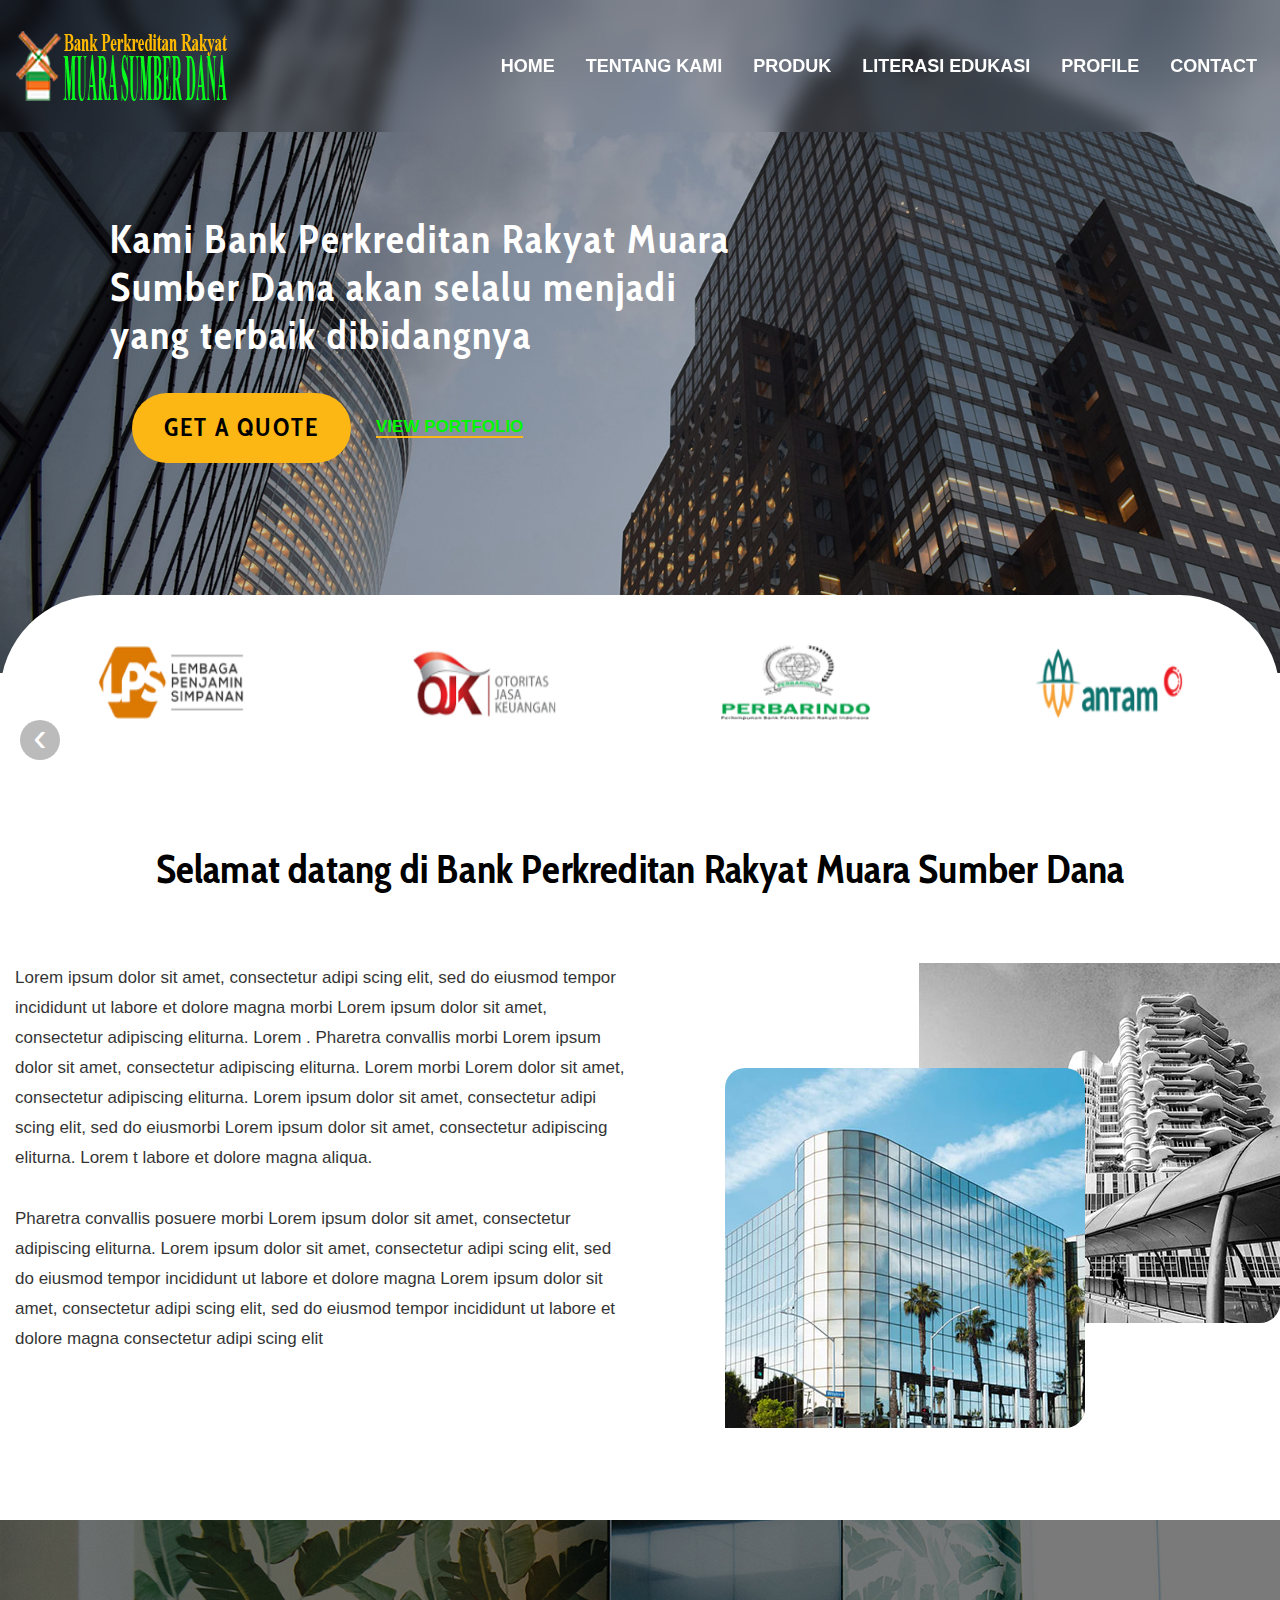
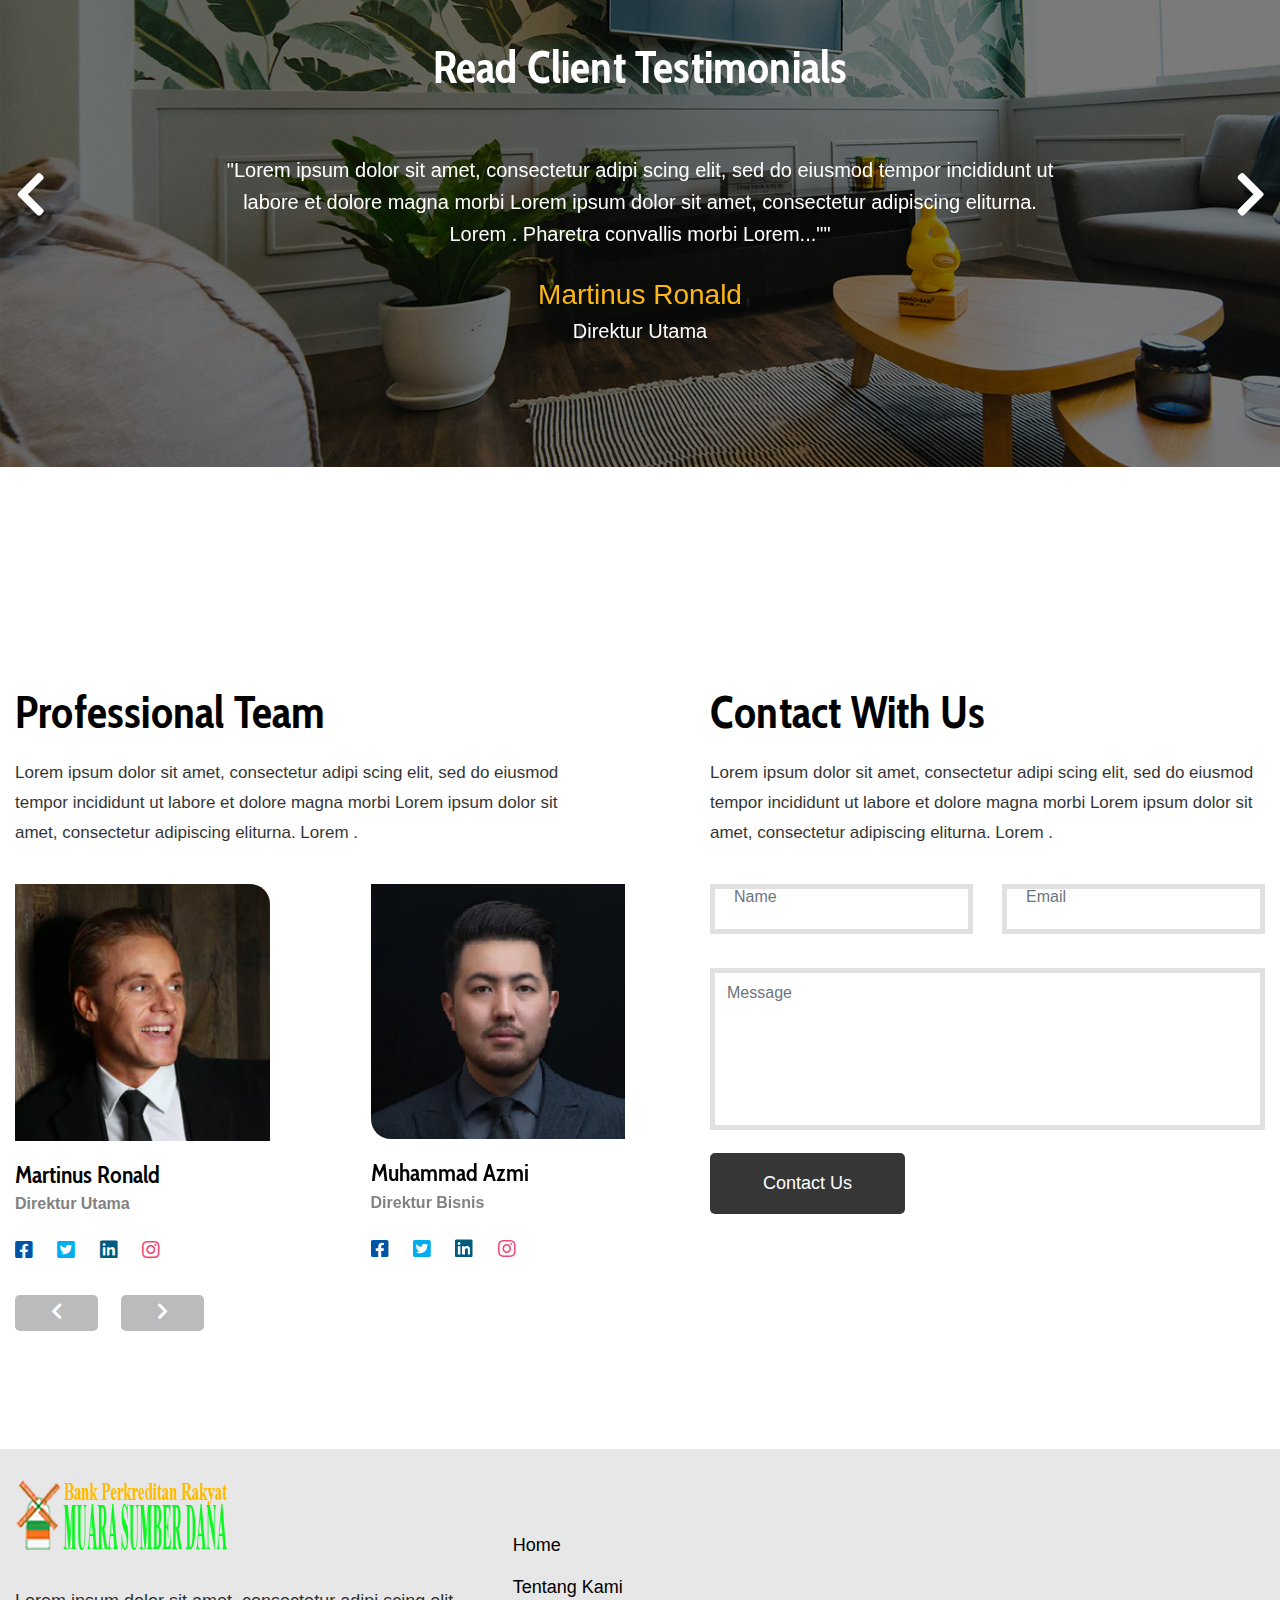
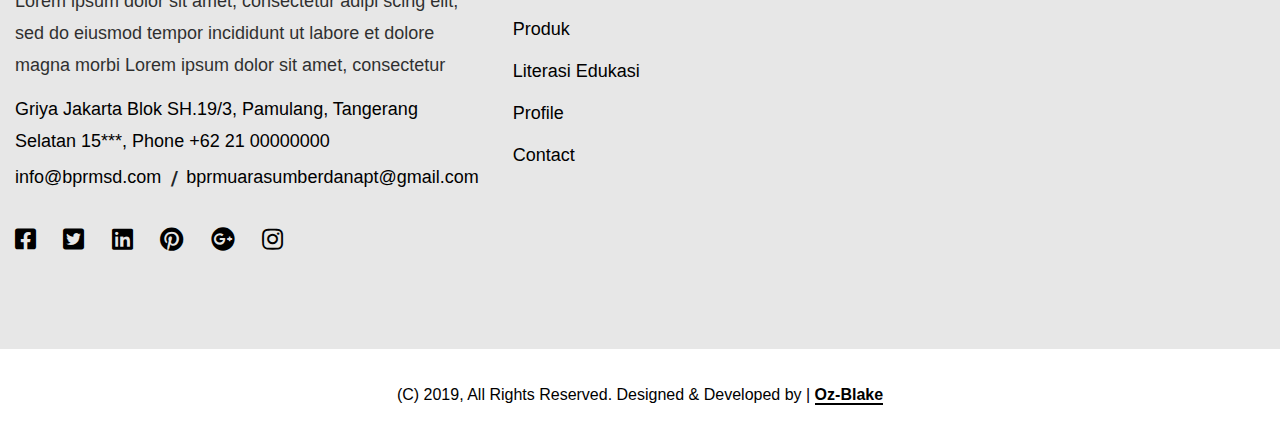
<file: index.html>
<!DOCTYPE html>
<html lang="en">
  <head>
    <!--meta tags-->
    <meta charset="UTF-8" />
    <meta name="description" content="bprmsd.com" />
    <meta name="keywords" content="HTML,CSS,Bootstrap,JavaScript,Jquery" />
    <meta name="author" content="#" />
    <meta name="viewport" content="width=device-width, initial-scale=1.0" />
    <title>bprmsd.com</title>
    <link rel="stylesheet" href="css/bootstrap.min.css" />
    <link
      rel="stylesheet"
      type="text/css"
      href="https://cdnjs.cloudflare.com/ajax/libs/font-awesome/5.9.0/css/all.css"
    />
    <link rel="stylesheet" href="css/owl.carousel.min.css" />
    <link rel="stylesheet" href="css/aos.css" />
    <link rel="stylesheet" type="text/css" href="css/style.css" />
    <!--Google fonts-->
    <link
      rel="stylesheet"
      href="https://fonts.googleapis.com/css?family=Cabin+Condensed:400,500,600,700&display=swap"
    />
  </head>

  <body>
    <!-- header start -->
    <header
      class=""
    >
      <div class="container">
        <nav class="navbar navbar-expand-lg navbar-light">
          <a class="navbar-brand" href="index.html"
            ><img src="images/logo.png" alt="logo"
          /></a>
          <button
            class="navbar-toggler"
            type="button"
            data-toggle="collapse"
            data-target="#navbarSupportedContent"
            aria-controls="navbarSupportedContent"
            aria-expanded="false"
            aria-label="Toggle navigation"
          >
            <span class="navbar-toggler-icon"></span>
          </button>
          <div class="collapse navbar-collapse" id="navbarSupportedContent">
            <ul class="navbar-nav ml-auto">
              <li class="nav-item">
                <a class="nav-link" href="index.html"
                  >Home <span class="sr-only">(current)</span></a
                >
              </li>

              <li class="nav-item">
                <a class="nav-link" href="#Tentang Kami">Tentang Kami</a>
              </li>

              <li class="nav-item">
                <a class="nav-link" href="produk/index.html">Produk</a>
              </li>

              <li class="nav-item">
                <a class="nav-link" href="literasi_edukasi/index.html"
                  >Literasi Edukasi</a
                >
              </li>

              <li class="nav-item">
                <a class="nav-link" href="profile/index.html">Profile</a>
              </li>

              <li class="nav-item">
                <a class="nav-link" href="#Contact">Contact</a>
              </li>
            </ul>
          </div>
        </nav>
      </div>
    </header>
    <!-- header end -->

    <!-- banner start -->
    <section class="banner">
      <div class="gradient"></div>
      <div class="container">
        <div class="row">
          <div class="col-lg-7">
            <div class="banner-inner">
              <h1>
                Kami Bank Perkreditan Rakyat Muara Sumber Dana akan selalu
                menjadi yang terbaik dibidangnya
              </h1>
              <button type="button" class="btn">Get a Quote</button>
              <span>
                <a href="">view portfolio</a>
              </span>
            </div>
          </div>
        </div>
      </div>
    </section>
    <!-- banner end -->

    <!--	tentang-kami start -->
    <section class="tentang-kami" id="Tentang Kami">
      <div class="container tentang-kami-inner">
        <div class="row">
          <div class="col-12">
            <div class="owl-carousel owl-theme">
              <div class="item">
                <div class="slide">
                  <figure>
                    <a
                      href="https://lps.go.id/web/guest/bank-peserta-penjaminan?p_p_id=bankpesertapenjaminan_WAR_lpsredesainkeberataninformasisimpananportlet&p_p_lifecycle=1&p_p_state=normal&p_p_mode=view&p_p_col_id=column-2&p_p_col_count=1&_bankpesertapenjaminan_WAR_lpsredesainkeberataninformasisimpananportlet_bank-name=PT+BPR+Muara+Sumber+Dana&_bankpesertapenjaminan_WAR_lpsredesainkeberataninformasisimpananportlet_javax.portlet.action=getBankInfo"
                      target="_blank"
                      class="hover:bg-green"
                    >
                      <img
                        src="images/construction-company1.png"
                        alt="construction"
                    /></a>
                  </figure>
                </div>
              </div>

              <div class="item">
                <div class="slide">
                  <figure>
                    <a
                      href="https://www.ojk.go.id/id/kanal/perbankan/data-dan-statistik/laporan-keuangan-perbankan/Default.aspx"
                    ></a>
                    <img
                      src="images/construction-company2.png"
                      alt="construction"
                    />
                  </figure>
                </div>
              </div>
              <div class="item">
                <div class="slide">
                  <figure>
                    <a href="https://www.perbarindo.or.id/anggota-dki-jaya-dan-sekitarnya"></a>
                    <img
                      src="images/construction-company3.png"
                      alt="construction"
                    />
                  </figure>
                </div>
              </div>
              <div class="item">
                <div class="slide">
                  <figure>
                    <img
                      src="images/construction-company4.png"
                      alt="construction"
                    />
                  </figure>
                </div>
              </div>
              <div class="item">
                <div class="slide">
                  <figure>
                    <img
                      src="images/construction-company5.png"
                      alt="construction"
                    />
                  </figure>
                </div>
              </div>
            </div>
          </div>
        </div>
      </div>
    </section>
    <!--	tentang-kami end -->

    <!--	Tentang-Kami start -->
    <section class="construction-websites">
      <div class="container">
        <h2>Selamat datang di Bank Perkreditan Rakyat Muara Sumber Dana</h2>
        <div class="row">
          <div class="col-lg-6">
            <p>
              Lorem ipsum dolor sit amet, consectetur adipi scing elit, sed do
              eiusmod tempor incididunt ut labore et dolore magna morbi Lorem
              ipsum dolor sit amet, consectetur adipiscing eliturna. Lorem .
              Pharetra convallis morbi Lorem ipsum dolor sit amet, consectetur
              adipiscing eliturna. Lorem morbi Lorem dolor sit amet, consectetur
              adipiscing eliturna. Lorem ipsum dolor sit amet, consectetur adipi
              scing elit, sed do eiusmorbi Lorem ipsum dolor sit amet,
              consectetur adipiscing eliturna. Lorem t labore et dolore magna
              aliqua.
            </p>

            <p class="text">
              Pharetra convallis posuere morbi Lorem ipsum dolor sit amet,
              consectetur adipiscing eliturna. Lorem ipsum dolor sit amet,
              consectetur adipi scing elit, sed do eiusmod tempor incididunt ut
              labore et dolore magna Lorem ipsum dolor sit amet, consectetur
              adipi scing elit, sed do eiusmod tempor incididunt ut labore et
              dolore magna consectetur adipi scing elit
            </p>
          </div>

          <div class="col-lg-6 thumbnail">
            <figure>
              <img src="images/website-2.jpg" alt="img" />
            </figure>
          </div>
        </div>
      </div>
    </section>
    <!--	Tentang-Kami end -->

    <!-- Produk start -->
    <!-- <section class="services pt-36" id="Produk">
      <div class="container-fluid p-0">
        <div class="carousel">
          <div class="row">
            <div class="col-12">
              <h2>PRODUK</h2>
              <div class="loop owl-carousel owl-theme">
                <div class="item">
                  <figure>
                    <img src="images/sevices-1.jpg" alt="slide1" />
                  </figure>
                  <div class="content">
                    <h3><a href=""> SIMPANAN</a></h3>
                    <p>
                      Lorem ipsum dolor sit amet, consectetur adipi scing elit,
                      sed do eiusmod tempor incididunt ut labore et dolore magna
                      morbi Lorem ipsum dolor sit amet,
                    </p>
                  </div>
                </div>

                <div class="item">
                  <figure>
                    <img src="images/sevices-2.jpg" alt="slide1" />
                  </figure>
                  <div class="content">
                    <h3><a href=""> PINJAMAN</a></h3>
                    <p>
                      Lorem ipsum dolor sit amet, consectetur adipi scing elit,
                      sed do eiusmod tempor incididunt ut labore et dolore magna
                      morbi Lorem ipsum dolor sit amet,
                    </p>
                  </div>
                </div>
                <div class="item">
                  <figure>
                    <img src="images/sevices-4.jpg" alt="slide1" />
                  </figure>

                  <div class="content">
                    <h3><a href=""> Architecture planning</a></h3>
                    <p>
                      Lorem ipsum dolor sit amet, consectetur adipi scing elit,
                      sed do eiusmod tempor incididunt ut labore et dolore magna
                      morbi Lorem ipsum dolor sit amet,
                    </p>
                  </div>
                </div>

                <div class="item">
                  <figure>
                    <img src="images/sevices-3.jpg" alt="slide1" />
                  </figure>
                  <div class="content">
                    <h3><a href=""> Architecture planning</a></h3>
                    <p>
                      Lorem ipsum dolor sit amet, consectetur adipi scing elit,
                      sed do eiusmod tempor incididunt ut labore et dolore magna
                      morbi Lorem ipsum dolor sit amet,
                    </p>
                  </div>
                </div>
              </div>
            </div>
          </div>
        </div>
      </div>
    </section> -->
    <!--	Produk end -->

    <!--	construuction-features start -->
    <!-- <section class="construuction-features" id="profile">
      <div class="container">
        <h2>Why Choose Us</h2>
        <div class="row construuction-features-inner">
          <div class="col-lg-6 thumbnail">
            <figure>
              <img src="images/website-4.jpg" alt="websites" />
            </figure>
          </div>
          <div class="col-lg-6">
            <h4>Stability</h4>
            <p>
              Lorem ipsum dolor sit amet, consectetur adipi scing elit, sed do
              eiusmod tempor incididunt ut labore et dolore magna morbi Lorem
              ipsum dolor sit amet, consectetur adipiscing eliturna. Lorem .
              Pharetra convallis morbi Lorem ipsum dolor sit amet, consectetur
              adipiscing eliturna. Lorem morbi Lorem dolor sit amet, consectetur
              eliturna. Lorem ipsum dolor sit amet, consectetur
            </p>
            <h4>Experienced</h4>
            <p class="text">
              Lorem ipsum dolor sit amet, consectetur adipi scing elit, sed do
              eiusmod tempor incididunt ut labore et dolore magna morbi Lorem
              ipsum dolor sit amet, consectetur adipiscing eliturna. Lorem .
              Pharetra convallis morbi Lorem ipsum dolor sit amet, consectetur
              adipiscing eliturna. Lorem morbi Lorem dolor sit amet, consectetur
              eliturna. Lorem ipsum dolor sit amet, consectetur
            </p>
          </div>
        </div>
      </div>
    </section> -->
    <!--	construuction-features end-->

    <!-- portfolio berubah literasi edukasi -->
    <!--	portfolio start -->
    <!-- <section class="portfolio pt-36" id="Projects">
      <div class="container">
        <div class="row">
          <div class="col-12">
            <div class="portfolio-header">
              <h2>Portfolio of Works</h2>
              <p>
                Lorem ipsum dolor sit amet, consectetur adipi scing elit, sed do
                eiusmod tempor incididunt ut labore et dolore magna morbi Lorem
                ipsum dolor sit amet, consectetur adipiscing eliturna. Lorem .
                Pharetra convallis morbi Lorem ipsum dolor sit amet, consectetur
                adipiscing eliturna.
              </p>
            </div>
          </div>
        </div>
      </div>
      <div class="container-fluid">
        <div class="row">
          <div class="col-md-12">
            <div class="gal">
              <div
                data-tag="Pre_wedding"
                class="image"
                onclick="openModal();currentSlide(12)"
              >
                <figure>
                  <img
                    src="images/portfolio-1.jpg"
                    class="img-responsive cursor"
                    alt="portfolio-2"
                  />
                </figure>
              </div>
              <div
                data-tag="Pre_wedding"
                class="image"
                onclick="openModal();currentSlide(12)"
              >
                <figure>
                  <img
                    src="images/portfolio-2.jpg"
                    class="img-responsive cursor"
                    alt="portfolio-4"
                  />
                </figure>
              </div>
              <div
                data-tag="portarits"
                class="image"
                onclick="openModal();currentSlide(12)"
              >
                <figure>
                  <img
                    src="images/portfolio-3.jpg"
                    class="img-responsive cursor"
                    alt="portfolio-4"
                  />
                </figure>
              </div>
              <div
                data-tag="Pre_wedding"
                class="image"
                onclick="openModal();currentSlide(12)"
              >
                <figure>
                  <img
                    src="images/portfolio-4.jpg"
                    class="img-responsive cursor"
                    alt="portfolio-2"
                  />
                </figure>
              </div>
              <div
                data-tag="fashion"
                class="image"
                onclick="openModal();currentSlide(12)"
              >
                <figure>
                  <img
                    src="images/portfolio-5.jpg"
                    class="img-responsive cursor"
                    alt="portfolio-9"
                  />
                </figure>
              </div>
              <div
                data-tag="fashion"
                class="image"
                onclick="openModal();currentSlide(12)"
              >
                <figure>
                  <img
                    src="images/portfolio-6.jpg"
                    class="img-responsive cursor"
                    alt="portfolio-1"
                  />
                </figure>
              </div>
              <div
                data-tag="portarits"
                class="image"
                onclick="openModal();currentSlide(12)"
              >
                <figure>
                  <img
                    src="images/portfolio-7.jpg"
                    class="img-responsive cursor"
                    alt="portfolio-5"
                  />
                </figure>
              </div>
              <div
                data-tag="portarits"
                class="image"
                onclick="openModal();currentSlide(12)"
              >
                <figure>
                  <img
                    src="images/portfolio-8.jpg"
                    class="img-responsive cursor"
                    alt="portfolio-1"
                  />
                </figure>
              </div>
              <div
                data-tag="Pre_wedding"
                class="image"
                onclick="openModal();currentSlide(12)"
              >
                <figure>
                  <img
                    src="images/portfolio-9.jpg"
                    class="img-responsive cursor"
                    alt="portfolio-3"
                  />
                </figure>
              </div>
              <div
                data-tag="fashion"
                class="image"
                onclick="openModal();currentSlide(12)"
              >
                <figure>
                  <img
                    src="images/portfolio-10.jpg"
                    class="img-responsive cursor"
                    alt="portfolio-6"
                  />
                </figure>
              </div>
              <div
                data-tag="weddings"
                class="image"
                onclick="openModal();currentSlide(12)"
              >
                <figure>
                  <img
                    src="images/portfolio-11.jpg"
                    class="img-responsive cursor"
                    alt="portfolio-2"
                  />
                </figure>
              </div>
              <div
                data-tag="landscapes"
                class="image"
                onclick="openModal();currentSlide(12)"
              >
                <figure>
                  <img
                    src="images/portfolio-12.jpg"
                    class="img-responsive cursor"
                    alt="portfolio-9"
                  />
                </figure>
              </div>
            </div>
          </div>
        </div> -->
    <!-- Modal pop-up-box Start -->
    <!-- <div id="myModal" class="modal"> -->
    <!-- <span class="close" onclick="closeModal()">&times;</span> -->
    <!-- Modal-content Start-->
    <!-- <div class="modal-content">
            <div class="mySlides">
              <div class="numbertext">1 / 10</div>
              <img src="images/portfolio-1.jpg" alt="portfolio-1" />
            </div>

            <div class="mySlides">
              <div class="numbertext">2 / 10</div>
              <img src="images/portfolio-2.jpg" alt="portfolio-2" />
            </div>

            <div class="mySlides">
              <div class="numbertext">3 / 12</div>
              <img src="images/portfolio-3.jpg" alt="portfolio-3" />
            </div>

            <div class="mySlides">
              <div class="numbertext">4 / 12</div>
              <img src="images/portfolio-4.jpg" alt="portfolio-4" />
            </div>
            <div class="mySlides">
              <div class="numbertext">5 / 12</div>
              <img src="images/portfolio-5.jpg" alt="portfolio-5" />
            </div>
            <div class="mySlides">
              <div class="numbertext">6 / 12</div>
              <img src="images/portfolio-6.jpg" alt="portfolio-6" />
            </div>
            <div class="mySlides">
              <div class="numbertext">7 / 12</div>
              <img src="images/portfolio-7.jpg" alt="portfolio-7" />
            </div>
            <div class="mySlides">
              <div class="numbertext">8 / 12</div>
              <img src="images/portfolio-8.jpg" alt="portfolio-8" />
            </div>
            <div class="mySlides">
              <div class="numbertext">9 / 12</div>
              <img src="images/portfolio-9.jpg" alt="portfolio-9" />
            </div>
            <div class="mySlides">
              <div class="numbertext">10 / 12</div>
              <img src="images/portfolio-10.jpg" alt="portfolio-10" />
            </div>
            <div class="mySlides">
              <div class="numbertext">11 / 12</div>
              <img src="images/portfolio-11.jpg" alt="portfolio-1" />
            </div>
            <div class="mySlides">
              <div class="numbertext">12/ 12</div>
              <img src="images/portfolio-12.jpg" alt="portfolio-12" />
            </div>
            <a class="prev" onclick="plusSlides(-1)">&#10094;</a>
            <a class="next" onclick="plusSlides(1)">&#10095;</a>
          </div> -->
    <!-- Modal-content Ended-->
    <!-- </div> -->
    <!-- Modal pop-up-box Ended -->
    <!-- <div class="chevron">
          <button type="button" class="btn">Get a fee Quote</button>
          <a href="">view portfolio</a>
        </div>
      </div> -->
    <!-- </section> -->
    <!--	portfolio end -->
    <!-- portfolio berubah literasi edukasi -->

    <!--	testimonials start -->
    <section class="testimonials">
      <div class="gradient"></div>
      <div class="container">
        <div class="col-12 testimonials-inner">
          <div id="demo" class="carousel slide" data-ride="carousel">
            <!-- Indicators -->
            <ul class="carousel-indicators">
              <li data-target="#demo" data-slide-to="0" class="active"></li>
              <li data-target="#demo" data-slide-to="1"></li>
              <li data-target="#demo" data-slide-to="2"></li>
            </ul>

            <!-- The slideshow -->
            <div class="carousel-inner text-center">
              <div class="carousel-item active">
                <h2>Read Client Testimonials</h2>
                <p>
                  "Lorem ipsum dolor sit amet, consectetur adipi scing elit, sed
                  do eiusmod tempor incididunt ut labore et dolore magna morbi
                  Lorem ipsum dolor sit amet, consectetur adipiscing eliturna.
                  Lorem . Pharetra convallis morbi Lorem...""
                </p>
                <h4>Martinus Ronald</h4>
                <h6>Direktur Utama</h6>
              </div>
              <div class="carousel-item">
                <h2>Read Client Testimonials</h2>
                <p>
                  "Lorem ipsum dolor sit amet, consectetur adipi scing elit, sed
                  do eiusmod tempor incididunt ut labore et dolore magna morbi
                  Lorem ipsum dolor sit amet, consectetur adipiscing eliturna.
                  Lorem . Pharetra convallis morbi Lorem..."
                </p>
                <h4>Muhammad Azmi</h4>
                <h6>Direktur Bisnis</h6>
              </div>
              <div class="carousel-item">
                <h2>Read Client Testimonials</h2>
                <p>
                  "Lorem ipsum dolor sit amet, consectetur adipi scing elit, sed
                  do eiusmod tempor incididunt ut labore et dolore magna morbi
                  Lorem ipsum dolor sit amet, consectetur adipiscing eliturna.
                  Lorem . Pharetra convallis morbi Lorem..."
                </p>
                <h4>Andrew Mathews</h4>
                <h6>Sydney, Australia</h6>
              </div>
            </div>

            <div class="carousel-controls">
              <!-- Left and right controls -->
              <a class="carousel-control-prev" href="#demo" data-slide="prev">
                <!--  <span class="carousel-control-prev-icon"></span> -->
                <i class="fas fa-chevron-left"></i>
              </a>
              <a class="carousel-control-next" href="#demo" data-slide="next">
                <!--  <span class="carousel-control-next-icon"></span> -->
                <i class="fas fa-chevron-right"></i>
              </a>
            </div>
          </div>
        </div>
      </div>
    </section>
    <!-- testimonials end -->

    <!-- Professional-team start -->
    <section class="professional-team pt-32" id="Contact">
      <div class="container">
        <div class="row">
          <div class="col-lg-6 professional-team-inner">
            <div class="row">
              <div class="col-12">
                <h3>Professional Team</h3>
                <p>
                  Lorem ipsum dolor sit amet, consectetur adipi scing elit, sed
                  do eiusmod tempor incididunt ut labore et dolore magna morbi
                  Lorem ipsum dolor sit amet, consectetur adipiscing eliturna.
                  Lorem .
                </p>
              </div>
            </div>
            <div
              id="carousel-example-multi"
              class="carousel slide carousel-multi-item"
              data-ride="carousel"
            >
              <!-- Indicators -->
              <ol class="carousel-indicators">
                <li
                  data-target="#carousel-example-multi"
                  data-slide-to="0"
                  class="active"
                ></li>
                <li
                  data-target="#carousel-example-multi"
                  data-slide-to="1"
                ></li>
                <li
                  data-target="#carousel-example-multi"
                  data-slide-to="2"
                ></li>
                <li
                  data-target="#carousel-example-multi"
                  data-slide-to="3"
                ></li>
                <li
                  data-target="#carousel-example-multi"
                  data-slide-to="4"
                ></li>
              </ol>
              <!--/.Indicators-->
              <div class="carousel-inner" role="listbox">
                <div class="carousel-item active">
                  <div class="row nogap">
                    <div class="col-md-6 col">
                      <div class="card mb-2">
                        <figure>
                          <img
                            class="card-img-top1"
                            src="images/people-1.png"
                            alt="Card image cap"
                          />
                        </figure>
                        <div class="card-body">
                          <h4 class="card-title">Martinus Ronald</h4>
                          <p class="card-text">Direktur Utama</p>
                          <span>
                            <a href="">
                              <i class="fab fa-facebook-square"></i>
                            </a>
                            <a href="">
                              <i class="fab fa-twitter-square"></i>
                            </a>
                            <a href="">
                              <i class="fab fa-linkedin"></i>
                            </a>
                            <a href="">
                              <i class="fab fa-instagram"></i>
                            </a>
                          </span>
                        </div>
                      </div>
                    </div>
                    <div class="col-md-6 col">
                      <div class="card mb-2">
                        <figure>
                          <img
                            class="card-img-top2"
                            src="images/people-2.png"
                            alt="Card image cap"
                          />
                        </figure>
                        <div class="card-body">
                          <h4 class="card-title">Muhammad Azmi</h4>
                          <p class="card-text">Direktur Bisnis</p>
                          <span>
                            <a href="" target="_blank">
                              <i class="fab fa-facebook-square"></i>
                            </a>
                            <a href="" target="_blank">
                              <i class="fab fa-twitter-square"></i>
                            </a>
                            <a href="" target="_blank">
                              <i class="fab fa-linkedin"></i>
                            </a>
                            <a href="" target="_blank">
                              <i class="fab fa-instagram"></i>
                            </a>
                          </span>
                        </div>
                      </div>
                    </div>
                  </div>
                </div>

                <div class="carousel-item">
                  <div class="row nogap">
                    <div class="col-md-6 col">
                      <div class="card mb-2">
                        <figure>
                          <img
                            class="card-img-top1"
                            src="images/people-1.png"
                            alt="Card image cap"
                          />
                        </figure>
                        <div class="card-body">
                          <h4 class="card-title">......</h4>
                          <p class="card-text">Komisaris Utama</p>
                          <span>
                            <a href="" target="_blank">
                              <i class="fab fa-facebook-square"></i>
                            </a>
                            <a href="" target="_blank">
                              <i class="fab fa-twitter-square"></i>
                            </a>
                            <a href="" target="_blank">
                              <i class="fab fa-linkedin"></i>
                            </a>
                            <a href="" target="_blank">
                              <i class="fab fa-instagram"></i>
                            </a>
                          </span>
                        </div>
                      </div>
                    </div>
                    <div class="col-md-6 col">
                      <div class="card mb-2">
                        <figure>
                          <img
                            class="card-img-top2"
                            src="images/people-2.png"
                            alt="Card image cap"
                          />
                        </figure>
                        <div class="card-body">
                          <h4 class="card-title">......</h4>
                          <p class="card-text">Komisaris</p>
                          <span>
                            <a href="" target="_blank" target="_blank">
                              <i class="fab fa-facebook-square"></i>
                            </a>
                            <a href="" target="_blank" target="_blank">
                              <i class="fab fa-twitter-square"></i>
                            </a>
                            <a href="" target="_blank" target="_blank">
                              <i class="fab fa-linkedin"></i>
                            </a>
                            <a href="" target="_blank" target="_blank">
                              <i class="fab fa-instagram"></i>
                            </a>
                          </span>
                        </div>
                      </div>
                    </div>
                  </div>
                </div>
                <div class="carousel-item">
                  <div class="row nogap">
                    <div class="col-md-6 col">
                      <div class="card mb-2">
                        <figure>
                          <img
                            class="card-img-top1"
                            src="images/people-1.png"
                            alt="Card image cap"
                          />
                        </figure>
                        <div class="card-body">
                          <h4 class="card-title">......</h4>
                          <p class="card-text">PE. Operasional</p>
                          <span>
                            <a href="" target="_blank" target="_blank">
                              <i class="fab fa-facebook-square"></i>
                            </a>
                            <a href="" target="_blank" target="_blank">
                              <i class="fab fa-twitter-square"></i>
                            </a>
                            <a href="" target="_blank" target="_blank">
                              <i class="fab fa-linkedin"></i>
                            </a>
                            <a href="" target="_blank" target="_blank">
                              <i class="fab fa-instagram"></i>
                            </a>
                          </span>
                        </div>
                      </div>
                    </div>
                    <div class="col-md-6 col">
                      <div class="card mb-2">
                        <figure>
                          <img
                            class="card-img-top2"
                            src="images/people-2.png"
                            alt="Card image cap"
                          />
                        </figure>
                        <div class="card-body">
                          <h4 class="card-title">......</h4>
                          <p class="card-text">Ka.Bag Kredit</p>
                          <span>
                            <a href="" target="_blank">
                              <i class="fab fa-facebook-square"></i>
                            </a>
                            <a href="" target="_blank">
                              <i class="fab fa-twitter-square"></i>
                            </a>
                            <a href="" target="_blank">
                              <i class="fab fa-linkedin"></i>
                            </a>
                            <a href="" target="_blank">
                              <i class="fab fa-instagram"></i>
                            </a>
                          </span>
                        </div>
                      </div>
                    </div>
                  </div>
                </div>
              </div>
            </div>
            <!--Controls-->
            <div class="controls-bottom">
              <a
                class="btn-floating"
                href="#carousel-example-multi"
                data-slide="prev"
                ><i class="fas fa-chevron-left"></i
              ></a>
              <a
                class="btn-floating"
                href="#carousel-example-multi"
                data-slide="next"
                ><i class="fas fa-chevron-right"></i
              ></a>
            </div>
            <!--/.Controls-->
          </div>

          <div class="col-lg-6 contact-us">
            <h3>Contact With Us</h3>
            <p>
              Lorem ipsum dolor sit amet, consectetur adipi scing elit, sed do
              eiusmod tempor incididunt ut labore et dolore magna morbi Lorem
              ipsum dolor sit amet, consectetur adipiscing eliturna. Lorem .
            </p>
            <form>
              <div class="form-group row">
                <div class="col-sm-6 col-12">
                  <input
                    type="text"
                    class="form-control"
                    placeholder="Name"
                    required
                  />
                </div>
                <div class="col-sm-6 col-12">
                  <input
                    type="text"
                    class="form-control"
                    placeholder="Email"
                    required
                    style="float: right"
                  />
                </div>
              </div>

              <div class="form-group row">
                <div class="col-sm-12">
                  <textarea
                    type="text"
                    class="form-control"
                    placeholder="Message"
                    rows="6"
                    required
                  ></textarea>
                </div>
              </div>
              <button type="submit" class="btn btn-primary">Contact Us</button>
            </form>
          </div>
        </div>
      </div>
    </section>
    <!-- professional-team end -->

    <!-- footer start -->
    <footer>
      <div class="container">
        <div class="row">
          <div class="col-xl-7 footer-inner">
            <div class="row content">
              <div class="col-md-8">
                <figure>
                  <img src="images/footer-logo.png" alt="footer-logo" />
                </figure>
                <p>
                  Lorem ipsum dolor sit amet, consectetur adipi scing elit, sed
                  do eiusmod tempor incididunt ut labore et dolore magna morbi
                  Lorem ipsum dolor sit amet, consectetur
                </p>
                <span
                  >Griya Jakarta Blok SH.19/3, Pamulang, Tangerang Selatan
                  15***, Phone +62 21 00000000</span
                >
                <h5>
                  <a href="#">info@bprmsd.com </a>
                  <sub> / </sub><a href="#">bprmuarasumberdanapt@gmail.com</a>
                </h5>
                <span>
                  <a href="">
                    <i class="fab fa-facebook-square"></i>
                  </a>
                  <a href="">
                    <i class="fab fa-twitter-square"></i>
                  </a>
                  <a href="">
                    <i class="fab fa-linkedin"></i>
                  </a>
                  <a href="">
                    <i class="fab fa-pinterest"></i>
                  </a>
                  <a href="">
                    <i class="fab fa-google-plus"></i>
                  </a>
                  <a href="">
                    <i class="fab fa-instagram"></i>
                  </a>
                </span>
              </div>

              <div class="col-md-4">
                <ul class="navbar-nav">
                  <li>
                    <a href="">Home </a>
                  </li>
                  <li>
                    <a href="#Tentang Kami">Tentang Kami</a>
                  </li>
                  <li>
                    <a href="produk/index.html">Produk</a>
                  </li>
                  <li>
                    <a href="literasi_edukasi/index.html">Literasi Edukasi</a>
                  </li>
                  <li>
                    <a href="profile/index.html">Profile</a>
                  </li>
                  <li>
                    <a href="#Contact">Contact</a>
                  </li>
                </ul>
              </div>
            </div>
          </div>
          <div class="col-xl-5">
            <iframe
              src="https://www.google.com/maps/embed?pb=!1m18!1m12!1m3!1d3965.4022139768335!2d106.72429002695308!3d-6.341923499999997!2m3!1f0!2f0!3f0!3m2!1i1024!2i768!4f13.1!3m3!1m2!1s0x2e69ef81ecd3bcf7%3A0xf76ff39c023ef803!2sMuara%20Sumber%20Dana!5e0!3m2!1sen!2sid!4v1657211472095!5m2!1sen!2sid"
              frameborder="0"
              style="border: 0"
              allowfullscreen="100"
            ></iframe>
          </div>
        </div>
      </div>
    </footer>

    <div class="footer-bottom">
      <div class="container">
        <div class="row">
          <div class="col-12">
            <p>
              (C) 2019, All Rights Reserved. Designed & Developed by |
              <small><a href="#" class="hover:bg-green"> Oz-Blake</a></small>
            </p>
          </div>
        </div>
      </div>
      <button onclick="topFunction()" id="myBtn" title="Go to top">
        <i class="fas fa-arrow-up"></i>
      </button>
    </div>
    <!--	footer end -->

    <script src="js/jquery.min.js"></script>
    <script src="js/popper.min.js"></script>
    <script src="js/bootstrap.min.js"></script>
    <script src="js/owl.carousel.js"></script>
    <script src="js/aos.js"></script>
    <script src="js/custom.js"></script>
    <script src="js/script.js"></script>
  </body>
</html>
</file>
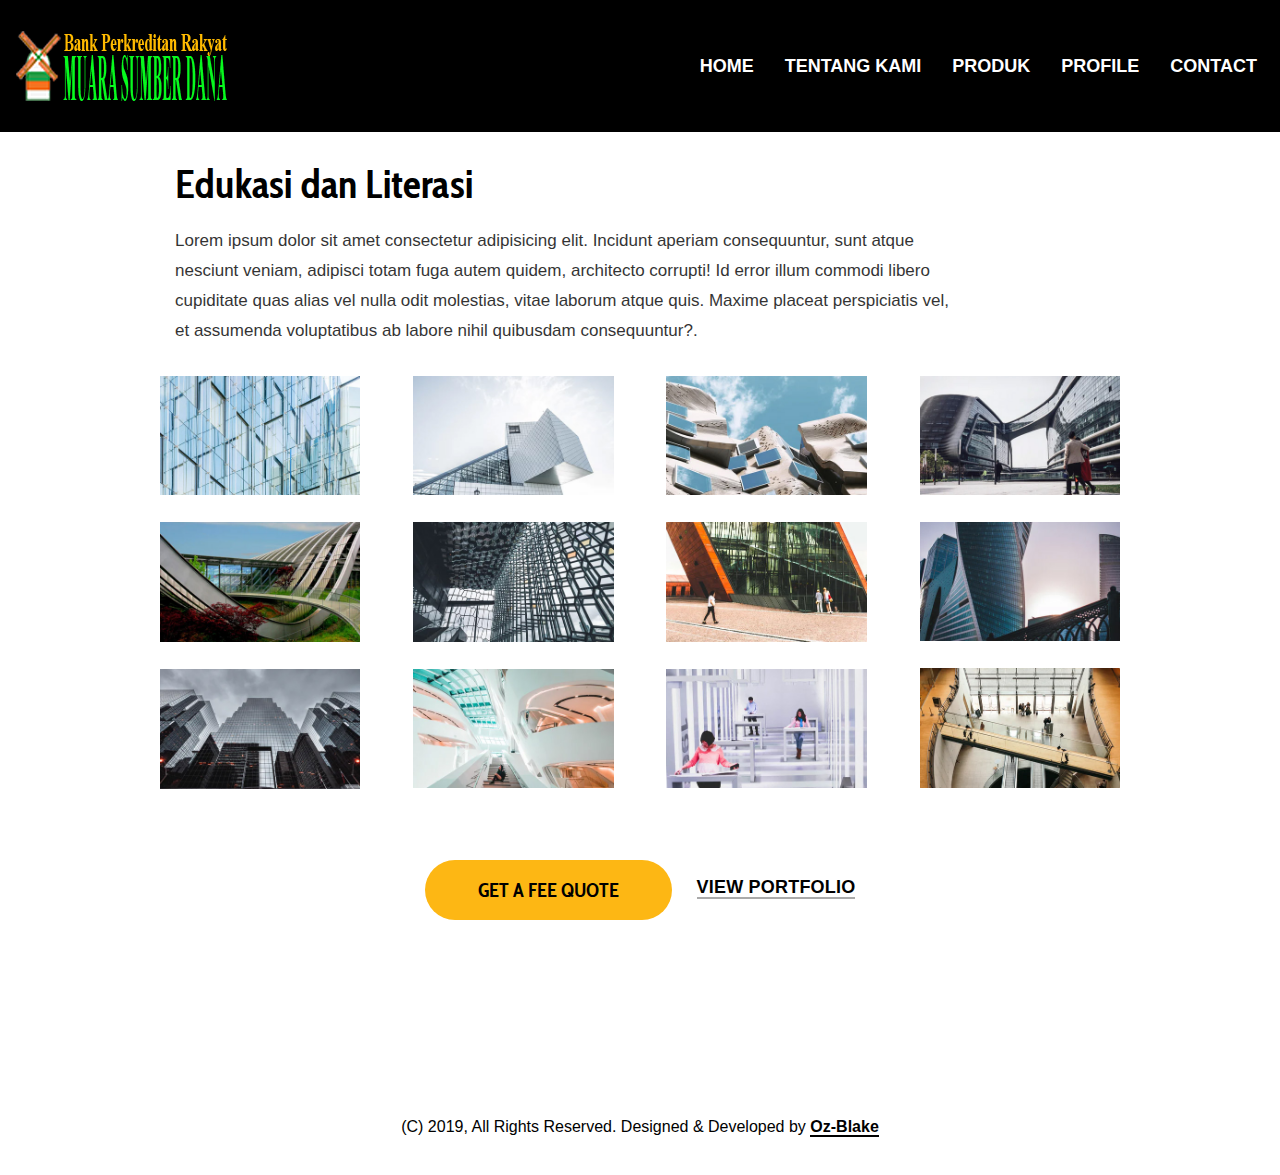
<file: literasi_edukasi/index.html>
<!DOCTYPE html>
<html lang="en">
  <head>
    <!--meta tags-->
    <meta charset="UTF-8" />
    <meta name="description" content="literasi-edukasi" />
    <meta name="keywords" content="HTML,CSS,Bootstrap,JavaScript,Jquery" />
    <meta name="author" content="#" />
    <meta name="viewport" content="width=device-width, initial-scale=1.0" />
    <title>Literasi Dan Edukasi</title>
    <link rel="stylesheet" href="css/bootstrap.min.css" />
    <link
      rel="stylesheet"
      type="text/css"
      href="https://cdnjs.cloudflare.com/ajax/libs/font-awesome/5.9.0/css/all.css"
    />
    <link rel="stylesheet" href="css/owl.carousel.min.css" />
    <link rel="stylesheet" href="css/aos.css" />
    <link rel="stylesheet" type="text/css" href="css/input.css" />
    <!--Google fonts-->
    <link
      rel="stylesheet"
      href="https://fonts.googleapis.com/css?family=Cabin+Condensed:400,500,600,700&display=swap"
    />
  </head>
  <body>
    <!-- header start -->
    <header>
      <div class="container">
        <nav class="navbar navbar-expand-lg navbar-light">
          <a class="navbar-brand" href="index.html"
            ><img src="images/logo.png" alt="logo"
          /></a>
          <button
            class="navbar-toggler"
            type="button"
            data-toggle="collapse"
            data-target="#navbarSupportedContent"
            aria-controls="navbarSupportedContent"
            aria-expanded="false"
            aria-label="Toggle navigation"
          >
            <span class="navbar-toggler-icon"></span>
          </button>
          <div class="collapse navbar-collapse" id="navbarSupportedContent">
            <ul class="navbar-nav ml-auto">
              <li class="nav-item">
                <a class="nav-link" href="/muara-sumber-dana/index.html"
                  >Home <span class="sr-only">(current)</span></a
                >
              </li>

              <li class="nav-item">
                <a class="nav-link" href="/muara-sumber-dana/index.html#Tentang%20Kami">Tentang Kami</a>
              </li>

              <li class="nav-item">
                <a class="nav-link" href="/muara-sumber-dana/produk/index.html">Produk</a>
              </li>

              <!-- <li class="nav-item">
                <a class="nav-link" href="/literasi_edukasi/index.html">Literasi Edukasi</a>
              </li> -->

              <li class="nav-item">
                <a class="nav-link" href="/muara-sumber-dana/profile/index.html">Profile</a>
              </li>

              <li class="nav-item">
                <a class="nav-link" href="/muara-sumber-dana/index.html">Contact</a>
              </li>
            </ul>
          </div>
        </nav>
      </div>
    </header>
    <!-- header end -->

    <!--	Edukasi dan Literasi start -->
    <section class="literasi-edukasi pt-40" id="Literasi Edukasi">
      <div class="container">
        <div class="row">
          <div class="col-12">
            <div class="literasi-edukasi-header">
              <h2>Edukasi dan Literasi</h2>
              <p>
                Lorem ipsum dolor sit amet consectetur adipisicing elit.
                Incidunt aperiam consequuntur, sunt atque nesciunt veniam,
                adipisci totam fuga autem quidem, architecto corrupti! Id error
                illum commodi libero cupiditate quas alias vel nulla odit
                molestias, vitae laborum atque quis. Maxime placeat perspiciatis
                vel, et assumenda voluptatibus ab labore nihil quibusdam
                consequuntur?.
              </p>
            </div>
          </div>
        </div>
      </div>
      <div class="container-fluid">
        <div class="row">
          <div class="col-md-12">
            <div class="gal">
              <div
                data-tag="Pre_wedding"
                class="image"
                onclick="openModal();currentSlide(12)"
              >
                <figure>
                  <img
                    src="images/portfolio-1.jpg"
                    class="img-responsive cursor"
                    alt="portfolio-2"
                  />
                </figure>
              </div>
              <div
                data-tag="Pre_wedding"
                class="image"
                onclick="openModal();currentSlide(12)"
              >
                <figure>
                  <img
                    src="images/portfolio-2.jpg"
                    class="img-responsive cursor"
                    alt="portfolio-4"
                  />
                </figure>
              </div>
              <div
                data-tag="portarits"
                class="image"
                onclick="openModal();currentSlide(12)"
              >
                <figure>
                  <img
                    src="images/portfolio-3.jpg"
                    class="img-responsive cursor"
                    alt="portfolio-4"
                  />
                </figure>
              </div>
              <div
                data-tag="Pre_wedding"
                class="image"
                onclick="openModal();currentSlide(12)"
              >
                <figure>
                  <img
                    src="images/portfolio-4.jpg"
                    class="img-responsive cursor"
                    alt="portfolio-2"
                  />
                </figure>
              </div>
              <div
                data-tag="fashion"
                class="image"
                onclick="openModal();currentSlide(12)"
              >
                <figure>
                  <img
                    src="images/portfolio-5.jpg"
                    class="img-responsive cursor"
                    alt="portfolio-9"
                  />
                </figure>
              </div>
              <div
                data-tag="fashion"
                class="image"
                onclick="openModal();currentSlide(12)"
              >
                <figure>
                  <img
                    src="images/portfolio-6.jpg"
                    class="img-responsive cursor"
                    alt="portfolio-1"
                  />
                </figure>
              </div>
              <div
                data-tag="portarits"
                class="image"
                onclick="openModal();currentSlide(12)"
              >
                <figure>
                  <img
                    src="images/portfolio-7.jpg"
                    class="img-responsive cursor"
                    alt="portfolio-5"
                  />
                </figure>
              </div>
              <div
                data-tag="portarits"
                class="image"
                onclick="openModal();currentSlide(12)"
              >
                <figure>
                  <img
                    src="images/portfolio-8.jpg"
                    class="img-responsive cursor"
                    alt="portfolio-1"
                  />
                </figure>
              </div>
              <div
                data-tag="Pre_wedding"
                class="image"
                onclick="openModal();currentSlide(12)"
              >
                <figure>
                  <img
                    src="images/portfolio-9.jpg"
                    class="img-responsive cursor"
                    alt="portfolio-3"
                  />
                </figure>
              </div>
              <div
                data-tag="fashion"
                class="image"
                onclick="openModal();currentSlide(12)"
              >
                <figure>
                  <img
                    src="images/portfolio-10.jpg"
                    class="img-responsive cursor"
                    alt="portfolio-6"
                  />
                </figure>
              </div>
              <div
                data-tag="weddings"
                class="image"
                onclick="openModal();currentSlide(12)"
              >
                <figure>
                  <img
                    src="images/portfolio-11.jpg"
                    class="img-responsive cursor"
                    alt="portfolio-2"
                  />
                </figure>
              </div>
              <div
                data-tag="landscapes"
                class="image"
                onclick="openModal();currentSlide(12)"
              >
                <figure>
                  <img
                    src="images/portfolio-12.jpg"
                    class="img-responsive cursor"
                    alt="portfolio-9"
                  />
                </figure>
              </div>
            </div>
          </div>
        </div>
        <!-- Modal pop-up-box Start -->
        <div id="myModal" class="modal">
          <span class="close" onclick="closeModal()">&times;</span>
          <!-- Modal-content Start-->
          <div class="modal-content">
            <div class="mySlides">
              <div class="numbertext">1 / 10</div>
              <img src="images/portfolio-1.jpg" alt="portfolio-1" />
            </div>

            <div class="mySlides">
              <div class="numbertext">2 / 10</div>
              <img src="images/portfolio-2.jpg" alt="portfolio-2" />
            </div>

            <div class="mySlides">
              <div class="numbertext">3 / 12</div>
              <img src="images/portfolio-3.jpg" alt="portfolio-3" />
            </div>

            <div class="mySlides">
              <div class="numbertext">4 / 12</div>
              <img src="images/portfolio-4.jpg" alt="portfolio-4" />
            </div>
            <div class="mySlides">
              <div class="numbertext">5 / 12</div>
              <img src="images/portfolio-5.jpg" alt="portfolio-5" />
            </div>
            <div class="mySlides">
              <div class="numbertext">6 / 12</div>
              <img src="images/portfolio-6.jpg" alt="portfolio-6" />
            </div>
            <div class="mySlides">
              <div class="numbertext">7 / 12</div>
              <img src="images/portfolio-7.jpg" alt="portfolio-7" />
            </div>
            <div class="mySlides">
              <div class="numbertext">8 / 12</div>
              <img src="images/portfolio-8.jpg" alt="portfolio-8" />
            </div>
            <div class="mySlides">
              <div class="numbertext">9 / 12</div>
              <img src="images/portfolio-9.jpg" alt="portfolio-9" />
            </div>
            <div class="mySlides">
              <div class="numbertext">10 / 12</div>
              <img src="images/portfolio-10.jpg" alt="portfolio-10" />
            </div>
            <div class="mySlides">
              <div class="numbertext">11 / 12</div>
              <img src="images/portfolio-11.jpg" alt="portfolio-1" />
            </div>
            <div class="mySlides">
              <div class="numbertext">12/ 12</div>
              <img src="images/portfolio-12.jpg" alt="portfolio-12" />
            </div>
            <a class="prev" onclick="plusSlides(-1)">&#10094;</a>
            <a class="next" onclick="plusSlides(1)">&#10095;</a>
          </div>
          <!-- Modal-content Ended-->
        </div>
        <!-- Modal pop-up-box Ended -->
        <div class="chevron">
          <button type="button" class="btn">Get a fee Quote</button>
          <a href="">view portfolio</a>
        </div>
      </div>
    </section>
    <!--	Edukasi dan Literasi end -->

    <!-- footer start -->
    <div class="footer-bottom">
      <div class="container">
        <div class="row">
          <div class="col-12">
            <p>
              (C) 2019, All Rights Reserved. Designed & Developed by
              <small
                ><a href="#" class="font-base hover:bg-green"
                  >Oz-Blake</a
                ></small
              >
            </p>
          </div>
        </div>
      </div>
      <button onclick="topFunction()" id="myBtn" title="Go to top">
        <i class="fas fa-arrow-up"></i>
      </button>
    </div>
    <!-- footer end -->

    <script src="js/jquery.min.js"></script>
    <script src="js/popper.min.js"></script>
    <script src="js/bootstrap.min.js"></script>
    <script src="js/owl.carousel.js"></script>
    <script src="js/aos.js"></script>
    <script src="js/custom.js"></script>
    <script src="js/script.js"></script>
  </body>
</html>
</file>
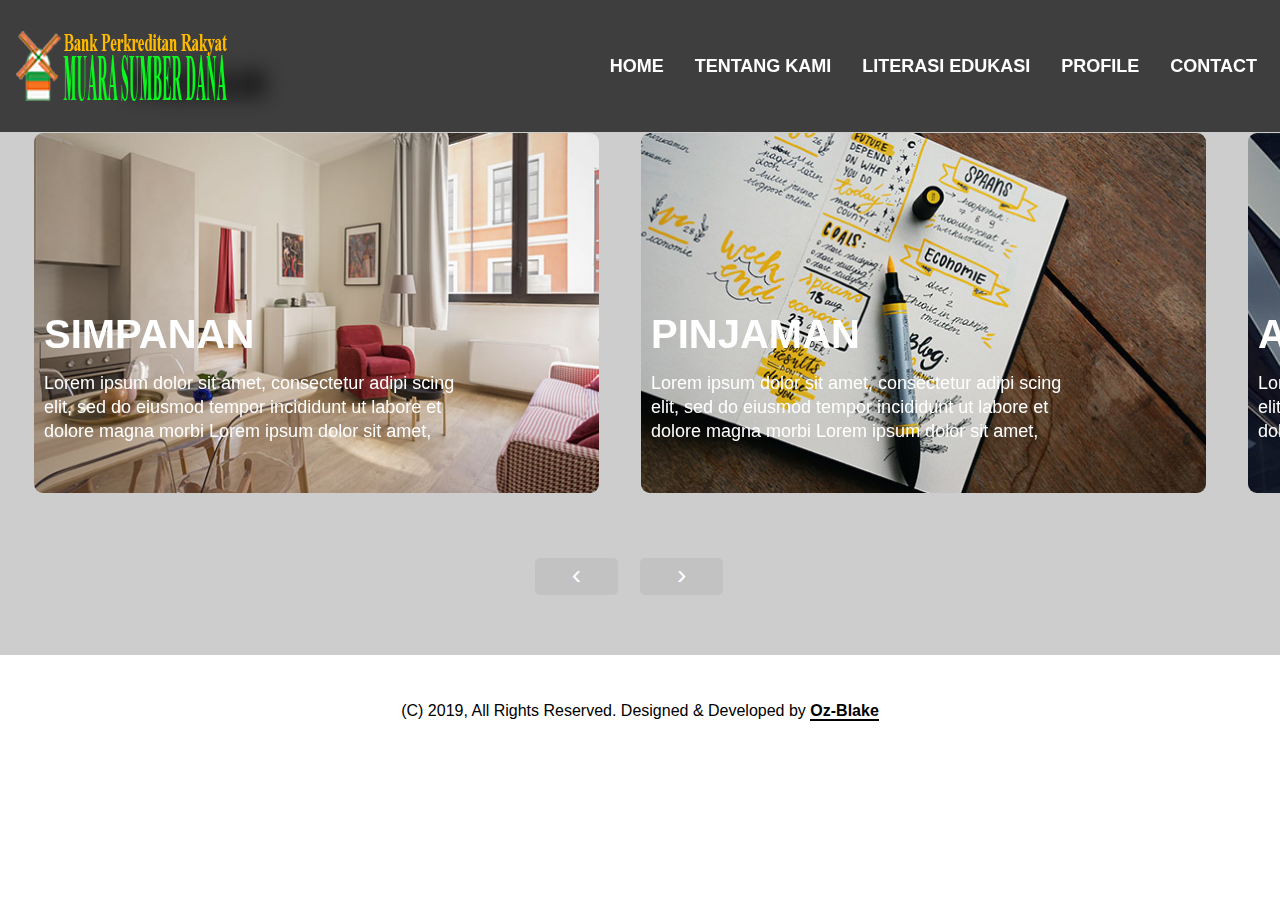
<file: produk/index.html>
<!DOCTYPE html>
<html lang="en">
  <head>
    <!--meta tags-->
    <meta charset="UTF-8" />
    <meta name="description" content="produk" />
    <meta name="keywords" content="HTML,CSS,Bootstrap,JavaScript,Jquery" />
    <meta name="author" content="#10095" />
    <meta name="viewport" content="width=device-width, initial-scale=1.0" />
    <title>PRODUK</title>
    <link rel="stylesheet" href="css/bootstrap.min.css" />
    <link
      rel="stylesheet"
      type="text/css"
      href="https://cdnjs.cloudflare.com/ajax/libs/font-awesome/5.9.0/css/all.css"
    />
    <link rel="stylesheet" href="css/owl.carousel.min.css" />
    <link rel="stylesheet" href="css/aos.css" />
    <link rel="stylesheet" type="text/css" href="css/input.css" />
    <!--Google fonts-->
    <link
      rel="stylesheet"
      href="https://fonts.googleapis.com/css?family=Cabin+Condensed:400,500,600,700&display=swap"
    />
  </head>

  <body>
    <!-- header start -->
    <header
      class=""
    >
      <div class="container">
        <nav class="navbar navbar-expand-lg navbar-light">
          <a class="navbar-brand" href="index.html"
            ><img src="img/logo.png" alt="logo"
          /></a>
          <button
            class="navbar-toggler"
            type="button"
            data-toggle="collapse"
            data-target="#navbarSupportedContent"
            aria-controls="navbarSupportedContent"
            aria-expanded="false"
            aria-label="Toggle navigation"
          >
            <span class="navbar-toggler-icon"></span>
          </button>
          <div class="collapse navbar-collapse" id="navbarSupportedContent">
            <ul class="navbar-nav ml-auto">
              <li class="nav-item">
                <a class="nav-link" href="/muara-sumber-dana/index.html"
                  >Home <span class="sr-only">(current)</span></a
                >
              </li>

              <li class="nav-item">
                <a class="nav-link" href="/muara-sumber-dana/index.html#Tentang-Kami">Tentang Kami</a>
              </li>

              <!-- <li class="nav-item">
                <a class="nav-link" href="/produk/index.html">Produk</a>
              </li> -->

              <li class="nav-item">
                <a class="nav-link" href="/muara-sumber-dana/literasi_edukasi/index.html"
                  >Literasi Edukasi</a
                >
              </li>

              <li class="nav-item">
                <a class="nav-link" href="/muara-sumber-dana/profile/index.html">Profile</a>
              </li>

              <li class="nav-item">
                <a class="nav-link" href="/muara-sumber-dana/index.html">Contact</a>
              </li>
            </ul>
          </div>
        </nav>
      </div>
    </header>
    <!-- header end -->

    <!--	produk start -->
    <section class="produk" id="Produk">
      <div class="container-fluid p-0">
        <div class="carousel">
          <div class="row">
            <div class="col-12">
              <h2>PRODUK</h2>
              <div class="loop owl-carousel owl-theme">
                <div class="item">
                  <figure>
                    <img src="img/sevices-1.jpg" alt="slide1" />
                  </figure>
                  <div class="content">
                    <h3><a href=""> SIMPANAN</a></h3>
                    <p>
                      Lorem ipsum dolor sit amet, consectetur adipi scing elit,
                      sed do eiusmod tempor incididunt ut labore et dolore magna
                      morbi Lorem ipsum dolor sit amet,
                    </p>
                  </div>
                </div>

                <div class="item">
                  <figure>
                    <img src="img/sevices-2.jpg" alt="slide1" />
                  </figure>
                  <div class="content">
                    <h3><a href=""> PINJAMAN</a></h3>
                    <p>
                      Lorem ipsum dolor sit amet, consectetur adipi scing elit,
                      sed do eiusmod tempor incididunt ut labore et dolore magna
                      morbi Lorem ipsum dolor sit amet,
                    </p>
                  </div>
                </div>
                <div class="item">
                  <figure>
                    <img src="img/sevices-4.jpg" alt="slide1" />
                  </figure>

                  <div class="content">
                    <h3><a href=""> Architecture planning</a></h3>
                    <p>
                      Lorem ipsum dolor sit amet, consectetur adipi scing elit,
                      sed do eiusmod tempor incididunt ut labore et dolore magna
                      morbi Lorem ipsum dolor sit amet,
                    </p>
                  </div>
                </div>

                <div class="item">
                  <figure>
                    <img src="img/sevices-3.jpg" alt="slide1" />
                  </figure>
                  <div class="content">
                    <h3 class="text-dark">
                      <a href=""> Architecture planning</a>
                    </h3>
                    <p>
                      Lorem ipsum dolor sit amet, consectetur adipi scing elit,
                      sed do eiusmod tempor incididunt ut labore et dolore magna
                      morbi Lorem ipsum dolor sit amet,
                    </p>
                  </div>
                </div>
              </div>
            </div>
          </div>
        </div>
      </div>
    </section>
    <!--	produk end-->

    <!--  copyright start -->
    <div class="footer-bottom">
      <div class="container">
        <div class="row">
          <div class="col-12">
            <p>
              (C) 2019, All Rights Reserved. Designed & Developed by
              <small
                ><a href="#" class="font-base hover:bg-green"
                  >Oz-Blake</a
                ></small
              >
            </p>
          </div>
        </div>
      </div>
      <button onclick="topFunction()" id="myBtn" title="Go to top">
        <i class="fas fa-arrow-up"></i>
      </button>
    </div>
    <!--  copyright end -->

    <script src="js/jquery.min.js"></script>
    <script src="js/popper.min.js"></script>
    <script src="js/bootstrap.min.js"></script>
    <script src="js/owl.carousel.js"></script>
    <script src="js/aos.js"></script>
    <script src="js/custom.js"></script>
    <script src="js/script.js"></script>
  </body>
</html>
</file>
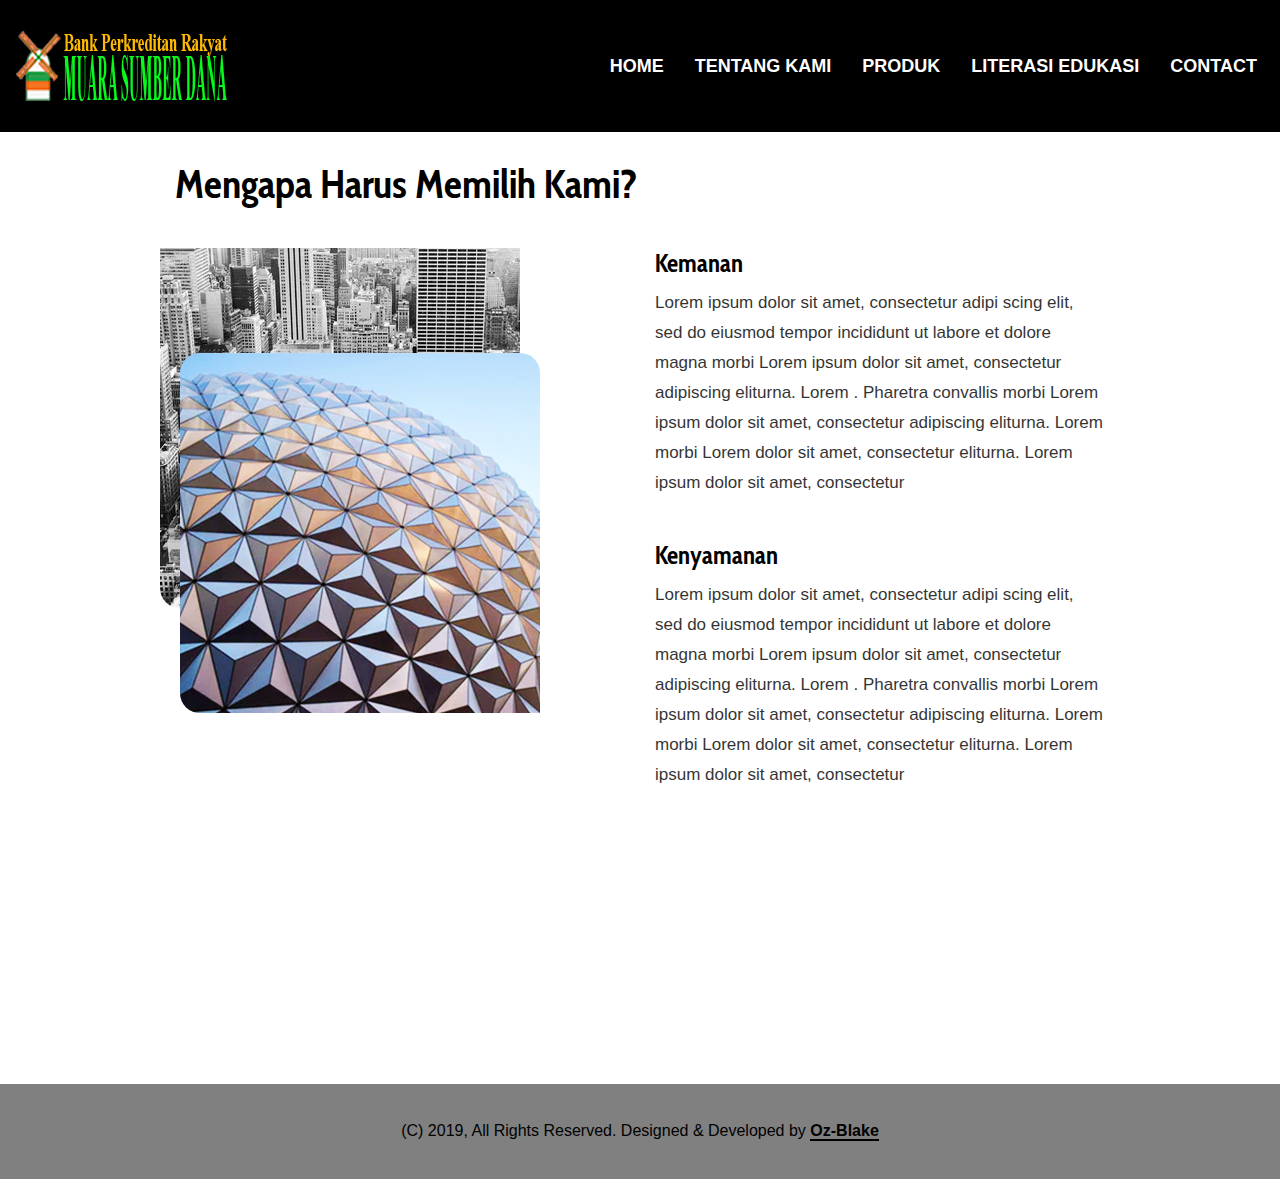
<file: profile/index.html>
<!DOCTYPE html>
<html lang="en">
  <head>
    <!--meta tags-->
    <meta charset="UTF-8" />
    <meta name="description" content="profile" />
    <meta name="keywords" content="HTML,CSS,Bootstrap,JavaScript,Jquery" />
    <meta name="author" content="#10095" />
    <meta name="viewport" content="width=device-width, initial-scale=1.0" />
    <title>PROFILE</title>
    <link rel="stylesheet" href="css/bootstrap.min.css" />
    <link
      rel="stylesheet"
      type="text/css"
      href="https://cdnjs.cloudflare.com/ajax/libs/font-awesome/5.9.0/css/all.css"
    />
    <link rel="stylesheet" href="css/owl.carousel.min.css" />
    <link rel="stylesheet" href="css/aos.css" />
    <link rel="stylesheet" type="text/css" href="css/input.css" />
    <!--Google fonts-->
    <link
      rel="stylesheet"
      href="https://fonts.googleapis.com/css?family=Cabin+Condensed:400,500,600,700&display=swap"
    />
  </head>
  <body>
    <!-- header start -->
    <header
      class=""
    >
      <div class="container">
        <nav class="navbar navbar-expand-lg navbar-light">
          <a class="navbar-brand" href="index.html"
            ><img src="img/logo.png" alt="logo"
          /></a>
          <button
            class="navbar-toggler"
            type="button"
            data-toggle="collapse"
            data-target="#navbarSupportedContent"
            aria-controls="navbarSupportedContent"
            aria-expanded="false"
            aria-label="Toggle navigation"
          >
            <span class="navbar-toggler-icon"></span>
          </button>
          <div class="collapse navbar-collapse" id="navbarSupportedContent">
            <ul class="navbar-nav ml-auto">
              <li class="nav-item">
                <a class="nav-link" href="/muara-sumber-dana/index.html"
                  >Home <span class="sr-only">(current)</span></a
                >
              </li>

              <li class="nav-item">
                <a class="nav-link" href="/muara-sumber-dana/index.html#Tentang-Kami">Tentang Kami</a>
              </li>

              <li class="nav-item">
                <a class="nav-link" href="/muara-sumber-dana/produk/index.html">Produk</a>
              </li>

              <li class="nav-item">
                <a class="nav-link" href="/muara-sumber-dana/literasi_edukasi/index.html"
                  >Literasi Edukasi</a
                >
              </li>

              <!-- <li class="nav-item">
                <a class="nav-link" href="/muara-sumber-dana/profile/index.html">Profile</a>
              </li> -->

              <li class="nav-item">
                <a class="nav-link" href="/muara-sumber-dana/index.html">Contact</a>
              </li>
            </ul>
          </div>
        </nav>
      </div>
    </header>
    <!-- header end -->
    <!--	profile start -->
    <section class="profile pt-40" id="profile">
      <div class="container">
        <h2>Mengapa Harus Memilih Kami?</h2>
        <div class="row profile-inner">
          <div class="col-lg-6 thumbnail">
            <figure>
              <img src="img/website-4.jpg" alt="websites" />
            </figure>
          </div>
          <div class="col-lg-6">
            <h4>Kemanan</h4>
            <p>
              Lorem ipsum dolor sit amet, consectetur adipi scing elit, sed do
              eiusmod tempor incididunt ut labore et dolore magna morbi Lorem
              ipsum dolor sit amet, consectetur adipiscing eliturna. Lorem .
              Pharetra convallis morbi Lorem ipsum dolor sit amet, consectetur
              adipiscing eliturna. Lorem morbi Lorem dolor sit amet, consectetur
              eliturna. Lorem ipsum dolor sit amet, consectetur
            </p>
            <h4>Kenyamanan</h4>
            <p class="text">
              Lorem ipsum dolor sit amet, consectetur adipi scing elit, sed do
              eiusmod tempor incididunt ut labore et dolore magna morbi Lorem
              ipsum dolor sit amet, consectetur adipiscing eliturna. Lorem .
              Pharetra convallis morbi Lorem ipsum dolor sit amet, consectetur
              adipiscing eliturna. Lorem morbi Lorem dolor sit amet, consectetur
              eliturna. Lorem ipsum dolor sit amet, consectetur
            </p>
          </div>
        </div>
      </div>
    </section>
    <!--	profile end-->
    <!--  copyright start -->
    <div class="footer-bottom">
      <div class="container">
        <div class="row">
          <div class="col-12">
            <p>
              (C) 2019, All Rights Reserved. Designed & Developed by
              <small
                ><a href="#" class="font-base hover:bg-green"
                  >Oz-Blake</a
                ></small
              >
            </p>
          </div>
        </div>
      </div>
      <button onclick="topFunction()" id="myBtn" title="Go to top">
        <i class="fas fa-arrow-up"></i>
      </button>
    </div>
    <!--  copyright end -->

    <script src="js/jquery.min.js"></script>
    <script src="js/popper.min.js"></script>
    <script src="js/bootstrap.min.js"></script>
    <script src="js/owl.carousel.js"></script>
    <script src="js/aos.js"></script>
    <script src="js/custom.js"></script>
    <script src="js/script.js"></script>
  </body>
</html>
</file>
<file: css/style.css>
/*punya OzBlake*/
/* cobacabi acak-acak */

* {
  -webkit-box-sizing: border-box;
  -moz-box-sizing: border-box;
  box-sizing: border-box;
}

*:before,
*:after {
  -webkit-box-sizing: border-box;
  -moz-box-sizing: border-box;
  box-sizing: border-box;
}

figure {
  margin: 0;
}

body {
  width: 100%;
  margin: 0px;
  padding: 0px;
  font-size: 16px;
  line-height: 1.3;
  overflow-x: hidden;
  background-color: #fff;
  font-family: "Cabin Condensed", sans-serif;
}

body,
html {
  height: 100%;
}

.btn:focus,
.btn:active {
  outline: none !important;
  box-shadow: none;
}

h1,
h2,
h3,
h4,
h5,
h6,
ul,
p {
  margin: 0px;
  padding: 0px;
}

ul {
  list-style-type: none;
  margin: 0;
  padding: 0;
  display: block;
}

li {
  display: inline-block;
}

a {
  cursor: pointer;
}

a:hover {
  text-decoration: none;
}

textarea {
  resize: none;
}

hr {
  margin-bottom: 0;
}

.container {
  max-width: 1410px;
}

/*-- header start --*/
/* fix */
header.active {
  box-shadow: 0 0 4px #000000bb;
  margin-top: 0 0 auto 0;
  -webkit-backdrop-filter: blur(10px);
  backdrop-filter: blur(10px);
  -webkit-background-color: #000000bb;
  background-color: #000000bb;
}
/* bg-transparent absolute top-0 left-0 w-full flex items-center z-10 px-4 */
/* fix */

header.active .navbar-expand-lg {
  padding: 20px 0;
  border-bottom: 0;
}

header {
  position: fixed;
  width: 100%;
  z-index: 99;
  transition: 0.1s;
  background-color: transparent;
  -webkit-backdrop-filter: blur(5px); /* BARU */
  backdrop-filter: blur(10px);
}

header .navbar-expand-lg {
  padding: 41px 0 35px;
  border-bottom: 0;
  transition: 0.1s;
  background-color: transparent;
}

header .navbar .nav-item .nav-link {
  color: #ffffff;
  font-size: 20px;
  font-weight: bold;
  text-transform: uppercase;
  transition: all 0.3s ease;
  margin-right: 15px;
  background-color: transparent;
}

.navbar-light .navbar-nav .nav-link:focus,
.navbar-light .navbar-nav .nav-link:hover {
  color: #000000;
  outline: 0;
}

header .navbar .nav-item:last-child .nav-link {
  margin-right: 0;
}

header .navbar .nav-item .nav-link:hover {
  color: #fdb714;
  border-bottom: 4px solid #00f700;
  border-radius: 2px;
}

.navbar-light .navbar-nav .active > .nav-link {
  color: #fdfdfdfb;
  border-bottom: 4px solid #00f700;
  display: inline-block;
  border-radius: 2px;
}

/*-- header end --*/

/*-- banner start --*/

.banner {
  background-image: url("../images/banner.jpg");
  background-repeat: no-repeat;
  background-size: cover;
  width: 100%;
  height: auto;
  position: relative;
}

.banner .gradient {
  width: 100%;
  height: 100%;
  position: absolute;
  background-color: #000000;
  opacity: 0.23;
}

.banner .banner-inner {
  padding-top: 215px;
  padding-bottom: 210px;
  padding-left: 95px;
}

.banner .banner-inner h1 {
  color: #ffffff;
  font-size: 50px;
  font-weight: bold;
  margin-bottom: 34px;
  width: 90%;
  letter-spacing: 2px;
}

.banner .banner-inner .btn {
  font-size: 28px;
  display: inline-block;
  text-align: center;
  background-color: #fdb714;
  color: #000000;
  text-transform: uppercase;
  font-weight: bold;
  letter-spacing: 2px;
  padding: 13px 29px;
  border-radius: 60px;
  transition: 0.6s;
  border: 3px solid transparent;
  margin-left: 22px;
}

.banner .banner-inner .btn:hover {
  background-color: #00f700;
  color: #000000;
  border: 3px solid #fdb714;
}

.banner .banner-inner span a {
  font-size: 18px;
  color: #00f700;
  font-weight: bold;
  text-transform: uppercase;
  border-bottom: 2px solid #fdb714;
  margin-left: 22px;
  transition: 0.6s;
}

.banner .banner-inner span a:hover {
  color: #fdb714;
  border-bottom-color: #00f700;
}

/*-- banner end --*/

/*-- construction-companies start --*/
.tentang-kami {
  position: relative;
  margin-top: -93px;
}

.tentang-kami figure {
  width: 150px;
  height: 75px;
  margin: 0 auto;
}

.tentang-kami .owl-carousel .owl-item img {
  display: block;
  -webkit-vertical-align: middle;
  vertical-align: middle;
  height: 75px;
  width: 150px;
  margin: 0px auto;
}

.tentang-kami .owl-carousel .owl-dots.disabled,
.tentang-kami .owl-carousel .owl-nav.disabled {
  display: block;
  position: absolute;
  top: 20px;
}

.tentang-kami .tentang-kami-inner {
  background-color: #ffffff;
  border-radius: 100px;
   padding: 36px 30px; /* DIUBAH -ASLINYA padding:65px 30px */
}

.tentang-kami .owl-carousel .owl-nav button.owl-next {
  position: absolute;
  right: -1290px;
  background-color: #bbbbbb;
  border-radius: 50%;
  width: 40px;
  height: 40px;
  display: inline-block;
}

.tentang-kami .owl-carousel .owl-nav button.owl-next:hover {
  background-color: #363636;
}

.tentang-kami .owl-carousel .owl-nav button.owl-prev {
  background-color: #bbbbbb;
  border-radius: 50%;
  width: 40px;
  height: 40px;
  display: inline-block;
  padding: 0 !important;
}

.tentang-kami .owl-carousel .owl-nav button.owl-prev:hover {
  background-color: #363636;
}

.tentang-kami .owl-carousel .owl-nav button.owl-next span,
.tentang-kami .owl-carousel .owl-nav button.owl-prev span {
  font-size: 40px;
  color: #ffffff;
  line-height: 30px;
}

.tentang-kami .owl-carousel .item .slide {
  width: 70%;
  margin: 0 auto;
}

.tentang-kami button:focus {
  outline: 1px dotted;
  outline: unset;
}

/*-- construction-companies end --*/

/*-- construction-websites start --*/
.construction-websites {
  margin-top: 15px;
  margin-bottom: 116px;
}

.construction-websites h2 {
  font-size: 50px;
  color: #000000;
  font-weight: bold;
  text-align: center;
  letter-spacing: 0.2px;
  margin-bottom: 70px;
}

.construction-websites p {
  font-size: 18px;
  line-height: 32px;
  color: #000000;
  opacity: 0.8;
  font-family: Arial, Helvetica, sans-serif;
}

.construction-websites .text {
  margin-top: 31px;
  padding-bottom: 50px;
}

.construction-websites .thumbnail {
  background-image: url(../images/website-1.jpg);
  background-repeat: no-repeat;
  background-position: right;
  position: relative;
  width: 360px;
  height: 360px;
  border-radius: 20px;
  border-top-right-radius: 0;
}

.construction-websites .thumbnail figure img {
  width: 360px;
  height: 360px;
  position: absolute;
  top: 105px;
  left: 85px;
  border-radius: 20px;
  border-bottom-left-radius: 0;
}

/*-- construction-websites end --*/

/*-- services start --*/
.services {
  background-color: #f7f7f7;
  padding: 80px 0;
  margin-bottom: 95px;
}

.services h2 {
  font-size: 50px;
  color: #000000;
  font-weight: bold;
  letter-spacing: 0.2px;
  margin-left: 19%;
  margin-bottom: 32px;
}

.services .owl-stage .owl-item {
  padding: 0;
  margin-left: -80px;
}

.services .owl-item .item {
  height: 100%;
}

.services .owl-item .item img {
  max-height: 100%;
  max-width: 100%;
  height: 360px;
  width: 630px;
  object-fit: cover;
  border-radius: 5px;
}

.services .item figure {
  position: relative;
}

.services .item .content {
  position: absolute;
  width: 100%;
  height: 100%;
  top: 0;
  left: 0;
  transition: all 0.5s;
  color: #fff;
  opacity: 1;
  padding: 185px 45px 57px 75px;
}

.services .item .content:hover {
  background-color: #00000033;
  opacity: 1;
}

.services .item h3 a {
  font-size: 40px;
  color: #ffffff;
  font-weight: bold;
  transition: 0.5s;
}

.services .item h3 a:hover {
  color: #fdb714;
}

.services .item h3 {
  margin-bottom: 15px;
}

.services .item p {
  font-size: 18px;
  line-height: 24px;
  color: #ffffff;
  font-family: Arial, Helvetica, sans-serif;
}

.services .carousel {
  cursor: move;
}

.services .carousel .row {
  margin: 0;
}

.services .carousel .row .col-12 {
  padding: 0;
}

.services .owl-carousel .owl-nav.disabled {
  display: block;
  text-align: center;
  margin-top: 65px;
}

.services .owl-dots {
  display: none;
}

.services .owl-carousel .owl-nav button.owl-prev span {
  color: #ffffff;
  font-size: 28px;
  line-height: 24px;
}

.services .owl-carousel .owl-nav button.owl-next span {
  color: #ffffff;
  font-size: 28px;
  line-height: 24px;
}

.services .owl-carousel .owl-nav button.owl-next,
.owl-carousel .owl-nav button.owl-prev {
  background-color: #c2c2c2;
  padding: 5px 37px !important;
  border-radius: 5px;
  margin-right: 22px;
  transition: 0.6s;
}

.services .owl-carousel .owl-nav button.owl-next:hover,
.owl-carousel .owl-nav button.owl-prev:hover {
  background-color: #363636;
}

.services button:focus {
  outline: 0 dotted;
  outline: 0;
}

/*-- services end --*/

/*-- construuction-features start --*/

.profile {
  margin-bottom: 134px;
}

.profile .thumbnail {
  background-image: url(../img/website-3.jpg);
  background-repeat: no-repeat;
  position: relative;
  width: 360px;
  height: 360px;
  border-radius: 20px;
  border-top-left-radius: 0;
}

.profile figure img {
  width: 360px;
  height: 360px;
  object-fit: cover;
  position: absolute;
  top: 105px;
  right: 100px;
  border-radius: 20px;
  border-bottom-right-radius: 0;
}

.profile h2 {
  font-size: 50px;
  color: #000000;
  font-weight: bold;
  margin-bottom: 53px;
}

.profile h4 {
  font-size: 26px;
  color: #000000;
  font-weight: bold;
  margin-bottom: 22px;
}

.profile p {
  font-size: 18px;
  line-height: 32px;
  color: #000000;
  opacity: 0.8;
  font-family: Arial, Helvetica, sans-serif;
  margin-bottom: 42px;
}

.profile .text {
  margin-bottom: 0;
}

/*-- construuction-features end --*/

/*-- portfolio start --*/

.portfolio {
  padding-bottom: 133px;
}

.portfolio .portfolio-header {
  width: 790px;
  margin-bottom: 30px;
}

.portfolio .portfolio-header h2 {
  font-size: 50px;
  font-weight: bold;
  color: #000000;
  letter-spacing: 0.2px;
  margin-bottom: 30px;
}

.portfolio .portfolio-header p {
  font-size: 18px;
  line-height: 32px;
  color: #000000;
  opacity: 0.8;
  font-family: Arial, Helvetica, sans-serif;
}

.portfolio .category {
  text-align: center;
  padding-bottom: 47px;
}

.portfolio .category .btn {
  border-radius: 0;
}

.portfolio .gal {
  -webkit-column-count: 4;
  /* Chrome, Safari, Opera */
  -moz-column-count: 4;
  /* Firefox */
  column-count: 4;
  padding-bottom: 44px;
  padding-right: 0;
  -webkit-column-gap: 3.3em;
  column-gap: 3em;
  /*
 	column-gap: 0em;
 	margin: 0 -26px;
*/
}

.portfolio .gal .image {
  padding: 0 0 27px;
}

.img-adj {
  margin: 0 -26px;
}

.portfolio figure {
  display: inline-block;
  position: relative;
}

.portfolio figure::after {
  content: "";
  position: absolute;
  top: 0;
  right: 0;
  bottom: 0;
  left: 0;
  box-shadow: inset 0 0 0 0 #fdb714;
  transition: box-shadow 0.1s ease;
}

.portfolio figure:hover::after {
  box-shadow: inset 0 0 0 5px #fdb714;
  cursor: zoom-in;
  background-color: #00000035;
}

.portfolio figure {
  cursor: pointer;
  transition: 0.3s;
  width: 100%;
}

.portfolio .box {
  padding-right: 0;
}

.Portfolio .chevron {
  margin: 0 auto;
}

.Portfolio .gal img-responsive {
  width: 100%;
  margin: 0;
}

.portfolio .col-md-12 {
  padding: 0;
}

@media (max-width: 500px) {
  .Portfolio .gal {
    -webkit-column-count: 2;
    /* Chrome, Safari, Opera */
    -moz-column-count: 2;
    /* Firefox */
    column-count: 2;
  }
}

.row:after {
  content: "";
  display: table;
  clear: both;
}

.column {
  float: left;
  width: 25%;
}

/* The Modal (background) */

.modal {
  display: none;
  position: fixed;
  padding-top: 80px;
  left: 0;
  top: 0;
  width: 100%;
  height: 100%;
  overflow: auto;
  background-color: rgba(0, 0, 0, 0.84);
  padding-bottom: 60px;
}

/* Modal Content */

.modal-content {
  position: relative;
  background-color: rgba(0, 0, 0, 0.52);
  margin: auto;
  padding: 0;
  width: 90%;
  max-height: 500px;
  max-width: 493px;
  max-width: 500px;
}

/* The Close Button */

.close {
  color: white;
  position: absolute;
  top: 30px;
  right: 30px;
  opacity: 0.5;
  font-size: 35px;
  font-weight: bold;
}

.close:hover,
.close:focus {
  color: #999;
  text-decoration: none;
  cursor: pointer;
}

.mySlides {
  display: none;
  background: transparent;
  width: 600px;
  height: auto;
}

.cursor {
  /* 	cursor: pointer;*/
  width: 100%;
  height: 100%;
}

/* Next & previous buttons */

.prev,
.next {
  position: absolute;
  top: 55%;
  cursor: pointer;
  width: auto;
  padding: 16px;
  margin-top: -50px;
  color: #ffffff !important;
  font-weight: bold;
  font-size: 30px;
  transition: 0.6s ease;
  border-radius: 0 3px 3px 0;
  user-select: none;
  -webkit-user-select: none;
}

.numbertext img {
  width: 500px;
  height: 500px;
}

/* Position the "next button" to the right */

.next {
  right: -20.5%;
  border-radius: 3px 0 0 3px;
}

/* On hover, add a black background color with a little bit see-through */

.prev:hover,
.next:hover {
  background-color: rgba(255, 255, 0, 0.4);
}

/* Number text (1/3 etc) */

.numbertext {
  color: #ffffff;
  font-size: 16px;
  padding: 8px 12px;
  position: absolute;
  top: 0;
}

.caption-container {
  text-align: center;
  background-color: black;
  padding: 2px 16px;
  color: white;
}

.demo {
  opacity: 0.6;
}

.active,
.demo:hover {
  opacity: 1;
}

/*==*/

.portfolio .image {
  display: block;
  width: 100%;
  height: auto;
  position: relative;
}

.portfolio .overlay {
  position: absolute;
  top: 0;
  bottom: 0;
  left: 0;
  right: 0;
  height: 100%;
  width: 100%;
  opacity: 0;
  transition: 0.3s ease;
}

.portfolio .fa-search-plus {
  color: white;
  font-size: 31px;
  position: absolute;
  top: 50%;
  left: 50%;
  top: calc(55% - 30px);
  left: calc(55% - 30px);
  text-align: center;
}

.portfolio .fa-search-plus:hover {
  color: rgba(255, 255, 255, 0.9);
}

.portfolio .modal .modal-content .mySlides img {
  width: 100%;
  height: 100%;
  object-fit: cover;
}

.portfolio .chevron {
  text-align: center;
}

.portfolio .chevron .btn {
  font-size: 28px;
  background-color: #fdb714;
  display: inline-block;
  color: #000000;
  border-radius: 60px;
  padding: 13px 51px;
  font-weight: bold;
  text-transform: uppercase;
  margin-right: 22px;
  transition: 0.6s;
  border: 2px solid transparent;
}

.portfolio .chevron .btn:hover {
  background-color: #ffffff;
  border: 2px solid #fdb714;
  color: #fdb714;
}

.portfolio .chevron a {
  font-size: 18px;
  color: #000000;
  font-weight: bold;
  letter-spacing: 0.2px;
  text-transform: uppercase;
  border-bottom: 2px solid #aaaaaa;
  transition: 0.6s;
}

.portfolio .chevron a:hover {
  color: #fdb714;
  border-bottom-color: #fdb714;
}

/*-- portfolio end --*/

/*-- testimonials start --*/

.testimonials {
  background-image: url(../images/testimonials-bg.jpg);
  background-repeat: no-repeat;
  background-size: cover;
  width: 100%;
  height: auto;
  position: relative;
  padding-top: 116px;
  padding-bottom: 145px;
}

.testimonials .gradient {
  width: 100%;
  height: 100%;
  position: absolute;
  top: 0;
  background-color: #000000;
  opacity: 0.52;
}

.testimonials .testimonials-inner {
  width: 1310px;
  margin: 0 auto;
}

.testimonials .carousel h2 {
  font-size: 50px;
  color: #ffffff;
  letter-spacing: 0.2px;
  font-weight: bold;
  margin-bottom: 90px;
}

.testimonials .carousel p {
  font-size: 22px;
  line-height: 32px;
  color: #ffffff;
  font-family: Arial, Helvetica, sans-serif;
  margin: 0 auto;
  width: 68%;
  margin-bottom: 28px;
}

.testimonials .carousel h4 {
  font-size: 28px;
  color: #fdb714;
  font-family: Arial, Helvetica, sans-serif;
  margin-bottom: 3px;
}

.testimonials .carousel h6 {
  font-size: 20px;
  line-height: 32px;
  color: #ffffff;
  font-family: Arial, Helvetica, sans-serif;
}

.testimonials .carousel i {
  font-size: 60px;
  color: #ffffff;
}

.testimonials .carousel-indicators {
  display: none;
}

.carousel-control-next,
.carousel-control-prev {
  opacity: 1;
  width: 8%;
}

/*-- testimonials end --*/

/*-- professional-team start --*/

.professional-team {
  margin-top: 90px;
  margin-bottom: 118px;
}

.professional-team .professional-team-inner h3 {
  font-size: 50px;
  letter-spacing: 0.2px;
  color: #000000;
  font-weight: bold;
  margin-bottom: 19px;
}

.professional-team .professional-team-inner p {
  font-size: 18px;
  line-height: 32px;
  color: #000000;
  font-family: Arial, Helvetica, sans-serif;
  margin-bottom: 36px;
  opacity: 0.8;
  width: 84%;
}

.professional-team .professional-team-inner .card-img-top1 {
  width: 100%;
  height: 100%;
  object-fit: cover;
  border-top-right-radius: 20px;
}

.professional-team .professional-team-inner .card-img-top2 {
  width: 100%;
  height: 100%;
  object-fit: cover;
  border-bottom-left-radius: 20px;
}

.professional-team .carousel-indicators {
  display: none;
}

.professional-team .card {
  border: 0;
  border-radius: 0;
}

.professional-team .controls-bottom a {
  background: #bbbbbb;
  border-radius: 5px;
  display: inline-block;
  padding: 3px 36px;
  text-align: center;
  margin-right: 20px;
  transition: 0.6s;
}

.professional-team .controls-bottom a:hover {
  background-color: #636363;
}

.professional-team .controls-bottom i {
  font-size: 18px;
  color: #ffffff;
}

.professional-team .fa-facebook-square {
  color: #0054a6;
}

.professional-team .fa-twitter-square {
  color: #00aeef;
}

.professional-team .fa-linkedin {
  color: #005b7f;
}

.professional-team .fa-instagram {
  color: #ef4b78;
}

.professional-team .card-body .card-title {
  font-size: 24px;
  color: #000000;
  font-weight: 600;
  margin-bottom: 4px;
}

.professional-team .card-body .card-text {
  font-size: 16px;
  line-height: 22px;
  color: #636363;
  font-weight: 600;
  margin-bottom: 20px;
}

.Professional-team .card-body {
  padding: 38px 0 47px 0;
}

.professional-team span i {
  font-size: 20px;
  margin-right: 20px;
}

.nogap > .col {
  padding-left: 50.5px;
  padding-right: 50.5px;
}

.nogap > .col:first-child {
  padding-left: 15px;
}

.nogap > .col:last-child {
  padding-right: 15px;
}

.card-body {
  padding-left: 0;
}

.contact-us {
  padding-left: 120px;
}

.contact-us h3 {
  font-size: 50px;
  letter-spacing: 0.2px;
  color: #000000;
  font-weight: bold;
  margin-bottom: 19px;
}

.contact-us p {
  font-size: 18px;
  line-height: 32px;
  color: #000000;
  font-family: Arial, Helvetica, sans-serif;
  margin-bottom: 36px;
  opacity: 0.8;
}

.contact-us .form-control {
  border: 5px solid #e1e1e1;
  border-radius: 0;
  font-size: 16px;
  font-family: Arial, Helvetica, sans-serif;
}

.form-control:focus {
  /* 	border-color: #fdb714;*/
  outline: 0;
  box-shadow: unset;
}

.contact-us .form-group:first-child .form-control {
  padding: 32px 19px;
  padding-top: 8px;
  width: 263px;
}

.contact-us .form-group:nth-child(2) .form-control {
  height: 162px;
  margin-top: 18px;
  padding-top: 8px; /*baru */
  margin-bottom: 7px;
}

.contact-us form .btn {
  font-size: 18px;
  color: #ffffff;
  padding: 15px 51px;
  text-align: center;
  font-family: Arial, Helvetica, sans-serif;
  border: 0;
  border-radius: 5px;
  background-color: #363636;
  border: 2px solid transparent;
  transition: 0.5s;
}

.contact-us form .btn:hover {
  color: #363636;
  border: 2px solid #363636;
  background-color: #ffffff;
}

/*-- professional-team end --*/

/*-- footer start --*/

footer {
  background-color: #e7e7e7;
  padding-top: 10px; /*baru */
}

footer figure {
  padding-bottom: 24px;
  padding-top: 10px; /*baru */
}

footer p,
span {
  font-size: 18px;
  line-height: 32px;
  color: #000000;
  font-family: Arial, Helvetica, sans-serif;
  padding-top: 10px; /*baru */
}

footer h5 {
  margin-top: 4px;
  margin-bottom: 24px;
}

footer p {
  opacity: 0.8;
  margin-right: 14%;
  margin-bottom: 12px;
}

footer h5 a {
  font-size: 18px;
  line-height: 32px;
  color: #000000;
  font-family: Arial, Helvetica, sans-serif;
  transition: 0.5s;
  padding-top: 8px; /*baru */
}

footer h5 sub {
  font-size: 100%;
  bottom: 0;
  margin: 0 5px;
  vertical-align: middle;
}

footer h5 a:hover {
  color: #fdb714;
  text-decoration: underline;
}

footer .footer-inner {
  display: flex;
  padding-top: 65px;
  padding-top: 10px; /*baru */
}

footer iframe {
  width: 818px;
  height: 490px;
  display: block;
}

.footer-bottom {
  text-align: center;
  padding: 31px;
}

footer span i {
  font-size: 24px;
  color: #000000;
  transition: 0.5s;
  padding-top: 10px; /*baru */
}

footer span i:hover {
  color: #fdb714;
}

footer span a {
  margin-right: 23px;
  padding-top: 10px; /*baru */
}

.footer-bottom p,
a {
  font-size: 16px;
  line-height: 30px;
  color: #000000;
  font-family: Arial, Helvetica, sans-serif;
}

.footer-bottom a {
  font-weight: bold;
  border-bottom: 2px solid #000000;
  transition: 0.5s;
}

.footer-bottom a:hover {
  color: #01ffaa;
  border-color: #01ffaa;
}

footer .navbar-nav {
  padding-top: 55px;
}

footer .navbar-nav li a {
  font-size: 18px;
  line-height: 42px;
  color: #000000;
  font-family: Arial, Helvetica, sans-serif;
}

footer .navbar-nav li a:hover {
  font-weight: bold;
  border-bottom: 2px solid #000000;
}

/*-- footer end --*/

/*-- top to bottom-button*/

html {
  scroll-behavior: smooth;
}

footer .fa-arrow-up {
  margin: 10px;
  position: absolute;
  bottom: 0px;
  left: 5px;
  top: 5px;
  font-size: 20px;
  transition: 0.7s;
}

footer .fa-arrow-up:hover {
  top: 0;
}

#myBtn {
  /* background-image: url('../images/banner-1.jpg');
      background-repeat: no-repeat;*/
  display: none;
  position: fixed;
  bottom: 20px;
  right: 30px;
  z-index: 99;
  font-size: 18px;
  border: none;
  outline: none;
  background-color: #000000;
  color: white;
  cursor: pointer;
  padding: 10px;
  border-radius: 60px;
  width: 45px;
  height: 45px;
  transition: 0.7s;
}

#myBtn:hover {
  background-color: #faaa35;
}

/*
				=================
				  media query
				=================
				*/

@media only screen and (max-width: 1920px) and (min-width: 1430px) {
  .container {
    max-width: 1410px;
  }
}

@media only screen and (max-width: 1440px) {
  .container {
    max-width: 1300px;
  }

  header .navbar-expand-lg {
    padding: 25px 0;
  }

  header .navbar .nav-item .nav-link {
    font-size: 18px;
    padding: 0 8px;
  }

  .banner .banner-inner .btn {
    font-size: 25px;
  }

  .banner .banner-inner span a {
    font-size: 17px;
  }

  .banner .banner-inner h1 {
    font-size: 40px;
    width: 100%;
  }

  .tentang-kami {
    margin-top: -78px;
  }

  .tentang-kami .tentang-kami-inner {
    padding: 50px 20px;
  }

  .tentang-kami .owl-carousel .owl-nav button.owl-next {
    right: -1200px;
  }

  .construction-websites h2 {
    font-size: 40px;
  }

  .construction-websites p {
    font-size: 17px;
    line-height: 30px;
  }

  .services {
    padding: 60px 0;
  }

  .services .owl-stage .owl-item {
    margin-left: -108px;
  }

  .services .owl-item .item img {
    width: 100%;
  }

  .services h2 {
    font-size: 40px;
    margin-bottom: 25px;
    margin-left: 10%;
  }

  .profile h2 {
    font-size: 40px;
    margin-bottom: 40px;
  }

  .profile h4 {
    font-size: 25px;
    margin-bottom: 10px;
  }

  .profile p {
    font-size: 17px;
    line-height: 30px;
  }

  .portfolio .portfolio-header h2 {
    font-size: 40px;
    margin-bottom: 18px;
  }

  .portfolio .portfolio-header p {
    font-size: 17px;
    line-height: 30px;
  }

  .portfolio .chevron .btn {
    font-size: 20px;
  }

  .testimonials .testimonials-inner {
    width: 100%;
  }

  .testimonials .carousel h2 {
    font-size: 45px;
    margin-bottom: 60px;
  }

  .carousel-control-next,
  .carousel-control-prev {
    opacity: 1;
    width: 0;
  }

  .testimonials .carousel i {
    font-size: 50px;
  }

  .testimonials .carousel p {
    font-size: 20px;
    line-height: 32px;
    width: 70%;
  }

  .testimonials {
    padding: 120px 0;
  }

  .contact-us {
    padding-left: 70px;
  }

  .professional-team .professional-team-inner h3 {
    font-size: 45px;
  }

  .contact-us h3 {
    font-size: 45px;
  }

  .professional-team .professional-team-inner p {
    font-size: 17px;
    line-height: 30px;
    width: 90%;
  }

  .contact-us p {
    font-size: 17px;
    line-height: 30px;
  }

  footer p {
    margin-right: 0;
  }

  footer iframe {
    width: 560px;
  }
}

@media only screen and (max-width: 1024px) {
  .container {
    max-width: 100%;
  }

  .banner .banner-inner {
    padding: 195px 0;
    padding-left: 60px;
  }

  .banner .banner-inner h1 {
    font-size: 37px;
  }

  .banner .banner-inner .btn {
    font-size: 20px;
  }

  .banner .banner-inner span a {
    font-size: 16px;
  }

  .tentang-kami .tentang-kami-inner {
    padding: 40px 20px;
  }

  .tentang-kami .owl-carousel .owl-nav button.owl-next {
    right: 0;
  }

  carousel .item h4 {
    width: 55%;
  }

  .tentang-kami figure {
    width: 110px;
    height: 75px;
  }

  .tentang-kami .owl-carousel .owl-item img {
    height: 80px;
    width: 110px;
  }

  .tentang-kami .owl-carousel .owl-dots.disabled,
  .tentang-kami .owl-carousel .owl-nav.disabled {
    top: 0;
  }

  .tentang-kami .owl-nav {
    position: absolute;
    width: 100%;
    top: 25px;
  }

  .construction-websites {
    margin-bottom: 50px;
  }

  .construction-websites .thumbnail {
    margin-left: -15px;
  }

  .construction-websites .thumbnail figure img {
    left: 60px;
  }

  .construction-websites h2 {
    font-size: 35px;
  }

  .services .item .content {
    padding: 150px 30px 0;
  }

  .services .owl-stage .owl-item {
    margin-left: -100px;
    width: 375px !important;
  }

  .services .item h3 a {
    font-size: 28px;
  }

  .services .item p {
    font-size: 16px;
  }

  .profile {
    margin-bottom: 100px;
  }

  .profile p {
    font-size: 16px;
    line-height: 28px;
  }

  .profile-inner {
    margin-left: 0;
  }

  .profile figure img {
    right: 60px;
  }

  .portfolio {
    padding-bottom: 100px;
  }

  .portfolio .gal {
    -webkit-column-gap: 2em;
    column-gap: 2em;
  }

  .portfolio .portfolio-header h2 {
    font-size: 37px;
  }

  .portfolio .chevron .btn {
    font-size: 18px;
  }

  .portfolio .chevron a {
    font-size: 16px;
  }

  .testimonials .carousel h2 {
    font-size: 45px;
    margin-bottom: 40px;
  }

  .testimonials .carousel p {
    font-size: 19px;
    line-height: 28px;
    width: 84%;
  }

  .testimonials .carousel i {
    font-size: 40px;
  }

  .testimonials .carousel h4 {
    font-size: 25px;
  }

  .professional-team .professional-team-inner h3 {
    font-size: 40px;
  }

  .contact-us h3 {
    font-size: 40px;
  }

  .nogap > .col {
    padding-left: 20.5px;
    padding-right: 20.5px;
  }

  .contact-us {
    padding-left: 40px;
  }

  .contact-us .form-group:first-child .form-control {
    padding: 32px 15px;
    width: 100%;
  }

  .contact-us form .btn {
    font-size: 17px;
    padding: 12px 45px;
  }

  .contact-us .form-control {
    border: 3px solid #e1e1e1;
  }

  .form-control:focus {
    border-color: #fdb714;
  }

  .professional-team .controls-bottom {
    margin-top: 15px;
  }

  footer .footer-inner {
    padding-top: 50px;
    padding-bottom: 50px;
  }

  footer .navbar-nav {
    padding-left: 20px;
  }

  footer iframe {
    width: 100%;
  }
}

@media only screen and (max-width: 814px) {
  header {
    background-color: #000000b8;
  }

  .navbar-light .navbar-toggler {
    color: rgba(0, 0, 0, 0.5);
    border-color: rgb(253, 183, 20);
    background-color: #fdb714;
  }

  .navbar-light .navbar-nav .active > .nav-link {
    border-bottom: 0;
  }

  header .navbar .nav-item .nav-link {
    font-size: 15px;
    margin: 10px 0;
  }

  header .navbar .nav-item .nav-link:hover {
    border-bottom: 0;
    background-color: #fdb714;
  }

  .tentang-kami .owl-carousel .item .slide {
    width: 60%;
  }

  .tentang-kami figure {
    width: 100%;
  }

  .tentang-kami .owl-carousel .owl-item img {
    width: 100%;
  }

  .tentang-kami .owl-carousel .owl-nav button.owl-prev {
    width: 35px;
    height: 35px;
  }

  .tentang-kami .owl-carousel .owl-nav button.owl-next span,
  .tentang-kami .owl-carousel .owl-nav button.owl-prev span {
    font-size: 35px;
    line-height: 24px;
  }

  .construction-websites .thumbnail {
    margin-left: 0;
    width: 100%;
    background-image: unset;
  }

  .construction-websites .thumbnail figure img {
    width: 100%;
    height: 360px;
    position: inherit;
    top: 0;
    left: 0;
    border-radius: 20px;
    border-bottom-left-radius: 20px;
  }

  .construction-websites h2 {
    margin-bottom: 35px;
  }

  .services .owl-stage .owl-item {
    margin-left: -108px;
  }

  .profile .thumbnail {
    background-image: unset;
    width: 100%;
    margin-bottom: 50px;
  }

  .profile figure img {
    width: 100%;
    height: 360px;
    object-fit: cover;
    position: inherit;
    top: 0;
    right: 0;
    border-radius: 20px;
    border-bottom-right-radius: 20px;
  }

  .profile-inner {
    margin-left: -15px;
  }

  .portfolio .portfolio-header {
    width: 100%;
  }

  .portfolio .modal {
    padding-right: 100px;
  }

  .portfolio .close {
    top: 35px;
  }

  .portfolio {
    padding-bottom: 80px;
  }

  .professional-team-inner {
    margin-bottom: 100px;
  }

  .professional-team .controls-bottom {
    margin-top: 30px;
    text-align: center;
  }

  .contact-us {
    padding-left: 15px;
  }

  footer p {
    font-size: 16px;
    line-height: 30px;
  }
}

@media only screen and (max-width: 640px) {
  .banner .banner-inner {
    padding-left: 0;
  }

  .portfolio .gal {
    -webkit-column-count: 3;
    -moz-column-count: 3;
    column-count: 3;
    padding-bottom: 44px;
    -webkit-column-gap: 1em;
    column-gap: 3em;
  }

  .mySlides {
    width: 100%;
    height: 100%;
  }

  .portfolio .modal {
    padding-right: 0;
  }

  .portfolio .next {
    right: 0;
  }

  footer .navbar-nav {
    padding-left: 0;
  }
}

@media only screen and (max-width: 480px) {
  .banner .banner-inner h1 {
    font-size: 32px;
  }

  .banner .banner-inner .btn {
    font-size: 17px;
  }

  .banner .banner-inner span a {
    font-size: 15px;
    margin-left: 15px;
  }

  .tentang-kami .owl-carousel .item .slide {
    width: 50%;
    height: 100%;
  }

  .tentang-kami .owl-carousel .owl-nav button.owl-prev {
    width: 35px;
    height: 35px;
  }

  .tentang-kami .owl-carousel .owl-nav button.owl-next {
    width: 35px;
    height: 35px;
  }

  .tentang-kami .owl-carousel .owl-item img {
    height: 85px;
  }

  .construction-websites h2 {
    font-size: 24px;
  }

  .services .owl-stage .owl-item {
    width: 385px !important;
  }

  .construction-websites p {
    font-size: 15px;
    line-height: 28px;
  }

  .services h2 {
    font-size: 30px;
    margin-bottom: 35px;
    margin-left: 0;
    text-align: center;
  }

  .profile h2 {
    font-size: 30px;
  }

  .profile p {
    font-size: 15px;
    line-height: 27px;
  }

  .portfolio .portfolio-header h2 {
    font-size: 35px;
  }

  .portfolio .portfolio-header p {
    font-size: 15px;
    line-height: 28px;
  }

  .portfolio .gal {
    -webkit-column-count: 2;
    -moz-column-count: 2;
    column-count: 2;
    padding-bottom: 44px;
    -webkit-column-gap: 1em;
    column-gap: 1em;
  }

  .portfolio .chevron .btn {
    font-size: 17px;
    padding: 13px 30px;
    margin-right: 15px;
  }

  .portfolio .chevron a {
    font-size: 14px;
  }

  .testimonials {
    padding-top: 70px;
  }

  .testimonials .carousel h2 {
    font-size: 35px;
  }

  .testimonials .carousel p {
    font-size: 18px;
    line-height: 28px;
    width: 100%;
  }

  .testimonials .carousel-controls {
    position: absolute;
    width: 10%;
  }

  .testimonials .carousel i {
    font-size: 30px;
  }

  .testimonials .carousel-controls {
    position: absolute;
    width: 10%;
    bottom: -15%;
    left: 45%;
  }

  .professional-team {
    margin: 70px 0;
  }

  .professional-team .professional-team-inner h3 {
    font-size: 32px;
  }

  .professional-team .card-body {
    padding-left: 0;
    padding-right: 0;
  }

  .professional-team span i {
    margin-right: 15px;
  }

  .contact-us h3 {
    font-size: 35px;
  }

  .contact-us p {
    font-size: 16px;
    line-height: 27px;
    margin-bottom: 20px;
  }

  .contact-us .form-group:first-child .form-control {
    margin-top: 20px;
  }

  .contact-us form .btn {
    font-size: 16px;
    padding: 12px 40px;
  }

  footer p,
  span {
    font-size: 16px;
  }
}

@media only screen and (max-width: 375px) {
  .banner .banner-inner h1 {
    font-size: 28px;
  }

  .banner .banner-inner .btn {
    font-size: 15px;
    letter-spacing: 1px;
    padding: 12px 25px;
    border: 2px solid transparent;
    margin-left: 0;
  }

  .banner .banner-inner .btn:hover {
    border: 2px solid #fdb714;
  }

  .banner .banner-inner span a {
    font-size: 13px;
    margin-left: 10px;
  }

  .tentang-kami .owl-carousel .owl-nav button.owl-prev {
    width: 30px;
    height: 30px;
  }

  .tentang-kami .owl-carousel .owl-nav button.owl-next {
    width: 30px;
    height: 30px;
  }

  .services .owl-stage .owl-item {
    width: 349px !important;
  }

  .construction-websites h2 {
    font-size: 21px;
  }

  .portfolio .chevron {
    text-align: left;
  }

  .portfolio .chevron a {
    font-size: 13px;
  }

  .testimonials .carousel h2 {
    font-size: 26px;
  }

  .testimonials .carousel h4 {
    font-size: 24px;
  }

  .testimonials .carousel p {
    font-size: 16px;
    line-height: 24px;
  }

  .portfolio .chevron .btn {
    font-size: 15px;
    padding: 12px 25px;
    margin-right: 10px;
  }

  .professional-team .card-body .card-text {
    font-size: 14px;
    width: 100%;
  }

  .professional-team .card-body .card-title {
    font-size: 20px;
  }

  .professional-team span i {
    margin-right: 8px;
    font-size: 19px;
  }

  footer h5 a {
    display: block;
    padding-top: 9px; /*baru */
  }

  footer span a {
    margin-right: 18px;
    padding-top: 9px; /*baru */
  }

  footer h5 sub {
    display: none;
  }
}
</file>
<file: literasi_edukasi/css/input.css>
/*punya OzBlake*/
/* cobacabi acak-acak */

* {
  -webkit-box-sizing: border-box;
  -moz-box-sizing: border-box;
  box-sizing: border-box;
}

*:before,
*:after {
  -webkit-box-sizing: border-box;
  -moz-box-sizing: border-box;
  box-sizing: border-box;
}

figure {
  margin: 0;
}

body {
  width: 100%;
  margin: 0px;
  padding: 0px;
  font-size: 16px;
  line-height: 1.3;
  overflow-x: hidden;
  background-color: #fff;
  font-family: "Cabin Condensed", sans-serif;
}

body,
html {
  height: 100%;
}

.btn:focus,
.btn:active {
  outline: none !important;
  box-shadow: none;
}

h1,
h2,
h3,
h4,
h5,
h6,
ul,
p {
  margin: 0px;
  padding: 0px;
}

ul {
  list-style-type: none;
  margin: 0;
  padding: 0;
  display: block;
}

li {
  display: inline-block;
}

a {
  cursor: pointer;
}

a:hover {
  text-decoration: none;
}

textarea {
  resize: none;
}

hr {
  margin-bottom: 0;
}

.container {
  max-width: 1410px;
}

/*-- header start --*/
/* fix */
header.active {
  box-shadow: 0 0 4px #000000bb;
  margin-top: 0 0 auto 0;
  -webkit-backdrop-filter: blur(10px);
  backdrop-filter: blur(10px);
  -webkit-background-color: #000000bb;
  background-color: #000000bb;
}
/* bg-transparent absolute top-0 left-0 w-full flex items-center z-10 px-4 */
/* fix */

header.active .navbar-expand-lg {
  padding: 20px 0;
  border-bottom: 0;
}

header {
  position: fixed;
  width: 100%;
  z-index: 99;
  transition: 0.1s;
  background-color: #000000;
  -webkit-backdrop-filter: blur(5px); /* BARU */
  backdrop-filter: blur(10px);
}

header .navbar-expand-lg {
  padding: 41px 0 35px;
  border-bottom: 0;
  transition: 0.1s;
  background-color: transparent;
}

header .navbar .nav-item .nav-link {
  color: #ffffff;
  font-size: 20px;
  font-weight: bold;
  text-transform: uppercase;
  transition: all 0.3s ease;
  margin-right: 15px;
  background-color: transparent;
}

.navbar-light .navbar-nav .nav-link:focus,
.navbar-light .navbar-nav .nav-link:hover {
  color: #000000;
  outline: 0;
}

header .navbar .nav-item:last-child .nav-link {
  margin-right: 0;
}

header .navbar .nav-item .nav-link:hover {
  color: #fdb714;
  border-bottom: 4px solid #00f700;
  border-radius: 2px;
}

.navbar-light .navbar-nav .active > .nav-link {
  color: #fdfdfdfb;
  border-bottom: 4px solid #00f700;
  display: inline-block;
  border-radius: 2px;
}

/*-- header end --*/

/*-- banner start --*/

.banner {
  background-image: url("../img/.jpg");
  background-repeat: no-repeat;
  background-size: cover;
  width: 100%;
  height: auto;
  position: relative;
}

.banner .gradient {
  width: 100%;
  height: 100%;
  position: absolute;
  background-color: #000000;
  opacity: 0.23;
}

.banner .banner-inner {
  padding-top: 215px;
  padding-bottom: 210px;
  padding-left: 95px;
}

.banner .banner-inner h1 {
  color: #ffffff;
  font-size: 50px;
  font-weight: bold;
  margin-bottom: 34px;
  width: 90%;
  letter-spacing: 2px;
}

.banner .banner-inner .btn {
  font-size: 28px;
  display: inline-block;
  text-align: center;
  background-color: #fdb714;
  color: #000000;
  text-transform: uppercase;
  font-weight: bold;
  letter-spacing: 2px;
  padding: 13px 29px;
  border-radius: 60px;
  transition: 0.6s;
  border: 3px solid transparent;
  margin-left: 22px;
}

.banner .banner-inner .btn:hover {
  background-color: #ffffff;
  color: #fdb714;
  border: 3px solid #fdb714;
}

.banner .banner-inner span a {
  font-size: 18px;
  color: #ffffff;
  font-weight: bold;
  text-transform: uppercase;
  border-bottom: 2px solid #ffffff;
  margin-left: 22px;
  transition: 0.6s;
}

.banner .banner-inner span a:hover {
  color: #fdb714;
  border-bottom-color: #fdb714;
}

/*-- banner end --*/

/*-- construction-companies start --*/
.construction-companies {
  position: relative;
  margin-top: -93px;
}

.construction-companies figure {
  width: 150px;
  height: 75px;
  margin: 0 auto;
}

.construction-companies .owl-carousel .owl-item img {
  display: block;
  vertical-align: middle;
  height: 75px;
  width: 150px;
  margin: 0px auto;
}

.construction-companies .owl-carousel .owl-dots.disabled,
.construction-companies .owl-carousel .owl-nav.disabled {
  display: block;
  position: absolute;
  top: 20px;
}

.construction-companies .construction-companies-inner {
  background-color: #ffffff;
  border-radius: 100px;
  padding: 65px 30px;
}

.construction-companies .owl-carousel .owl-nav button.owl-next {
  position: absolute;
  right: -1290px;
  background-color: #bbbbbb;
  border-radius: 50%;
  width: 40px;
  height: 40px;
  display: inline-block;
}

.construction-companies .owl-carousel .owl-nav button.owl-next:hover {
  background-color: #363636;
}

.construction-companies .owl-carousel .owl-nav button.owl-prev {
  background-color: #bbbbbb;
  border-radius: 50%;
  width: 40px;
  height: 40px;
  display: inline-block;
  padding: 0 !important;
}

.construction-companies .owl-carousel .owl-nav button.owl-prev:hover {
  background-color: #363636;
}

.construction-companies .owl-carousel .owl-nav button.owl-next span,
.construction-companies .owl-carousel .owl-nav button.owl-prev span {
  font-size: 40px;
  color: #ffffff;
  line-height: 30px;
}

.construction-companies .owl-carousel .item .slide {
  width: 70%;
  margin: 0 auto;
}

.construction-companies button:focus {
  outline: 1px dotted;
  outline: unset;
}

/*-- construction-companies end --*/

/*-- construction-websites start --*/
.construction-websites {
  margin-top: 15px;
  margin-bottom: 116px;
}

.construction-websites h2 {
  font-size: 50px;
  color: #000000;
  font-weight: bold;
  text-align: center;
  letter-spacing: 0.2px;
  margin-bottom: 70px;
}

.construction-websites p {
  font-size: 18px;
  line-height: 32px;
  color: #000000;
  opacity: 0.8;
  font-family: Arial, Helvetica, sans-serif;
}

.construction-websites .text {
  margin-top: 31px;
  padding-bottom: 50px;
}

.construction-websites .thumbnail {
  background-image: url(../images/website-1.jpg);
  background-repeat: no-repeat;
  background-position: right;
  position: relative;
  width: 360px;
  height: 360px;
  border-radius: 20px;
  border-top-right-radius: 0;
}

.construction-websites .thumbnail figure img {
  width: 360px;
  height: 360px;
  position: absolute;
  top: 105px;
  left: 85px;
  border-radius: 20px;
  border-bottom-left-radius: 0;
}

/*-- construction-websites end --*/

/*-- produk start --*/
.produk {
  background-color: #5a5a5a4d;
  padding-top: 10% /* 144px */;
  padding-bottom: 4rem /* 64px */;
  margin-bottom: 95px;
}

.produk h2 {
  font-size: 50px;
  color: #000000;
  font-weight: bold;
  letter-spacing: 0.2px;
  margin-left: 19%;
  margin-bottom: 32px;
}

.produk .owl-stage .owl-item {
  padding: 0;
  margin-left: -80px;
}

.produk .owl-item .item {
  height: 100%;
}

.produk .owl-item .item img {
  max-height: 100%;
  max-width: 100%;
  height: 360px;
  width: 630px;
  object-fit: cover;
  border-radius: 5px;
}

.produk .item figure {
  position: relative;
}

.produk .item .content {
  position: absolute;
  width: 100%;
  height: 100%;
  top: 0;
  left: 0;
  transition: all 0.5s;
  color: #fff;
  opacity: 1;
  padding: 185px 45px 57px 75px;
}

.produk .item .content:hover {
  background-color: #00000033;
  opacity: 1;
}

.produk .item h3 a {
  font-size: 40px;
  color: #ffffff;
  font-weight: bold;
  transition: 0.5s;
}

.produk .item h3 a:hover {
  color: #fdb714;
}

.produk .item h3 {
  margin-bottom: 15px;
}

.produk .item p {
  font-size: 18px;
  line-height: 24px;
  color: #ffffff;
  font-family: Arial, Helvetica, sans-serif;
}

.produk .carousel {
  cursor: move;
}

.produk .carousel .row {
  margin: 0;
}

.produk .carousel .row .col-12 {
  padding: 0;
}

.produk .owl-carousel .owl-nav.disabled {
  display: block;
  text-align: center;
  margin-top: 65px;
}

.produk .owl-dots {
  display: none;
}

.produk .owl-carousel .owl-nav button.owl-prev span {
  color: #ffffff;
  font-size: 28px;
  line-height: 24px;
}

.produk .owl-carousel .owl-nav button.owl-next span {
  color: #ffffff;
  font-size: 28px;
  line-height: 24px;
}

.produk .owl-carousel .owl-nav button.owl-next,
.owl-carousel .owl-nav button.owl-prev {
  background-color: #c2c2c2;
  padding: 5px 37px !important;
  border-radius: 5px;
  margin-right: 22px;
  transition: 0.6s;
}

.produk .owl-carousel .owl-nav button.owl-next:hover,
.owl-carousel .owl-nav button.owl-prev:hover {
  background-color: #363636;
}

.produk button:focus {
  outline: 0 dotted;
  outline: 0;
}

/*-- produk end --*/

/*-- construuction-features start --*/

.profile {
  margin-bottom: 134px;
}

.profile .thumbnail {
  background-image: url(../img/website-3.jpg);
  background-repeat: no-repeat;
  position: relative;
  width: 360px;
  height: 360px;
  border-radius: 20px;
  border-top-left-radius: 0;
}

.profile figure img {
  width: 360px;
  height: 360px;
  object-fit: cover;
  position: absolute;
  top: 105px;
  right: 100px;
  border-radius: 20px;
  border-bottom-right-radius: 0;
}

.profile h2 {
  font-size: 50px;
  color: #000000;
  font-weight: bold;
  margin-bottom: 53px;
}

.profile h4 {
  font-size: 26px;
  color: #000000;
  font-weight: bold;
  margin-bottom: 22px;
}

.profile p {
  font-size: 18px;
  line-height: 32px;
  color: #000000;
  opacity: 0.8;
  font-family: Arial, Helvetica, sans-serif;
  margin-bottom: 42px;
}

.profile .text {
  margin-bottom: 0;
}

/*-- construuction-features end --*/

/*-- portfolio start literasi-edukasi --*/

.literasi-edukasi {
  padding-bottom: 133px;
}

.literasi-edukasi .literasi-edukasi-header {
  width: 790px;
  margin-bottom: 30px;
}

.literasi-edukasi .literasi-edukasi-header h2 {
  font-size: 50px;
  font-weight: bold;
  color: #000000;
  letter-spacing: 0.2px;
  margin-bottom: 30px;
}

.literasi-edukasi .literasi-edukasi-header p {
  font-size: 18px;
  line-height: 32px;
  color: #000000;
  opacity: 0.8;
  font-family: Arial, Helvetica, sans-serif;
}

.literasi-edukasi .category {
  text-align: center;
  padding-bottom: 47px;
}

.literasi-edukasi .category .btn {
  border-radius: 0;
}

.literasi-edukasi .gal {
  -webkit-column-count: 4;
  /* Chrome, Safari, Opera */
  -moz-column-count: 4;
  /* Firefox */
  column-count: 4;
  padding-bottom: 44px;
  padding-right: 0;
  -webkit-column-gap: 3.3em;
  -moz-column-gap: 3em;
  /*
 	column-gap: 0em;
 	margin: 0 -26px;
*/
}

.literasi-edukasi .gal .image {
  padding: 0 0 27px;
}

.img-adj {
  margin: 0 -26px;
}

.literasi-edukasi figure {
  display: inline-block;
  position: relative;
}

.literasi-edukasi figure::after {
  content: "";
  position: absolute;
  top: 0;
  right: 0;
  bottom: 0;
  left: 0;
  box-shadow: inset 0 0 0 0 #fdb714;
  transition: box-shadow 0.1s ease;
}

.literasi-edukasi figure:hover::after {
  box-shadow: inset 0 0 0 5px #fdb714;
  cursor: zoom-in;
  background-color: #00000035;
}

.literasi-edukasi figure {
  cursor: pointer;
  transition: 0.3s;
  width: 100%;
}

.literasi-edukasi .box {
  padding-right: 0;
}

.literasi-edukasi .chevron {
  margin: 0 auto;
}

.literasi-edukasi .gal img-responsive {
  width: 100%;
  margin: 0;
}

.literasi-edukasi .col-md-12 {
  padding: 0;
}

@media (max-width: 500px) {
  .literasi-edukasi .gal {
    -webkit-column-count: 2;
    /* Chrome, Safari, Opera */
    -moz-column-count: 2;
    /* Firefox */
    column-count: 2;
  }
}

.row:after {
  content: "";
  display: table;
  clear: both;
}

.column {
  float: left;
  width: 25%;
}

/* The Modal (background) */

.modal {
  display: none;
  position: fixed;
  padding-top: 80px;
  left: 0;
  top: 0;
  width: 100%;
  height: 100%;
  overflow: auto;
  background-color: rgba(0, 0, 0, 0.84);
  padding-bottom: 60px;
}

/* Modal Content */

.modal-content {
  position: relative;
  background-color: rgba(0, 0, 0, 0.52);
  margin: auto;
  padding: 0;
  width: 90%;
  max-height: 500px;
  max-width: 493px;
  max-width: 500px;
}

/* The Close Button */

.close {
  color: white;
  position: absolute;
  top: 30px;
  right: 30px;
  opacity: 0.5;
  font-size: 35px;
  font-weight: bold;
}

.close:hover,
.close:focus {
  color: #999;
  text-decoration: none;
  cursor: pointer;
}

.mySlides {
  display: none;
  background: transparent;
  width: 600px;
  height: auto;
}

.cursor {
  /* 	cursor: pointer;*/
  width: 100%;
  height: 100%;
}

/* Next & previous buttons */

.prev,
.next {
  position: absolute;
  top: 55%;
  cursor: pointer;
  width: auto;
  padding: 16px;
  margin-top: -50px;
  color: #ffffff !important;
  font-weight: bold;
  font-size: 30px;
  transition: 0.6s ease;
  border-radius: 0 3px 3px 0;
  -webkit-user-select: none;
  user-select: none;
  -webkit-user-select: none;
}

.numbertext img {
  width: 500px;
  height: 500px;
}

/* Position the "next button" to the right */

.next {
  right: -20.5%;
  border-radius: 3px 0 0 3px;
}

/* On hover, add a black background color with a little bit see-through */

.prev:hover,
.next:hover {
  background-color: rgba(255, 255, 0, 0.4);
}

/* Number text (1/3 etc) */

.numbertext {
  color: #ffffff;
  font-size: 16px;
  padding: 8px 12px;
  position: absolute;
  top: 0;
}

.caption-container {
  text-align: center;
  background-color: black;
  padding: 2px 16px;
  color: white;
}

.demo {
  opacity: 0.6;
}

.active,
.demo:hover {
  opacity: 1;
}

/*==*/
/* BARU */
.pt-36 {
  padding-top: 9rem; /* 144px */
  padding: 144px;
}
.pt-40 {
  padding-top: 10rem; /* 160px */
  padding: 160px;
}
/* tambahan baru */
.literasi-edukasi .image {
  display: block;
  width: 100%;
  height: auto;
  position: relative;
}

.literasi-edukasi .overlay {
  position: absolute;
  top: 0;
  bottom: 0;
  left: 0;
  right: 0;
  height: 100%;
  width: 100%;
  opacity: 0;
  transition: 0.3s ease;
}

.literasi-edukasi .fa-search-plus {
  color: white;
  font-size: 31px;
  position: absolute;
  top: 50%;
  left: 50%;
  top: calc(55% - 30px);
  left: calc(55% - 30px);
  text-align: center;
}

.literasi-edukasi .fa-search-plus:hover {
  color: rgba(255, 255, 255, 0.9);
}

.literasi-edukasi .modal .modal-content .mySlides img {
  width: 100%;
  height: 100%;
  object-fit: cover;
}

.literasi-edukasi .chevron {
  text-align: center;
}

.literasi-edukasi .chevron .btn {
  font-size: 28px;
  background-color: #fdb714;
  display: inline-block;
  color: #000000;
  border-radius: 60px;
  padding: 13px 51px;
  font-weight: bold;
  text-transform: uppercase;
  margin-right: 22px;
  transition: 0.6s;
  border: 2px solid transparent;
}

.literasi-edukasi .chevron .btn:hover {
  background-color: #ffffff;
  border: 2px solid #fdb714;
  color: #fdb714;
}

.literasi-edukasi .chevron a {
  font-size: 18px;
  color: #000000;
  font-weight: bold;
  letter-spacing: 0.2px;
  text-transform: uppercase;
  border-bottom: 2px solid #aaaaaa;
  transition: 0.6s;
}

.literasi-edukasi .chevron a:hover {
  color: #fdb714;
  border-bottom-color: #fdb714;
}

/*-- portfolio end --*/

/*-- testimonials start --*/

.testimonials {
  background-image: url(../images/testimonials-bg.jpg);
  background-repeat: no-repeat;
  background-size: cover;
  width: 100%;
  height: auto;
  position: relative;
  padding-top: 116px;
  padding-bottom: 145px;
}

.testimonials .gradient {
  width: 100%;
  height: 100%;
  position: absolute;
  top: 0;
  background-color: #000000;
  opacity: 0.52;
}

.testimonials .testimonials-inner {
  width: 1310px;
  margin: 0 auto;
}

.testimonials .carousel h2 {
  font-size: 50px;
  color: #ffffff;
  letter-spacing: 0.2px;
  font-weight: bold;
  margin-bottom: 90px;
}

.testimonials .carousel p {
  font-size: 22px;
  line-height: 32px;
  color: #ffffff;
  font-family: Arial, Helvetica, sans-serif;
  margin: 0 auto;
  width: 68%;
  margin-bottom: 28px;
}

.testimonials .carousel h4 {
  font-size: 28px;
  color: #fdb714;
  font-family: Arial, Helvetica, sans-serif;
  margin-bottom: 3px;
}

.testimonials .carousel h6 {
  font-size: 20px;
  line-height: 32px;
  color: #ffffff;
  font-family: Arial, Helvetica, sans-serif;
}

.testimonials .carousel i {
  font-size: 60px;
  color: #ffffff;
}

.testimonials .carousel-indicators {
  display: none;
}

.carousel-control-next,
.carousel-control-prev {
  opacity: 1;
  width: 8%;
}

/*-- testimonials end --*/

/*-- professional-team start --*/

.professional-team {
  margin-top: 90px;
  margin-bottom: 118px;
}

.professional-team .professional-team-inner h3 {
  font-size: 50px;
  letter-spacing: 0.2px;
  color: #000000;
  font-weight: bold;
  margin-bottom: 19px;
}

.professional-team .professional-team-inner p {
  font-size: 18px;
  line-height: 32px;
  color: #000000;
  font-family: Arial, Helvetica, sans-serif;
  margin-bottom: 36px;
  opacity: 0.8;
  width: 84%;
}

.professional-team .professional-team-inner .card-img-top1 {
  width: 100%;
  height: 100%;
  object-fit: cover;
  border-top-right-radius: 20px;
}

.professional-team .professional-team-inner .card-img-top2 {
  width: 100%;
  height: 100%;
  object-fit: cover;
  border-bottom-left-radius: 20px;
}

.professional-team .carousel-indicators {
  display: none;
}

.professional-team .card {
  border: 0;
  border-radius: 0;
}

.professional-team .controls-bottom a {
  background: #bbbbbb;
  border-radius: 5px;
  display: inline-block;
  padding: 3px 36px;
  text-align: center;
  margin-right: 20px;
  transition: 0.6s;
}

.professional-team .controls-bottom a:hover {
  background-color: #636363;
}

.professional-team .controls-bottom i {
  font-size: 18px;
  color: #ffffff;
}

.professional-team .fa-facebook-square {
  color: #0054a6;
}

.professional-team .fa-twitter-square {
  color: #00aeef;
}

.professional-team .fa-linkedin {
  color: #005b7f;
}

.professional-team .fa-instagram {
  color: #ef4b78;
}

.professional-team .card-body .card-title {
  font-size: 24px;
  color: #000000;
  font-weight: 600;
  margin-bottom: 4px;
}

.professional-team .card-body .card-text {
  font-size: 16px;
  line-height: 22px;
  color: #636363;
  font-weight: 600;
  margin-bottom: 20px;
}

.Professional-team .card-body {
  padding: 38px 0 47px 0;
}

.professional-team span i {
  font-size: 20px;
  margin-right: 20px;
}

.nogap > .col {
  padding-left: 50.5px;
  padding-right: 50.5px;
}

.nogap > .col:first-child {
  padding-left: 15px;
}

.nogap > .col:last-child {
  padding-right: 15px;
}

.card-body {
  padding-left: 0;
}

.contact-us {
  padding-left: 120px;
}

.contact-us h3 {
  font-size: 50px;
  letter-spacing: 0.2px;
  color: #000000;
  font-weight: bold;
  margin-bottom: 19px;
}

.contact-us p {
  font-size: 18px;
  line-height: 32px;
  color: #000000;
  font-family: Arial, Helvetica, sans-serif;
  margin-bottom: 36px;
  opacity: 0.8;
}

.contact-us .form-control {
  border: 5px solid #e1e1e1;
  border-radius: 0;
  font-size: 16px;
  font-family: Arial, Helvetica, sans-serif;
}

.form-control:focus {
  /* 	border-color: #fdb714;*/
  outline: 0;
  box-shadow: unset;
}

.contact-us .form-group:first-child .form-control {
  padding: 32px 19px;
  width: 263px;
}

.contact-us .form-group:nth-child(2) .form-control {
  height: 162px;
  margin-top: 18px;
  margin-bottom: 7px;
}

.contact-us form .btn {
  font-size: 18px;
  color: #ffffff;
  padding: 15px 51px;
  text-align: center;
  font-family: Arial, Helvetica, sans-serif;
  border: 0;
  border-radius: 5px;
  background-color: #363636;
  border: 2px solid transparent;
  transition: 0.5s;
}

.contact-us form .btn:hover {
  color: #363636;
  border: 2px solid #363636;
  background-color: #ffffff;
}

/*-- professional-team end --*/

/*-- footer start --*/

footer {
  background-color: #e7e7e7;
}

footer figure {
  padding-bottom: 22px;
}

footer p,
span {
  font-size: 18px;
  line-height: 32px;
  color: #000000;
  font-family: Arial, Helvetica, sans-serif;
}

footer h5 {
  margin-top: 4px;
  margin-bottom: 24px;
}

footer p {
  opacity: 0.8;
  margin-right: 14%;
  margin-bottom: 12px;
}

footer h5 a {
  font-size: 18px;
  line-height: 32px;
  color: #000000;
  font-family: Arial, Helvetica, sans-serif;
  transition: 0.5s;
}

footer h5 sub {
  font-size: 100%;
  bottom: 0;
  margin: 0 5px;
  vertical-align: middle;
}

footer h5 a:hover {
  color: #fdb714;
  text-decoration: underline;
}

footer .footer-inner {
  display: flex;
  padding-top: 65px;
}

footer iframe {
  width: 818px;
  height: 490px;
  display: block;
}

.footer-bottom {
  text-align: center;
  padding: 31px;
}

footer span i {
  font-size: 24px;
  color: #000000;
  transition: 0.5s;
}

footer span i:hover {
  color: #fdb714;
}

footer span a {
  margin-right: 23px;
}

.footer-bottom p,
a {
  font-size: 16px;
  line-height: 32px;
  color: #000000;
  font-family: Arial, Helvetica, sans-serif;
}

.footer-bottom a {
  font-weight: bold;
  border-bottom: 2px solid #000000;
  transition: 0.5s;
}

.footer-bottom a:hover {
  color: #01ffaa;
  border-color: #01ffaa;
}

footer .navbar-nav {
  padding-top: 55px;
}

footer .navbar-nav li a {
  font-size: 18px;
  line-height: 42px;
  color: #000000;
  font-family: Arial, Helvetica, sans-serif;
}

footer .navbar-nav li a:hover {
  font-weight: bold;
  border-bottom: 2px solid #000000;
}

/*-- footer end --*/

/*-- top to bottom-button*/

html {
  scroll-behavior: smooth;
}

footer .fa-arrow-up {
  margin: 10px;
  position: absolute;
  bottom: 0px;
  left: 5px;
  top: 5px;
  font-size: 20px;
  transition: 0.7s;
}

footer .fa-arrow-up:hover {
  top: 0;
}

#myBtn {
  /* background-image: url('../images/banner-1.jpg');
      background-repeat: no-repeat;*/
  display: none;
  position: fixed;
  bottom: 20px;
  right: 30px;
  z-index: 99;
  font-size: 18px;
  border: none;
  outline: none;
  background-color: #000000;
  color: white;
  cursor: pointer;
  padding: 10px;
  border-radius: 60px;
  width: 45px;
  height: 45px;
  transition: 0.7s;
}

#myBtn:hover {
  background-color: #faaa35;
}

/*
				=================
				  media query
				=================
				*/

@media only screen and (max-width: 1920px) and (min-width: 1430px) {
  .container {
    max-width: 1410px;
  }
}

@media only screen and (max-width: 1440px) {
  .container {
    max-width: 1300px;
  }

  header .navbar-expand-lg {
    padding: 25px 0;
  }

  header .navbar .nav-item .nav-link {
    font-size: 18px;
    padding: 0 8px;
  }

  .banner .banner-inner .btn {
    font-size: 25px;
  }

  .banner .banner-inner span a {
    font-size: 17px;
  }

  .banner .banner-inner h1 {
    font-size: 40px;
    width: 100%;
  }

  .construction-companies {
    margin-top: -78px;
  }

  .construction-companies .construction-companies-inner {
    padding: 50px 20px;
  }

  .construction-companies .owl-carousel .owl-nav button.owl-next {
    right: -1200px;
  }

  .construction-websites h2 {
    font-size: 40px;
  }

  .construction-websites p {
    font-size: 17px;
    line-height: 30px;
  }

  .produk {
    padding: 60px 0;
  }

  .produk .owl-stage .owl-item {
    margin-left: -108px;
  }

  .produk .owl-item .item img {
    width: 100%;
  }

  .produk h2 {
    font-size: 40px;
    margin-bottom: 25px;
    margin-left: 10%;
  }

  .profile h2 {
    font-size: 40px;
    margin-bottom: 40px;
  }

  .profile h4 {
    font-size: 25px;
    margin-bottom: 10px;
  }

  .profile p {
    font-size: 17px;
    line-height: 30px;
  }

  .literasi-edukasi .literasi-edukasi-header h2 {
    font-size: 40px;
    margin-bottom: 18px;
  }

  .literasi-edukasi .literasi-edukasi-header p {
    font-size: 17px;
    line-height: 30px;
  }

  .literasi-edukasi .chevron .btn {
    font-size: 20px;
  }

  .testimonials .testimonials-inner {
    width: 100%;
  }

  .testimonials .carousel h2 {
    font-size: 45px;
    margin-bottom: 60px;
  }

  .carousel-control-next,
  .carousel-control-prev {
    opacity: 1;
    width: 0;
  }

  .testimonials .carousel i {
    font-size: 50px;
  }

  .testimonials .carousel p {
    font-size: 20px;
    line-height: 32px;
    width: 70%;
  }

  .testimonials {
    padding: 120px 0;
  }

  .contact-us {
    padding-left: 70px;
  }

  .professional-team .professional-team-inner h3 {
    font-size: 45px;
  }

  .contact-us h3 {
    font-size: 45px;
  }

  .professional-team .professional-team-inner p {
    font-size: 17px;
    line-height: 30px;
    width: 90%;
  }

  .contact-us p {
    font-size: 17px;
    line-height: 30px;
  }

  footer p {
    margin-right: 0;
  }

  footer iframe {
    width: 560px;
  }
}

@media only screen and (max-width: 1024px) {
  .container {
    max-width: 100%;
  }

  .banner .banner-inner {
    padding: 195px 0;
    padding-left: 60px;
  }

  .banner .banner-inner h1 {
    font-size: 37px;
  }

  .banner .banner-inner .btn {
    font-size: 20px;
  }

  .banner .banner-inner span a {
    font-size: 16px;
  }

  .construction-companies .construction-companies-inner {
    padding: 40px 20px;
  }

  .construction-companies .owl-carousel .owl-nav button.owl-next {
    right: 0;
  }

  carousel .item h4 {
    width: 55%;
  }

  .construction-companies figure {
    width: 110px;
    height: 75px;
  }

  .construction-companies .owl-carousel .owl-item img {
    height: 80px;
    width: 110px;
  }

  .construction-companies .owl-carousel .owl-dots.disabled,
  .construction-companies .owl-carousel .owl-nav.disabled {
    top: 0;
  }

  .construction-companies .owl-nav {
    position: absolute;
    width: 100%;
    top: 25px;
  }

  .construction-websites {
    margin-bottom: 50px;
  }

  .construction-websites .thumbnail {
    margin-left: -15px;
  }

  .construction-websites .thumbnail figure img {
    left: 60px;
  }

  .construction-websites h2 {
    font-size: 35px;
  }

  .produk .item .content {
    padding: 150px 30px 0;
  }

  .produk .owl-stage .owl-item {
    margin-left: -100px;
    width: 375px !important;
  }

  .produk .item h3 a {
    font-size: 28px;
  }

  .produk .item p {
    font-size: 16px;
  }

  .profile {
    margin-bottom: 100px;
  }

  .profile p {
    font-size: 16px;
    line-height: 28px;
  }

  .profile-inner {
    margin-left: 0;
  }

  .profile figure img {
    right: 60px;
  }

  .literasi-edukasi {
    padding-bottom: 100px;
  }

  .literasi-edukasi .gal {
    -webkit-column-gap: 2em;
  }

  .literasi-edukasi .literasi-edukasi-header h2 {
    font-size: 37px;
  }

  .literasi-edukasi .chevron .btn {
    font-size: 18px;
  }

  .literasi-edukasi .chevron a {
    font-size: 16px;
  }

  .testimonials .carousel h2 {
    font-size: 45px;
    margin-bottom: 40px;
  }

  .testimonials .carousel p {
    font-size: 19px;
    line-height: 28px;
    width: 84%;
  }

  .testimonials .carousel i {
    font-size: 40px;
  }

  .testimonials .carousel h4 {
    font-size: 25px;
  }

  .professional-team .professional-team-inner h3 {
    font-size: 40px;
  }

  .contact-us h3 {
    font-size: 40px;
  }

  .nogap > .col {
    padding-left: 20.5px;
    padding-right: 20.5px;
  }

  .contact-us {
    padding-left: 40px;
  }

  .contact-us .form-group:first-child .form-control {
    padding: 32px 15px;
    width: 100%;
  }

  .contact-us form .btn {
    font-size: 17px;
    padding: 12px 45px;
  }

  .contact-us .form-control {
    border: 3px solid #e1e1e1;
  }

  .form-control:focus {
    border-color: #fdb714;
  }

  .professional-team .controls-bottom {
    margin-top: 15px;
  }

  footer .footer-inner {
    padding-top: 50px;
    padding-bottom: 50px;
  }

  footer .navbar-nav {
    padding-left: 20px;
  }

  footer iframe {
    width: 100%;
  }
}

@media only screen and (max-width: 814px) {
  header {
    background-color: #000000b8;
  }

  .navbar-light .navbar-toggler {
    color: rgba(0, 0, 0, 0.5);
    border-color: rgb(253, 183, 20);
    background-color: #fdb714;
  }

  .navbar-light .navbar-nav .active > .nav-link {
    border-bottom: 0;
  }

  header .navbar .nav-item .nav-link {
    font-size: 15px;
    margin: 10px 0;
  }

  header .navbar .nav-item .nav-link:hover {
    border-bottom: 0;
    background-color: #fdb714;
  }

  .construction-companies .owl-carousel .item .slide {
    width: 60%;
  }

  .construction-companies figure {
    width: 100%;
  }

  .construction-companies .owl-carousel .owl-item img {
    width: 100%;
  }

  .construction-companies .owl-carousel .owl-nav button.owl-prev {
    width: 35px;
    height: 35px;
  }

  .construction-companies .owl-carousel .owl-nav button.owl-next span,
  .construction-companies .owl-carousel .owl-nav button.owl-prev span {
    font-size: 35px;
    line-height: 24px;
  }

  .construction-websites .thumbnail {
    margin-left: 0;
    width: 100%;
    background-image: unset;
  }

  .construction-websites .thumbnail figure img {
    width: 100%;
    height: 360px;
    position: inherit;
    top: 0;
    left: 0;
    border-radius: 20px;
    border-bottom-left-radius: 20px;
  }

  .construction-websites h2 {
    margin-bottom: 35px;
  }

  .produk .owl-stage .owl-item {
    margin-left: -108px;
  }

  .profile .thumbnail {
    background-image: unset;
    width: 100%;
    margin-bottom: 50px;
  }

  .profile figure img {
    width: 100%;
    height: 360px;
    object-fit: cover;
    position: inherit;
    top: 0;
    right: 0;
    border-radius: 20px;
    border-bottom-right-radius: 20px;
  }

  .profile-inner {
    margin-left: -15px;
  }

  .literasi-edukasi .literasi-edukasi-header {
    width: 100%;
  }

  .literasi-edukasi .modal {
    padding-right: 100px;
  }

  .literasi-edukasi .close {
    top: 35px;
  }

  .literasi-edukasi {
    padding-bottom: 80px;
  }

  .professional-team-inner {
    margin-bottom: 100px;
  }

  .professional-team .controls-bottom {
    margin-top: 30px;
    text-align: center;
  }

  .contact-us {
    padding-left: 15px;
  }

  footer p {
    font-size: 16px;
    line-height: 30px;
  }
}

@media only screen and (max-width: 640px) {
  .banner .banner-inner {
    padding-left: 0;
  }

  .literasi-edukasi .gal {
    -webkit-column-count: 3;
    -moz-column-count: 3;
    column-count: 3;
    padding-bottom: 44px;
    -webkit-column-gap: 1em;
    -moz-column-gap: 3em;
  }

  .mySlides {
    width: 100%;
    height: 100%;
  }

  .literasi-edukasi .modal {
    padding-right: 0;
  }

  .literasi-edukasi .next {
    right: 0;
  }

  footer .navbar-nav {
    padding-left: 0;
  }
}

@media only screen and (max-width: 480px) {
  .banner .banner-inner h1 {
    font-size: 32px;
  }

  .banner .banner-inner .btn {
    font-size: 17px;
  }

  .banner .banner-inner span a {
    font-size: 15px;
    margin-left: 15px;
  }

  .construction-companies .owl-carousel .item .slide {
    width: 50%;
    height: 100%;
  }

  .construction-companies .owl-carousel .owl-nav button.owl-prev {
    width: 35px;
    height: 35px;
  }

  .construction-companies .owl-carousel .owl-nav button.owl-next {
    width: 35px;
    height: 35px;
  }

  .construction-companies .owl-carousel .owl-item img {
    height: 85px;
  }

  .construction-websites h2 {
    font-size: 24px;
  }

  .produk .owl-stage .owl-item {
    width: 385px !important;
  }

  .construction-websites p {
    font-size: 15px;
    line-height: 28px;
  }

  .produk h2 {
    font-size: 30px;
    margin-bottom: 35px;
    margin-left: 0;
    text-align: center;
  }

  .profile h2 {
    font-size: 30px;
  }

  .profile p {
    font-size: 15px;
    line-height: 27px;
  }

  .literasi-edukasi .literasi-edukasi-header h2 {
    font-size: 35px;
  }

  .literasi-edukasi .literasi-edukasi-header p {
    font-size: 15px;
    line-height: 28px;
  }

  .literasi-edukasi .gal {
    -webkit-column-count: 2;
    -moz-column-count: 2;
    column-count: 2;
    padding-bottom: 44px;
    -webkit-column-gap: 1em;
    -moz-column-gap: 1em;
  }

  .literasi-edukasi .chevron .btn {
    font-size: 17px;
    padding: 13px 30px;
    margin-right: 15px;
  }

  .literasi-edukasi .chevron a {
    font-size: 14px;
  }

  .testimonials {
    padding-top: 70px;
  }

  .testimonials .carousel h2 {
    font-size: 35px;
  }

  .testimonials .carousel p {
    font-size: 18px;
    line-height: 28px;
    width: 100%;
  }

  .testimonials .carousel-controls {
    position: absolute;
    width: 10%;
  }

  .testimonials .carousel i {
    font-size: 30px;
  }

  .testimonials .carousel-controls {
    position: absolute;
    width: 10%;
    bottom: -15%;
    left: 45%;
  }

  .professional-team {
    margin: 70px 0;
  }

  .professional-team .professional-team-inner h3 {
    font-size: 32px;
  }

  .professional-team .card-body {
    padding-left: 0;
    padding-right: 0;
  }

  .professional-team span i {
    margin-right: 15px;
  }

  .contact-us h3 {
    font-size: 35px;
  }

  .contact-us p {
    font-size: 16px;
    line-height: 27px;
    margin-bottom: 20px;
  }

  .contact-us .form-group:first-child .form-control {
    margin-top: 20px;
  }

  .contact-us form .btn {
    font-size: 16px;
    padding: 12px 40px;
  }

  footer p,
  span {
    font-size: 16px;
  }
}

@media only screen and (max-width: 375px) {
  .banner .banner-inner h1 {
    font-size: 28px;
  }

  .banner .banner-inner .btn {
    font-size: 15px;
    letter-spacing: 1px;
    padding: 12px 25px;
    border: 2px solid transparent;
    margin-left: 0;
  }

  .banner .banner-inner .btn:hover {
    border: 2px solid #fdb714;
  }

  .banner .banner-inner span a {
    font-size: 13px;
    margin-left: 10px;
  }

  .construction-companies .owl-carousel .owl-nav button.owl-prev {
    width: 30px;
    height: 30px;
  }

  .construction-companies .owl-carousel .owl-nav button.owl-next {
    width: 30px;
    height: 30px;
  }

  .produk .owl-stage .owl-item {
    width: 349px !important;
  }

  .construction-websites h2 {
    font-size: 21px;
  }

  .literasi-edukasi .chevron {
    text-align: left;
  }

  .literasi-edukasi .chevron a {
    font-size: 13px;
  }

  .testimonials .carousel h2 {
    font-size: 26px;
  }

  .testimonials .carousel h4 {
    font-size: 24px;
  }

  .testimonials .carousel p {
    font-size: 16px;
    line-height: 24px;
  }

  .literasi-edukasi .chevron .btn {
    font-size: 15px;
    padding: 12px 25px;
    margin-right: 10px;
  }

  .professional-team .card-body .card-text {
    font-size: 14px;
    width: 100%;
  }

  .professional-team .card-body .card-title {
    font-size: 20px;
  }

  .professional-team span i {
    margin-right: 8px;
    font-size: 19px;
  }

  footer h5 a {
    display: block;
  }

  footer span a {
    margin-right: 18px;
  }

  footer h5 sub {
    display: none;
  }
}
</file>
<file: produk/css/input.css>
/*punya OzBlake*/
/* cobacabi acak-acak */

* {
  -webkit-box-sizing: border-box;
  -moz-box-sizing: border-box;
  box-sizing: border-box;
}

*:before,
*:after {
  -webkit-box-sizing: border-box;
  -moz-box-sizing: border-box;
  box-sizing: border-box;
}

figure {
  margin: 0;
}

body {
  width: 100%;
  margin: 0px;
  padding: 0px;
  font-size: 16px;
  line-height: 1.3;
  overflow-x: hidden;
  background-color: #fff;
  font-family: "Cabin Condensed", sans-serif;
}

body,
html {
  height: 100%;
}

.btn:focus,
.btn:active {
  outline: none !important;
  box-shadow: none;
}

h1,
h2,
h3,
h4,
h5,
h6,
ul,
p {
  margin: 0px;
  padding: 0px;
}

ul {
  list-style-type: none;
  margin: 0;
  padding: 0;
  display: block;
}

li {
  display: inline-block;
}

a {
  cursor: pointer;
}

a:hover {
  text-decoration: none;
}

textarea {
  resize: none;
}

hr {
  margin-bottom: 0;
}

.container {
  max-width: 1410px;
}

/*-- header start --*/
/* fix */
header.active {
  box-shadow: 0 0 4px #000000bb;
  margin-top: 0 0 auto 0;
  -webkit-backdrop-filter: blur(10px);
  backdrop-filter: blur(10px);
  -webkit-background-color: #000000bb;
  background-color: #000000bb;
}
/* bg-transparent absolute top-0 left-0 w-full flex items-center z-10 px-4 */
/* fix */

header.active .navbar-expand-lg {
  padding: 20px 0;
  border-bottom: 0;
}

header {
  position: fixed;
  width: 100%;
  z-index: 99;
  transition: 0.1s;
  background-color: #000000b2;
  -webkit-backdrop-filter: blur(5px); /* BARU */
  backdrop-filter: blur(10px);
}

header .navbar-expand-lg {
  padding: 41px 0 35px;
  border-bottom: 0;
  transition: 0.1s;
  background-color: transparent;
}

header .navbar .nav-item .nav-link {
  color: #ffffff;
  font-size: 20px;
  font-weight: bold;
  text-transform: uppercase;
  transition: all 0.3s ease;
  margin-right: 15px;
  background-color: transparent;
}

.navbar-light .navbar-nav .nav-link:focus,
.navbar-light .navbar-nav .nav-link:hover {
  color: #000000;
  outline: 0;
}

header .navbar .nav-item:last-child .nav-link {
  margin-right: 0;
}

header .navbar .nav-item .nav-link:hover {
  color: #fdb714;
  border-bottom: 4px solid #00f700;
  border-radius: 2px;
}

.navbar-light .navbar-nav .active > .nav-link {
  color: #fdfdfdfb;
  border-bottom: 4px solid #00f700;
  display: inline-block;
  border-radius: 2px;
}

/*-- header end --*/

/*-- banner start --*/

.banner {
  background-image: url("../img/.jpg");
  background-repeat: no-repeat;
  background-size: cover;
  width: 100%;
  height: auto;
  position: relative;
}

.banner .gradient {
  width: 100%;
  height: 100%;
  position: absolute;
  background-color: #000000;
  opacity: 0.23;
}

.banner .banner-inner {
  padding-top: 215px;
  padding-bottom: 210px;
  padding-left: 95px;
}

.banner .banner-inner h1 {
  color: #ffffff;
  font-size: 50px;
  font-weight: bold;
  margin-bottom: 34px;
  width: 90%;
  letter-spacing: 2px;
}

.banner .banner-inner .btn {
  font-size: 28px;
  display: inline-block;
  text-align: center;
  background-color: #fdb714;
  color: #000000;
  text-transform: uppercase;
  font-weight: bold;
  letter-spacing: 2px;
  padding: 13px 29px;
  border-radius: 60px;
  transition: 0.6s;
  border: 3px solid transparent;
  margin-left: 22px;
}

.banner .banner-inner .btn:hover {
  background-color: #ffffff;
  color: #fdb714;
  border: 3px solid #fdb714;
}

.banner .banner-inner span a {
  font-size: 18px;
  color: #ffffff;
  font-weight: bold;
  text-transform: uppercase;
  border-bottom: 2px solid #ffffff;
  margin-left: 22px;
  transition: 0.6s;
}

.banner .banner-inner span a:hover {
  color: #fdb714;
  border-bottom-color: #fdb714;
}

/*-- banner end --*/

/* -- construction-companies start --*/
/* .construction-companies {
  position: relative;
  margin-top: -93px;
}

.construction-companies figure {
  width: 150px;
  height: 75px;
  margin: 0 auto;
}

.construction-companies .owl-carousel .owl-item img {
  display: block;
  vertical-align: middle;
  height: 75px;
  width: 150px;
  margin: 0px auto;
}

.construction-companies .owl-carousel .owl-dots.disabled,
.construction-companies .owl-carousel .owl-nav.disabled {
  display: block;
  position: absolute;
  top: 20px;
}

.construction-companies .construction-companies-inner {
  background-color: #ffffff;
  border-radius: 100px;
  padding: 65px 30px;
}

.construction-companies .owl-carousel .owl-nav button.owl-next {
  position: absolute;
  right: -1290px;
  background-color: #bbbbbb;
  border-radius: 50%;
  width: 40px;
  height: 40px;
  display: inline-block;
}

.construction-companies .owl-carousel .owl-nav button.owl-next:hover {
  background-color: #363636;
}

.construction-companies .owl-carousel .owl-nav button.owl-prev {
  background-color: #bbbbbb;
  border-radius: 50%;
  width: 40px;
  height: 40px;
  display: inline-block;
  padding: 0 !important;
}

.construction-companies .owl-carousel .owl-nav button.owl-prev:hover {
  background-color: #363636;
}

.construction-companies .owl-carousel .owl-nav button.owl-next span,
.construction-companies .owl-carousel .owl-nav button.owl-prev span {
  font-size: 40px;
  color: #ffffff;
  line-height: 30px;
}

.construction-companies .owl-carousel .item .slide {
  width: 70%;
  margin: 0 auto;
}

.construction-companies button:focus {
  outline: 1px dotted;
  outline: unset;
} */

/*-- construction-companies end --*/

/*-- construction-websites start --*/
/* .construction-websites {
  margin-top: 15px;
  margin-bottom: 116px;
}

.construction-websites h2 {
  font-size: 50px;
  color: #000000;
  font-weight: bold;
  text-align: center;
  letter-spacing: 0.2px;
  margin-bottom: 70px;
}

.construction-websites p {
  font-size: 18px;
  line-height: 32px;
  color: #000000;
  opacity: 0.8;
  font-family: Arial, Helvetica, sans-serif;
}

.construction-websites .text {
  margin-top: 31px;
  padding-bottom: 50px;
}

.construction-websites .thumbnail {
  background-image: url(../images/website-1.jpg);
  background-repeat: no-repeat;
  background-position: right;
  position: relative;
  width: 360px;
  height: 360px;
  border-radius: 20px;
  border-top-right-radius: 0;
}

.construction-websites .thumbnail figure img {
  width: 360px;
  height: 360px;
  position: absolute;
  top: 105px;
  left: 85px;
  border-radius: 20px;
  border-bottom-left-radius: 0;
} */

/*-- construction-websites end -- */

/*-- produk start --*/
.produk {
  background-color: #5a5a5a4d;
  padding-top: 10% /* 144px */;
  padding-bottom: 4rem /* 64px */;
  margin-bottom: 9px;
}

.produk h2 {
  font-size: 50px;
  color: #000000;
  font-weight: bold;
  letter-spacing: 0.2px;
  margin-left: 19%;
  margin-bottom: 32px;
}

.produk .owl-stage .owl-item {
  padding: 0;
  margin-left: -80px;
}

.produk .owl-item .item {
  height: 100%;
}

.produk .owl-item .item img {
  max-height: 100%;
  max-width: 120%;
  height: 360px; /* 360px */
  width: 630px;
  object-fit: cover;
  border-radius: 9px;
}

.produk .item figure {
  position: relative;
  /* top | right | bottom | left */
}

.produk .item .content:hover {
  background-color: #6d6d6d3f;
  opacity: 10;
}

.produk .item .content {
  position: absolute;
  width: 100%;
  height: 100%;
  top: 0;
  left: 0;
  transition: all 0.5s;
  color: #fff;
  opacity: 1;
  /* top | right | bottom | left */
  padding: 185px 12px 57px 10px;
}

.produk .item h3 a {
  font-size: 40px;
  color: #ffffff;
  font-weight: bold;
  transition: 0.5s;
}

.produk .item h3 a:hover {
  color: #ffb301; /* #fdb714 */
}

.produk .item h3 {
  margin-bottom: 15px;
}

.produk .item p {
  font-size: 18px;
  /* top | right | bottom | left */
  padding: 0 120px 0 0px; /* baru */
  line-height: 24px;
  color: #ffffff;
  font-family: Arial, Helvetica, sans-serif;
}

.produk .carousel {
  cursor: move;
}

.produk .carousel .row {
  margin: 0;
}

.produk .carousel .row .col-12 {
  padding: 0;
}

.produk .owl-carousel .owl-nav.disabled {
  display: block;
  text-align: center;
  margin-top: 65px;
}

.produk .owl-dots {
  display: none;
}

.produk .owl-carousel .owl-nav button.owl-prev span {
  color: #ffffff;
  font-size: 28px;
  line-height: 24px;
}

.produk .owl-carousel .owl-nav button.owl-next span {
  color: #ffffff;
  font-size: 28px;
  line-height: 24px;
}

.produk .owl-carousel .owl-nav button.owl-next,
.owl-carousel .owl-nav button.owl-prev {
  background-color: #c2c2c2;
  padding: 5px 37px !important;
  border-radius: 5px;
  margin-right: 22px;
  transition: 0.6s;
}

.produk .owl-carousel .owl-nav button.owl-next:hover,
.owl-carousel .owl-nav button.owl-prev:hover {
  background-color: #363636;
}

.produk button:focus {
  outline: 0 dotted;
  outline: 0;
}

/*-- produk end --*/

/*-- construuction-features start --*/

/* .profile {
  margin-bottom: 134px;
}

.profile .thumbnail {
  background-image: url(../img/website-3.jpg);
  background-repeat: no-repeat;
  position: relative;
  width: 360px;
  height: 360px;
  border-radius: 20px;
  border-top-left-radius: 0;
}

.profile figure img {
  width: 360px;
  height: 360px;
  object-fit: cover;
  position: absolute;
  top: 105px;
  right: 100px;
  border-radius: 20px;
  border-bottom-right-radius: 0;
}

.profile h2 {
  font-size: 50px;
  color: #000000;
  font-weight: bold;
  margin-bottom: 53px;
}

.profile h4 {
  font-size: 26px;
  color: #000000;
  font-weight: bold;
  margin-bottom: 22px;
}

.profile p {
  font-size: 18px;
  line-height: 32px;
  color: #000000;
  opacity: 0.8;
  font-family: Arial, Helvetica, sans-serif;
  margin-bottom: 42px;
}

.profile .text {
  margin-bottom: 0;
} */

/*-- .profile/construuction-features end --*/

/*-- portfolio start --*/

.portfolio {
  padding-bottom: 133px;
}

.portfolio .portfolio-header {
  width: 790px;
  margin-bottom: 30px;
}

.portfolio .portfolio-header h2 {
  font-size: 50px;
  font-weight: bold;
  color: #000000;
  letter-spacing: 0.2px;
  margin-bottom: 30px;
}

.portfolio .portfolio-header p {
  font-size: 18px;
  line-height: 32px;
  color: #000000;
  opacity: 0.8;
  font-family: Arial, Helvetica, sans-serif;
}

.portfolio .category {
  text-align: center;
  padding-bottom: 47px;
}

.portfolio .category .btn {
  border-radius: 0;
}

.portfolio .gal {
  -webkit-column-count: 4;
  /* Chrome, Safari, Opera */
  -moz-column-count: 4;
  /* Firefox */
  column-count: 4;
  padding-bottom: 44px;
  padding-right: 0;
  -webkit-column-gap: 3.3em;
  -moz-column-gap: 3em;
  /*
 	column-gap: 0em;
 	margin: 0 -26px;
*/
}

/* .portfolio .gal .image {
  padding: 0 0 27px;
}

.img-adj {
  margin: 0 -26px;
}

.portfolio figure {
  display: inline-block;
  position: relative;
}

.portfolio figure::after {
  content: "";
  position: absolute;
  top: 0;
  right: 0;
  bottom: 0;
  left: 0;
  box-shadow: inset 0 0 0 0 #fdb714;
  transition: box-shadow 0.1s ease;
}

.portfolio figure:hover::after {
  box-shadow: inset 0 0 0 5px #fdb714;
  cursor: zoom-in;
  background-color: #00000035;
}

.portfolio figure {
  cursor: pointer;
  transition: 0.3s;
  width: 100%;
}

.portfolio .box {
  padding-right: 0;
}

.Portfolio .chevron {
  margin: 0 auto;
}

.Portfolio .gal img-responsive {
  width: 100%;
  margin: 0;
}

.portfolio .col-md-12 {
  padding: 0;
} */

@media (max-width: 500px) {
  .Portfolio .gal {
    -webkit-column-count: 2;
    /* Chrome, Safari, Opera */
    -moz-column-count: 2;
    /* Firefox */
    column-count: 2;
  }
}

.row:after {
  content: "";
  display: table;
  clear: both;
}

.column {
  float: left;
  width: 25%;
}

/* The Modal (background) */

.modal {
  display: none;
  position: fixed;
  padding-top: 80px;
  left: 0;
  top: 0;
  width: 100%;
  height: 100%;
  overflow: auto;
  background-color: rgba(0, 0, 0, 0.84);
  padding-bottom: 60px;
}

/* Modal Content */

.modal-content {
  position: relative;
  background-color: rgba(0, 0, 0, 0.52);
  margin: auto;
  padding: 0;
  width: 90%;
  max-height: 500px;
  max-width: 493px;
  max-width: 500px;
}

/* The Close Button */

.close {
  color: white;
  position: absolute;
  top: 30px;
  right: 30px;
  opacity: 0.5;
  font-size: 35px;
  font-weight: bold;
}

.close:hover,
.close:focus {
  color: #999;
  text-decoration: none;
  cursor: pointer;
}

.mySlides {
  display: none;
  background: transparent;
  width: 600px;
  height: auto;
}

.cursor {
  /* 	cursor: pointer;*/
  width: 100%;
  height: 100%;
}

/* Next & previous buttons */

.prev,
.next {
  position: absolute;
  top: 55%;
  cursor: pointer;
  width: auto;
  padding: 16px;
  margin-top: -50px;
  color: #ffffff !important;
  font-weight: bold;
  font-size: 30px;
  transition: 0.6s ease;
  border-radius: 0 3px 3px 0;
  user-select: none;
  -webkit-user-select: none;
}

.numbertext img {
  width: 500px;
  height: 500px;
}

/* Position the "next button" to the right */

.next {
  right: -20.5%;
  border-radius: 3px 0 0 3px;
}

/* On hover, add a black background color with a little bit see-through */

.prev:hover,
.next:hover {
  background-color: rgba(255, 255, 0, 0.4);
}

/* Number text (1/3 etc) */

.numbertext {
  color: #ffffff;
  font-size: 16px;
  padding: 8px 12px;
  position: absolute;
  top: 0;
}

.caption-container {
  text-align: center;
  background-color: black;
  padding: 2px 16px;
  color: white;
}

.demo {
  opacity: 0.6;
}

.active,
.demo:hover {
  opacity: 1;
}

/*==*/

/* .portfolio .image {
  display: block;
  width: 100%;
  height: auto;
  position: relative;
}

.portfolio .overlay {
  position: absolute;
  top: 0;
  bottom: 0;
  left: 0;
  right: 0;
  height: 100%;
  width: 100%;
  opacity: 0;
  transition: 0.3s ease;
}

.portfolio .fa-search-plus {
  color: white;
  font-size: 31px;
  position: absolute;
  top: 50%;
  left: 50%;
  top: calc(55% - 30px);
  left: calc(55% - 30px);
  text-align: center;
}

.portfolio .fa-search-plus:hover {
  color: rgba(255, 255, 255, 0.9);
}

.portfolio .modal .modal-content .mySlides img {
  width: 100%;
  height: 100%;
  object-fit: cover;
}

.portfolio .chevron {
  text-align: center;
}

.portfolio .chevron .btn {
  font-size: 28px;
  background-color: #fdb714;
  display: inline-block;
  color: #000000;
  border-radius: 60px;
  padding: 13px 51px;
  font-weight: bold;
  text-transform: uppercase;
  margin-right: 22px;
  transition: 0.6s;
  border: 2px solid transparent;
}

.portfolio .chevron .btn:hover {
  background-color: #ffffff;
  border: 2px solid #fdb714;
  color: #fdb714;
}

.portfolio .chevron a {
  font-size: 18px;
  color: #000000;
  font-weight: bold;
  letter-spacing: 0.2px;
  text-transform: uppercase;
  border-bottom: 2px solid #aaaaaa;
  transition: 0.6s;
}

.portfolio .chevron a:hover {
  color: #fdb714;
  border-bottom-color: #fdb714;
} */

/*-- portfolio end --*/

/*-- testimonials start --*/

/* .testimonials {
  background-image: url(../images/testimonials-bg.jpg);
  background-repeat: no-repeat;
  background-size: cover;
  width: 100%;
  height: auto;
  position: relative;
  padding-top: 116px;
  padding-bottom: 145px;
}

.testimonials .gradient {
  width: 100%;
  height: 100%;
  position: absolute;
  top: 0;
  background-color: #000000;
  opacity: 0.52;
}

.testimonials .testimonials-inner {
  width: 1310px;
  margin: 0 auto;
}

.testimonials .carousel h2 {
  font-size: 50px;
  color: #ffffff;
  letter-spacing: 0.2px;
  font-weight: bold;
  margin-bottom: 90px;
}

.testimonials .carousel p {
  font-size: 22px;
  line-height: 32px;
  color: #ffffff;
  font-family: Arial, Helvetica, sans-serif;
  margin: 0 auto;
  width: 68%;
  margin-bottom: 28px;
}

.testimonials .carousel h4 {
  font-size: 28px;
  color: #fdb714;
  font-family: Arial, Helvetica, sans-serif;
  margin-bottom: 3px;
}

.testimonials .carousel h6 {
  font-size: 20px;
  line-height: 32px;
  color: #ffffff;
  font-family: Arial, Helvetica, sans-serif;
}

.testimonials .carousel i {
  font-size: 60px;
  color: #ffffff;
}

.testimonials .carousel-indicators {
  display: none;
}

.carousel-control-next,
.carousel-control-prev {
  opacity: 1;
  width: 8%;
} */

/*-- testimonials end --*/

/*-- professional-team start --*/

/* .professional-team {
  margin-top: 90px;
  margin-bottom: 118px;
}

.professional-team .professional-team-inner h3 {
  font-size: 50px;
  letter-spacing: 0.2px;
  color: #000000;
  font-weight: bold;
  margin-bottom: 19px;
}

.professional-team .professional-team-inner p {
  font-size: 18px;
  line-height: 32px;
  color: #000000;
  font-family: Arial, Helvetica, sans-serif;
  margin-bottom: 36px;
  opacity: 0.8;
  width: 84%;
}

.professional-team .professional-team-inner .card-img-top1 {
  width: 100%;
  height: 100%;
  object-fit: cover;
  border-top-right-radius: 20px;
}

.professional-team .professional-team-inner .card-img-top2 {
  width: 100%;
  height: 100%;
  object-fit: cover;
  border-bottom-left-radius: 20px;
}

.professional-team .carousel-indicators {
  display: none;
}

.professional-team .card {
  border: 0;
  border-radius: 0;
}

.professional-team .controls-bottom a {
  background: #bbbbbb;
  border-radius: 5px;
  display: inline-block;
  padding: 3px 36px;
  text-align: center;
  margin-right: 20px;
  transition: 0.6s;
}

.professional-team .controls-bottom a:hover {
  background-color: #636363;
}

.professional-team .controls-bottom i {
  font-size: 18px;
  color: #ffffff;
}

.professional-team .fa-facebook-square {
  color: #0054a6;
}

.professional-team .fa-twitter-square {
  color: #00aeef;
}

.professional-team .fa-linkedin {
  color: #005b7f;
}

.professional-team .fa-instagram {
  color: #ef4b78;
}

.professional-team .card-body .card-title {
  font-size: 24px;
  color: #000000;
  font-weight: 600;
  margin-bottom: 4px;
}

.professional-team .card-body .card-text {
  font-size: 16px;
  line-height: 22px;
  color: #636363;
  font-weight: 600;
  margin-bottom: 20px;
}

.Professional-team .card-body {
  padding: 38px 0 47px 0;
}

.professional-team span i {
  font-size: 20px;
  margin-right: 20px;
}

.nogap > .col {
  padding-left: 50.5px;
  padding-right: 50.5px;
}

.nogap > .col:first-child {
  padding-left: 15px;
}

.nogap > .col:last-child {
  padding-right: 15px;
}

.card-body {
  padding-left: 0;
}

.contact-us {
  padding-left: 120px;
}

.contact-us h3 {
  font-size: 50px;
  letter-spacing: 0.2px;
  color: #000000;
  font-weight: bold;
  margin-bottom: 19px;
}

.contact-us p {
  font-size: 18px;
  line-height: 32px;
  color: #000000;
  font-family: Arial, Helvetica, sans-serif;
  margin-bottom: 36px;
  opacity: 0.8;
}

.contact-us .form-control {
  border: 5px solid #e1e1e1;
  border-radius: 0;
  font-size: 16px;
  font-family: Arial, Helvetica, sans-serif;
} */

/* .form-control:focus { */
/* border-color: #fdb714; jangan dibuka */
/* outline: 0;
  box-shadow: unset;
} */

/* .contact-us .form-group:first-child .form-control {
  padding: 32px 19px;
  width: 263px;
}

.contact-us .form-group:nth-child(2) .form-control {
  height: 162px;
  margin-top: 18px;
  margin-bottom: 7px;
}

.contact-us form .btn {
  font-size: 18px;
  color: #ffffff;
  padding: 15px 51px;
  text-align: center;
  font-family: Arial, Helvetica, sans-serif;
  border: 0;
  border-radius: 5px;
  background-color: #363636;
  border: 2px solid transparent;
  transition: 0.5s;
}

.contact-us form .btn:hover {
  color: #363636;
  border: 2px solid #363636;
  background-color: #ffffff;
} */

/*-- professional-team end --*/

/*-- footer start --*/

footer {
  background-color: #e7e7e7;
}

footer figure {
  padding-bottom: 22px;
}

footer p,
span {
  font-size: 18px;
  line-height: 32px;
  color: #000000;
  font-family: Arial, Helvetica, sans-serif;
}

footer h5 {
  margin-top: 9px;
  margin-bottom: 24px;
}

footer p {
  opacity: 0.8;
  margin-right: 14%;
  margin-bottom: 12px;
}

footer h5 a {
  font-size: 18px;
  line-height: 32px;
  color: #000000;
  font-family: Arial, Helvetica, sans-serif;
  transition: 0.5s;
}

footer h5 sub {
  font-size: 100%;
  bottom: 0;
  margin: 0 5px;
  vertical-align: middle;
}

footer h5 a:hover {
  color: #fdb714;
  text-decoration: underline;
}

footer .footer-inner {
  display: flex;
  padding-top: 65px;
}

footer iframe {
  width: 818px;
  height: 490px;
  display: block;
}

.footer-bottom {
  text-align: center;
  padding: 31px;
}

footer span i {
  font-size: 24px;
  color: #000000;
  transition: 0.5s;
}

footer span i:hover {
  color: #fdb714;
}

footer span a {
  margin-right: 23px;
}

.footer-bottom p,
a {
  font-size: 16px;
  line-height: 32px;
  color: #000000;
  font-family: Arial, Helvetica, sans-serif;
}

.footer-bottom a {
  font-weight: bold;
  border-bottom: 2px solid #000000;
  transition: 0.5s;
}

.footer-bottom a:hover {
  color: #01ffaa;
  border-color: #01ffaa;
}

footer .navbar-nav {
  padding-top: 55px;
}

footer .navbar-nav li a {
  font-size: 18px;
  line-height: 42px;
  color: #000000;
  font-family: Arial, Helvetica, sans-serif;
}

footer .navbar-nav li a:hover {
  font-weight: bold;
  border-bottom: 2px solid #000000;
}

/*-- footer end --*/

/*-- top to bottom-button*/

html {
  scroll-behavior: smooth;
}

footer .fa-arrow-up {
  margin: 10px;
  position: absolute;
  bottom: 0px;
  left: 5px;
  top: 5px;
  font-size: 20px;
  transition: 0.7s;
}

footer .fa-arrow-up:hover {
  top: 0;
}

#myBtn {
  /* background-image: url('../images/banner-1.jpg');
      background-repeat: no-repeat;*/
  display: none;
  position: fixed;
  bottom: 20px;
  right: 30px;
  z-index: 99;
  font-size: 18px;
  border: none;
  outline: none;
  background-color: #000000;
  color: white;
  cursor: pointer;
  padding: 10px;
  border-radius: 60px;
  width: 45px;
  height: 45px;
  transition: 0.7s;
}

#myBtn:hover {
  background-color: #faaa35;
}

/*
				=================
				  media query
				=================
				*/

@media only screen and (max-width: 1920px) and (min-width: 1430px) {
  .container {
    max-width: 1410px;
  }
}

@media only screen and (max-width: 1440px) {
  .container {
    max-width: 1300px;
  }

  header .navbar-expand-lg {
    padding: 25px 0;
  }

  header .navbar .nav-item .nav-link {
    font-size: 18px;
    padding: 0 8px;
  }

  .banner .banner-inner .btn {
    font-size: 25px;
  }

  .banner .banner-inner span a {
    font-size: 17px;
  }

  .banner .banner-inner h1 {
    font-size: 40px;
    width: 100%;
  }

  .construction-companies {
    margin-top: -78px;
  }

  .construction-companies .construction-companies-inner {
    padding: 50px 20px;
  }

  .construction-companies .owl-carousel .owl-nav button.owl-next {
    right: -1200px;
  }

  .construction-websites h2 {
    font-size: 40px;
  }

  .construction-websites p {
    font-size: 17px;
    line-height: 30px;
  }

  .produk {
    padding: 60px 0;
  }

  .produk .owl-stage .owl-item {
    margin-left: -108px;
  }

  .produk .owl-item .item img {
    width: 100%;
  }

  .produk h2 {
    font-size: 40px;
    margin-bottom: 25px;
    margin-left: 10%;
  }

  .profile h2 {
    font-size: 40px;
    margin-bottom: 40px;
  }

  .profile h4 {
    font-size: 25px;
    margin-bottom: 10px;
  }

  .profile p {
    font-size: 17px;
    line-height: 30px;
  }

  .portfolio .portfolio-header h2 {
    font-size: 40px;
    margin-bottom: 18px;
  }

  .portfolio .portfolio-header p {
    font-size: 17px;
    line-height: 30px;
  }

  .portfolio .chevron .btn {
    font-size: 20px;
  }

  .testimonials .testimonials-inner {
    width: 100%;
  }

  .testimonials .carousel h2 {
    font-size: 45px;
    margin-bottom: 60px;
  }

  .carousel-control-next,
  .carousel-control-prev {
    opacity: 1;
    width: 0;
  }

  .testimonials .carousel i {
    font-size: 50px;
  }

  .testimonials .carousel p {
    font-size: 20px;
    line-height: 32px;
    width: 70%;
  }

  .testimonials {
    padding: 120px 0;
  }

  .contact-us {
    padding-left: 70px;
  }

  .professional-team .professional-team-inner h3 {
    font-size: 45px;
  }

  .contact-us h3 {
    font-size: 45px;
  }

  .professional-team .professional-team-inner p {
    font-size: 17px;
    line-height: 30px;
    width: 90%;
  }

  .contact-us p {
    font-size: 17px;
    line-height: 30px;
  }

  footer p {
    margin-right: 0;
  }

  footer iframe {
    width: 560px;
  }
}

@media only screen and (max-width: 1024px) {
  .container {
    max-width: 100%;
  }

  .banner .banner-inner {
    padding: 195px 0;
    padding-left: 60px;
  }

  .banner .banner-inner h1 {
    font-size: 37px;
  }

  .banner .banner-inner .btn {
    font-size: 20px;
  }

  .banner .banner-inner span a {
    font-size: 16px;
  }

  .construction-companies .construction-companies-inner {
    padding: 40px 20px;
  }

  .construction-companies .owl-carousel .owl-nav button.owl-next {
    right: 0;
  }

  carousel .item h4 {
    width: 55%;
  }

  .construction-companies figure {
    width: 110px;
    height: 75px;
  }

  .construction-companies .owl-carousel .owl-item img {
    height: 80px;
    width: 110px;
  }

  .construction-companies .owl-carousel .owl-dots.disabled,
  .construction-companies .owl-carousel .owl-nav.disabled {
    top: 0;
  }

  .construction-companies .owl-nav {
    position: absolute;
    width: 100%;
    top: 25px;
  }

  .construction-websites {
    margin-bottom: 50px;
  }

  .construction-websites .thumbnail {
    margin-left: -15px;
  }

  .construction-websites .thumbnail figure img {
    left: 60px;
  }

  .construction-websites h2 {
    font-size: 35px;
  }

  .produk .item .content {
    padding: 150px 30px 0;
  }

  .produk .owl-stage .owl-item {
    margin-left: -100px;
    width: 375px !important;
  }

  .produk .item h3 a {
    font-size: 28px;
  }

  .produk .item p {
    font-size: 16px;
  }

  .profile {
    margin-bottom: 100px;
  }

  .profile p {
    font-size: 16px;
    line-height: 28px;
  }

  .profile-inner {
    margin-left: 0;
  }

  .profile figure img {
    right: 60px;
  }

  .portfolio {
    padding-bottom: 100px;
  }

  .portfolio .gal {
    -webkit-column-gap: 2em;
  }

  .portfolio .portfolio-header h2 {
    font-size: 37px;
  }

  .portfolio .chevron .btn {
    font-size: 18px;
  }

  .portfolio .chevron a {
    font-size: 16px;
  }

  .testimonials .carousel h2 {
    font-size: 45px;
    margin-bottom: 40px;
  }

  .testimonials .carousel p {
    font-size: 19px;
    line-height: 28px;
    width: 84%;
  }

  .testimonials .carousel i {
    font-size: 40px;
  }

  .testimonials .carousel h4 {
    font-size: 25px;
  }

  .professional-team .professional-team-inner h3 {
    font-size: 40px;
  }

  .contact-us h3 {
    font-size: 40px;
  }

  .nogap > .col {
    padding-left: 20.5px;
    padding-right: 20.5px;
  }

  .contact-us {
    padding-left: 40px;
  }

  .contact-us .form-group:first-child .form-control {
    padding: 32px 15px;
    width: 100%;
  }

  .contact-us form .btn {
    font-size: 17px;
    padding: 12px 45px;
  }

  .contact-us .form-control {
    border: 3px solid #e1e1e1;
  }

  .form-control:focus {
    border-color: #fdb714;
  }

  .professional-team .controls-bottom {
    margin-top: 15px;
  }

  footer .footer-inner {
    padding-top: 50px;
    padding-bottom: 50px;
  }

  footer .navbar-nav {
    padding-left: 20px;
  }

  footer iframe {
    width: 100%;
  }
}

@media only screen and (max-width: 814px) {
  header {
    background-color: #000000b8;
  }

  .navbar-light .navbar-toggler {
    color: rgba(0, 0, 0, 0.5);
    border-color: rgb(253, 183, 20);
    background-color: #fdb714;
  }

  .navbar-light .navbar-nav .active > .nav-link {
    border-bottom: 0;
  }

  header .navbar .nav-item .nav-link {
    font-size: 15px;
    margin: 10px 0;
  }

  header .navbar .nav-item .nav-link:hover {
    border-bottom: 0;
    background-color: #fdb714;
  }

  .construction-companies .owl-carousel .item .slide {
    width: 60%;
  }

  .construction-companies figure {
    width: 100%;
  }

  .construction-companies .owl-carousel .owl-item img {
    width: 100%;
  }

  .construction-companies .owl-carousel .owl-nav button.owl-prev {
    width: 35px;
    height: 35px;
  }

  .construction-companies .owl-carousel .owl-nav button.owl-next span,
  .construction-companies .owl-carousel .owl-nav button.owl-prev span {
    font-size: 35px;
    line-height: 24px;
  }

  .construction-websites .thumbnail {
    margin-left: 0;
    width: 100%;
    background-image: unset;
  }

  .construction-websites .thumbnail figure img {
    width: 100%;
    height: 360px;
    position: inherit;
    top: 0;
    left: 0;
    border-radius: 20px;
    border-bottom-left-radius: 20px;
  }

  .construction-websites h2 {
    margin-bottom: 35px;
  }

  .produk .owl-stage .owl-item {
    margin-left: -108px;
  }

  .profile .thumbnail {
    background-image: unset;
    width: 100%;
    margin-bottom: 50px;
  }

  .profile figure img {
    width: 100%;
    height: 360px;
    object-fit: cover;
    position: inherit;
    top: 0;
    right: 0;
    border-radius: 20px;
    border-bottom-right-radius: 20px;
  }

  .profile-inner {
    margin-left: -15px;
  }

  .portfolio .portfolio-header {
    width: 100%;
  }

  .portfolio .modal {
    padding-right: 100px;
  }

  .portfolio .close {
    top: 35px;
  }

  .portfolio {
    padding-bottom: 80px;
  }

  .professional-team-inner {
    margin-bottom: 100px;
  }

  .professional-team .controls-bottom {
    margin-top: 30px;
    text-align: center;
  }

  .contact-us {
    padding-left: 15px;
  }

  footer p {
    font-size: 16px;
    line-height: 30px;
  }
}

@media only screen and (max-width: 640px) {
  .banner .banner-inner {
    padding-left: 0;
  }

  .portfolio .gal {
    -webkit-column-count: 3;
    -moz-column-count: 3;
    column-count: 3;
    padding-bottom: 44px;
    -webkit-column-gap: 1em;
    -moz-column-gap: 3em;
  }

  .mySlides {
    width: 100%;
    height: 100%;
  }

  .portfolio .modal {
    padding-right: 0;
  }

  .portfolio .next {
    right: 0;
  }

  footer .navbar-nav {
    padding-left: 0;
  }
}

@media only screen and (max-width: 480px) {
  .banner .banner-inner h1 {
    font-size: 32px;
  }

  .banner .banner-inner .btn {
    font-size: 17px;
  }

  .banner .banner-inner span a {
    font-size: 15px;
    margin-left: 15px;
  }

  .construction-companies .owl-carousel .item .slide {
    width: 50%;
    height: 100%;
  }

  .construction-companies .owl-carousel .owl-nav button.owl-prev {
    width: 35px;
    height: 35px;
  }

  .construction-companies .owl-carousel .owl-nav button.owl-next {
    width: 35px;
    height: 35px;
  }

  .construction-companies .owl-carousel .owl-item img {
    height: 85px;
  }

  .construction-websites h2 {
    font-size: 24px;
  }

  .produk .owl-stage .owl-item {
    width: 385px !important;
  }

  .construction-websites p {
    font-size: 15px;
    line-height: 28px;
  }

  .produk h2 {
    font-size: 30px;
    margin-bottom: 35px;
    margin-left: 0;
    text-align: center;
  }

  .profile h2 {
    font-size: 30px;
  }

  .profile p {
    font-size: 15px;
    line-height: 27px;
  }

  .portfolio .portfolio-header h2 {
    font-size: 35px;
  }

  .portfolio .portfolio-header p {
    font-size: 15px;
    line-height: 28px;
  }

  .portfolio .gal {
    -webkit-column-count: 2;
    -moz-column-count: 2;
    column-count: 2;
    padding-bottom: 44px;
    -webkit-column-gap: 1em;
    -moz-column-gap: 1em;
  }

  .portfolio .chevron .btn {
    font-size: 17px;
    padding: 13px 30px;
    margin-right: 15px;
  }

  .portfolio .chevron a {
    font-size: 14px;
  }

  .testimonials {
    padding-top: 70px;
  }

  .testimonials .carousel h2 {
    font-size: 35px;
  }

  .testimonials .carousel p {
    font-size: 18px;
    line-height: 28px;
    width: 100%;
  }

  .testimonials .carousel-controls {
    position: absolute;
    width: 10%;
  }

  .testimonials .carousel i {
    font-size: 30px;
  }

  .testimonials .carousel-controls {
    position: absolute;
    width: 10%;
    bottom: -15%;
    left: 45%;
  }

  .professional-team {
    margin: 70px 0;
  }

  .professional-team .professional-team-inner h3 {
    font-size: 32px;
  }

  .professional-team .card-body {
    padding-left: 0;
    padding-right: 0;
  }

  .professional-team span i {
    margin-right: 15px;
  }

  .contact-us h3 {
    font-size: 35px;
  }

  .contact-us p {
    font-size: 16px;
    line-height: 27px;
    margin-bottom: 20px;
  }

  .contact-us .form-group:first-child .form-control {
    margin-top: 20px;
  }

  .contact-us form .btn {
    font-size: 16px;
    padding: 12px 40px;
  }

  footer p,
  span {
    font-size: 16px;
  }
}

@media only screen and (max-width: 375px) {
  .banner .banner-inner h1 {
    font-size: 28px;
  }

  .banner .banner-inner .btn {
    font-size: 15px;
    letter-spacing: 1px;
    padding: 12px 25px;
    border: 2px solid transparent;
    margin-left: 0;
  }

  .banner .banner-inner .btn:hover {
    border: 2px solid #fdb714;
  }

  .banner .banner-inner span a {
    font-size: 13px;
    margin-left: 10px;
  }

  .construction-companies .owl-carousel .owl-nav button.owl-prev {
    width: 30px;
    height: 30px;
  }

  .construction-companies .owl-carousel .owl-nav button.owl-next {
    width: 30px;
    height: 30px;
  }

  .produk .owl-stage .owl-item {
    width: 349px !important;
  }

  .construction-websites h2 {
    font-size: 21px;
  }

  .portfolio .chevron {
    text-align: left;
  }

  .portfolio .chevron a {
    font-size: 13px;
  }

  .testimonials .carousel h2 {
    font-size: 26px;
  }

  .testimonials .carousel h4 {
    font-size: 24px;
  }

  .testimonials .carousel p {
    font-size: 16px;
    line-height: 24px;
  }

  .portfolio .chevron .btn {
    font-size: 15px;
    padding: 12px 25px;
    margin-right: 10px;
  }

  .professional-team .card-body .card-text {
    font-size: 14px;
    width: 100%;
  }

  .professional-team .card-body .card-title {
    font-size: 20px;
  }

  .professional-team span i {
    margin-right: 8px;
    font-size: 19px;
  }

  footer h5 a {
    display: block;
  }

  footer span a {
    margin-right: 18px;
  }

  footer h5 sub {
    display: none;
  }
}
</file>
<file: profile/css/input.css>
/*punya OzBlake*/
/* cobacabi acak-acak */

* {
  -webkit-box-sizing: border-box;
  -moz-box-sizing: border-box;
  box-sizing: border-box;
}

*:before,
*:after {
  -webkit-box-sizing: border-box;
  -moz-box-sizing: border-box;
  box-sizing: border-box;
}

figure {
  margin: 0;
}

body {
  width: 100%;
  margin: 0px;
  padding: 0px;
  font-size: 16px;
  line-height: 1.3;
  overflow-x: hidden;
  background-color: #fff;
  font-family: "Cabin Condensed", sans-serif;
}

body,
html {
  height: 100%;
}

.btn:focus,
.btn:active {
  outline: none !important;
  box-shadow: none;
}

h1,
h2,
h3,
h4,
h5,
h6,
ul,
p {
  margin: 0px;
  padding: 0px;
}

ul {
  list-style-type: none;
  margin: 0;
  padding: 0;
  display: block;
}

li {
  display: inline-block;
}

a {
  cursor: pointer;
}

a:hover {
  text-decoration: none;
}

textarea {
  resize: none;
}

hr {
  margin-bottom: 0;
}

.container {
  max-width: 1410px;
}

/*-- header start --*/
/* fix */
header.active {
  box-shadow: 0 0 4px #000000bb;
  margin-top: 0 0 auto 0;
  -webkit-backdrop-filter: blur(10px);
  backdrop-filter: blur(10px);
  -webkit-background-color: #000000bb;
  background-color: #000000bb;
}
/* bg-transparent absolute top-0 left-0 w-full flex items-center z-10 px-4 */
/* fix */

header.active .navbar-expand-lg {
  padding: 20px 0;
  border-bottom: 0;
}

header {
  position: fixed;
  width: 100%;
  z-index: 99;
  transition: 0.1s;
  background-color: #000000;
  -webkit-backdrop-filter: blur(5px); /* BARU */
  backdrop-filter: blur(10px);
}

header .navbar-expand-lg {
  padding: 41px 0 35px;
  border-bottom: 0;
  transition: 0.1s;
  background-color: transparent;
}

header .navbar .nav-item .nav-link {
  color: #ffffff;
  font-size: 20px;
  font-weight: bold;
  text-transform: uppercase;
  transition: all 0.3s ease;
  margin-right: 15px;
  background-color: transparent;
}

.navbar-light .navbar-nav .nav-link:focus,
.navbar-light .navbar-nav .nav-link:hover {
  color: #000000;
  outline: 0;
}

header .navbar .nav-item:last-child .nav-link {
  margin-right: 0;
}

header .navbar .nav-item .nav-link:hover {
  color: #fdb714;
  border-bottom: 4px solid #00f700;
  border-radius: 2px;
}

.navbar-light .navbar-nav .active > .nav-link {
  color: #fdfdfdfb;
  border-bottom: 4px solid #00f700;
  display: inline-block;
  border-radius: 2px;
}

/*-- header end --*/

/*-- banner start --*/

.banner {
  background-image: url("../img/.jpg");
  background-repeat: no-repeat;
  background-size: cover;
  width: 100%;
  height: auto;
  position: relative;
}

.banner .gradient {
  width: 100%;
  height: 100%;
  position: absolute;
  background-color: #000000;
  opacity: 0.23;
}

.banner .banner-inner {
  padding-top: 215px;
  padding-bottom: 210px;
  padding-left: 95px;
}

.banner .banner-inner h1 {
  color: #ffffff;
  font-size: 50px;
  font-weight: bold;
  margin-bottom: 34px;
  width: 90%;
  letter-spacing: 2px;
}

.banner .banner-inner .btn {
  font-size: 28px;
  display: inline-block;
  text-align: center;
  background-color: #fdb714;
  color: #000000;
  text-transform: uppercase;
  font-weight: bold;
  letter-spacing: 2px;
  padding: 13px 29px;
  border-radius: 60px;
  transition: 0.6s;
  border: 3px solid transparent;
  margin-left: 22px;
}

.banner .banner-inner .btn:hover {
  background-color: #ffffff;
  color: #fdb714;
  border: 3px solid #fdb714;
}

.banner .banner-inner span a {
  font-size: 18px;
  color: #ffffff;
  font-weight: bold;
  text-transform: uppercase;
  border-bottom: 2px solid #ffffff;
  margin-left: 22px;
  transition: 0.6s;
}

.banner .banner-inner span a:hover {
  color: #fdb714;
  border-bottom-color: #fdb714;
}

/*-- banner end --*/

/*-- construction-companies start --*/
.construction-companies {
  position: relative;
  margin-top: -93px;
}

.construction-companies figure {
  width: 150px;
  height: 75px;
  margin: 0 auto;
}

.construction-companies .owl-carousel .owl-item img {
  display: block;
  vertical-align: middle;
  height: 75px;
  width: 150px;
  margin: 0px auto;
}

.construction-companies .owl-carousel .owl-dots.disabled,
.construction-companies .owl-carousel .owl-nav.disabled {
  display: block;
  position: absolute;
  top: 20px;
}

.construction-companies .construction-companies-inner {
  background-color: #ffffff;
  border-radius: 100px;
  padding: 65px 30px;
}

.construction-companies .owl-carousel .owl-nav button.owl-next {
  position: absolute;
  right: -1290px;
  background-color: #bbbbbb;
  border-radius: 50%;
  width: 40px;
  height: 40px;
  display: inline-block;
}

.construction-companies .owl-carousel .owl-nav button.owl-next:hover {
  background-color: #363636;
}

.construction-companies .owl-carousel .owl-nav button.owl-prev {
  background-color: #bbbbbb;
  border-radius: 50%;
  width: 40px;
  height: 40px;
  display: inline-block;
  padding: 0 !important;
}

.construction-companies .owl-carousel .owl-nav button.owl-prev:hover {
  background-color: #363636;
}

.construction-companies .owl-carousel .owl-nav button.owl-next span,
.construction-companies .owl-carousel .owl-nav button.owl-prev span {
  font-size: 40px;
  color: #ffffff;
  line-height: 30px;
}

.construction-companies .owl-carousel .item .slide {
  width: 70%;
  margin: 0 auto;
}

.construction-companies button:focus {
  outline: 1px dotted;
  outline: unset;
}

/*-- construction-companies end --*/

/*-- construction-websites start --*/
.construction-websites {
  margin-top: 15px;
  margin-bottom: 116px;
}

.construction-websites h2 {
  font-size: 50px;
  color: #000000;
  font-weight: bold;
  text-align: center;
  letter-spacing: 0.2px;
  margin-bottom: 70px;
}

.construction-websites p {
  font-size: 18px;
  line-height: 32px;
  color: #000000;
  opacity: 0.8;
  font-family: Arial, Helvetica, sans-serif;
}

.construction-websites .text {
  margin-top: 31px;
  padding-bottom: 50px;
}

.construction-websites .thumbnail {
  background-image: url(../images/website-1.jpg);
  background-repeat: no-repeat;
  background-position: right;
  position: relative;
  width: 360px;
  height: 360px;
  border-radius: 20px;
  border-top-right-radius: 0;
}

.construction-websites .thumbnail figure img {
  width: 360px;
  height: 360px;
  position: absolute;
  top: 105px;
  left: 85px;
  border-radius: 20px;
  border-bottom-left-radius: 0;
}

/*-- construction-websites end --*/

/*-- services start --*/
@apply {
  .services .pt-36 {
    background-color: #f7f7f7;
    padding: 80px 0;
    padding-top: 9rem /* 144px */;
    margin-bottom: 95px;
  }

  .services h2 {
    font-size: 50px;
    color: #000000;
    font-weight: bold;
    letter-spacing: 0.2px;
    margin-left: 19%;
    margin-bottom: 32px;
  }

  .services .owl-stage .owl-item {
    padding: 0;
    margin-left: -80px;
  }

  .services .owl-item .item {
    height: 100%;
  }

  .services .owl-item .item img {
    max-height: 100%;
    max-width: 100%;
    height: 360px;
    width: 630px;
    object-fit: cover;
    border-radius: 5px;
  }

  .services .item figure {
    position: relative;
  }

  .services .item .content {
    position: absolute;
    width: 100%;
    height: 100%;
    top: 0;
    left: 0;
    transition: all 0.5s;
    color: #fff;
    opacity: 1;
    padding: 185px 45px 57px 75px;
  }

  .services .item .content:hover {
    background-color: #00000033;
    opacity: 1;
  }

  .services .item h3 a {
    font-size: 40px;
    color: #ffffff;
    font-weight: bold;
    transition: 0.5s;
  }

  .services .item h3 a:hover {
    color: #fdb714;
  }

  .services .item h3 {
    margin-bottom: 15px;
  }

  .services .item p {
    font-size: 18px;
    line-height: 24px;
    color: #ffffff;
    font-family: Arial, Helvetica, sans-serif;
  }

  .services .carousel {
    cursor: move;
  }

  .services .carousel .row {
    margin: 0;
  }

  .services .carousel .row .col-12 {
    padding: 0;
  }

  .services .owl-carousel .owl-nav.disabled {
    display: block;
    text-align: center;
    margin-top: 65px;
  }

  .services .owl-dots {
    display: none;
  }

  .services .owl-carousel .owl-nav button.owl-prev span {
    color: #ffffff;
    font-size: 28px;
    line-height: 24px;
  }

  .services .owl-carousel .owl-nav button.owl-next span {
    color: #ffffff;
    font-size: 28px;
    line-height: 24px;
  }

  .services .owl-carousel .owl-nav button.owl-next,
  .owl-carousel .owl-nav button.owl-prev {
    background-color: #c2c2c2;
    padding: 5px 37px !important;
    border-radius: 5px;
    margin-right: 22px;
    transition: 0.6s;
  }

  .services .owl-carousel .owl-nav button.owl-next:hover,
  .owl-carousel .owl-nav button.owl-prev:hover {
    background-color: #363636;
  }

  .services button:focus {
    outline: 0 dotted;
    outline: 0;
  }
}
/*-- services end --*/

/*-- construuction-features start --*/

.profile {
  margin-bottom: 134px;
}

/* BARU */
.pt-36 {
  padding-top: 9rem; /* 144px */
  padding: 144px;
}
.pt-40 {
  padding-top: 10rem; /* 160px */
  padding: 160px;
}
/* tambahan baru */

.profile .thumbnail {
  background-image: url(../img/website-3.jpg);
  background-repeat: no-repeat;
  position: relative;
  width: 360px;
  height: 360px;
  border-radius: 20px;
  border-top-left-radius: 0;
}

.profile figure img {
  width: 360px;
  height: 360px;
  object-fit: cover;
  position: absolute;
  top: 105px;
  right: 100px;
  border-radius: 20px;
  border-bottom-right-radius: 0;
}

.profile h2 {
  font-size: 50px;
  color: #000000;
  font-weight: bold;
  margin-bottom: 53px;
}

.profile h4 {
  font-size: 26px;
  color: #000000;
  font-weight: bold;
  margin-bottom: 22px;
}

.profile p {
  font-size: 18px;
  line-height: 32px;
  color: #000000;
  opacity: 0.8;
  font-family: Arial, Helvetica, sans-serif;
  margin-bottom: 42px;
}

.profile .text {
  margin-bottom: 0;
}

/*-- construuction-features end --*/

/*-- portfolio start --*/

.portfolio {
  padding-bottom: 133px;
}

.portfolio .portfolio-header {
  width: 790px;
  margin-bottom: 30px;
}

.portfolio .portfolio-header h2 {
  font-size: 50px;
  font-weight: bold;
  color: #000000;
  letter-spacing: 0.2px;
  margin-bottom: 30px;
}

.portfolio .portfolio-header p {
  font-size: 18px;
  line-height: 32px;
  color: #000000;
  opacity: 0.8;
  font-family: Arial, Helvetica, sans-serif;
}

.portfolio .category {
  text-align: center;
  padding-bottom: 47px;
}

.portfolio .category .btn {
  border-radius: 0;
}

.portfolio .gal {
  -webkit-column-count: 4;
  /* Chrome, Safari, Opera */
  -moz-column-count: 4;
  /* Firefox */
  column-count: 4;
  padding-bottom: 44px;
  padding-right: 0;
  -webkit-column-gap: 3.3em;
  -moz-column-gap: 3em;
  /*
 	column-gap: 0em;
 	margin: 0 -26px;
*/
}

.portfolio .gal .image {
  padding: 0 0 27px;
}

.img-adj {
  margin: 0 -26px;
}

.portfolio figure {
  display: inline-block;
  position: relative;
}

.portfolio figure::after {
  content: "";
  position: absolute;
  top: 0;
  right: 0;
  bottom: 0;
  left: 0;
  box-shadow: inset 0 0 0 0 #fdb714;
  transition: box-shadow 0.1s ease;
}

.portfolio figure:hover::after {
  box-shadow: inset 0 0 0 5px #fdb714;
  cursor: zoom-in;
  background-color: #00000035;
}

.portfolio figure {
  cursor: pointer;
  transition: 0.3s;
  width: 100%;
}

.portfolio .box {
  padding-right: 0;
}

.Portfolio .chevron {
  margin: 0 auto;
}

.Portfolio .gal img-responsive {
  width: 100%;
  margin: 0;
}

.portfolio .col-md-12 {
  padding: 0;
}

@media (max-width: 500px) {
  .Portfolio .gal {
    -webkit-column-count: 2;
    /* Chrome, Safari, Opera */
    -moz-column-count: 2;
    /* Firefox */
    column-count: 2;
  }
}

.row:after {
  content: "";
  display: table;
  clear: both;
}

.column {
  float: left;
  width: 25%;
}

/* The Modal (background) */

.modal {
  display: none;
  position: fixed;
  padding-top: 80px;
  left: 0;
  top: 0;
  width: 100%;
  height: 100%;
  overflow: auto;
  background-color: rgba(0, 0, 0, 0.84);
  padding-bottom: 60px;
}

/* Modal Content */

.modal-content {
  position: relative;
  background-color: rgba(0, 0, 0, 0.52);
  margin: auto;
  padding: 0;
  width: 90%;
  max-height: 500px;
  max-width: 493px;
  max-width: 500px;
}

/* The Close Button */

.close {
  color: white;
  position: absolute;
  top: 30px;
  right: 30px;
  opacity: 0.5;
  font-size: 35px;
  font-weight: bold;
}

.close:hover,
.close:focus {
  color: #999;
  text-decoration: none;
  cursor: pointer;
}

.mySlides {
  display: none;
  background: transparent;
  width: 600px;
  height: auto;
}

.cursor {
  /* 	cursor: pointer;*/
  width: 100%;
  height: 100%;
}

/* Next & previous buttons */

.prev,
.next {
  position: absolute;
  top: 55%;
  cursor: pointer;
  width: auto;
  padding: 16px;
  margin-top: -50px;
  color: #ffffff !important;
  font-weight: bold;
  font-size: 30px;
  transition: 0.6s ease;
  border-radius: 0 3px 3px 0;
  user-select: none;
  -webkit-user-select: none;
}

.numbertext img {
  width: 500px;
  height: 500px;
}

/* Position the "next button" to the right */

.next {
  right: -20.5%;
  border-radius: 3px 0 0 3px;
}

/* On hover, add a black background color with a little bit see-through */

.prev:hover,
.next:hover {
  background-color: rgba(255, 255, 0, 0.4);
}

/* Number text (1/3 etc) */

.numbertext {
  color: #ffffff;
  font-size: 16px;
  padding: 8px 12px;
  position: absolute;
  top: 0;
}

.caption-container {
  text-align: center;
  background-color: black;
  padding: 2px 16px;
  color: white;
}

.demo {
  opacity: 0.6;
}

.active,
.demo:hover {
  opacity: 1;
}

/*==*/

.portfolio .image {
  display: block;
  width: 100%;
  height: auto;
  position: relative;
}

.portfolio .overlay {
  position: absolute;
  top: 0;
  bottom: 0;
  left: 0;
  right: 0;
  height: 100%;
  width: 100%;
  opacity: 0;
  transition: 0.3s ease;
}

.portfolio .fa-search-plus {
  color: white;
  font-size: 31px;
  position: absolute;
  top: 50%;
  left: 50%;
  top: calc(55% - 30px);
  left: calc(55% - 30px);
  text-align: center;
}

.portfolio .fa-search-plus:hover {
  color: rgba(255, 255, 255, 0.9);
}

.portfolio .modal .modal-content .mySlides img {
  width: 100%;
  height: 100%;
  object-fit: cover;
}

.portfolio .chevron {
  text-align: center;
}

.portfolio .chevron .btn {
  font-size: 28px;
  background-color: #fdb714;
  display: inline-block;
  color: #000000;
  border-radius: 60px;
  padding: 13px 51px;
  font-weight: bold;
  text-transform: uppercase;
  margin-right: 22px;
  transition: 0.6s;
  border: 2px solid transparent;
}

.portfolio .chevron .btn:hover {
  background-color: #ffffff;
  border: 2px solid #fdb714;
  color: #fdb714;
}

.portfolio .chevron a {
  font-size: 18px;
  color: #000000;
  font-weight: bold;
  letter-spacing: 0.2px;
  text-transform: uppercase;
  border-bottom: 2px solid #aaaaaa;
  transition: 0.6s;
}

.portfolio .chevron a:hover {
  color: #fdb714;
  border-bottom-color: #fdb714;
}

/*-- portfolio end --*/

/*-- testimonials start --*/

.testimonials {
  background-image: url(../images/testimonials-bg.jpg);
  background-repeat: no-repeat;
  background-size: cover;
  width: 100%;
  height: auto;
  position: relative;
  padding-top: 116px;
  padding-bottom: 145px;
}

.testimonials .gradient {
  width: 100%;
  height: 100%;
  position: absolute;
  top: 0;
  background-color: #000000;
  opacity: 0.52;
}

.testimonials .testimonials-inner {
  width: 1310px;
  margin: 0 auto;
}

.testimonials .carousel h2 {
  font-size: 50px;
  color: #ffffff;
  letter-spacing: 0.2px;
  font-weight: bold;
  margin-bottom: 90px;
}

.testimonials .carousel p {
  font-size: 22px;
  line-height: 32px;
  color: #ffffff;
  font-family: Arial, Helvetica, sans-serif;
  margin: 0 auto;
  width: 68%;
  margin-bottom: 28px;
}

.testimonials .carousel h4 {
  font-size: 28px;
  color: #fdb714;
  font-family: Arial, Helvetica, sans-serif;
  margin-bottom: 3px;
}

.testimonials .carousel h6 {
  font-size: 20px;
  line-height: 32px;
  color: #ffffff;
  font-family: Arial, Helvetica, sans-serif;
}

.testimonials .carousel i {
  font-size: 60px;
  color: #ffffff;
}

.testimonials .carousel-indicators {
  display: none;
}

.carousel-control-next,
.carousel-control-prev {
  opacity: 1;
  width: 8%;
}

/*-- testimonials end --*/

/*-- professional-team start --*/

.professional-team {
  margin-top: 90px;
  margin-bottom: 118px;
}

.professional-team .professional-team-inner h3 {
  font-size: 50px;
  letter-spacing: 0.2px;
  color: #000000;
  font-weight: bold;
  margin-bottom: 19px;
}

.professional-team .professional-team-inner p {
  font-size: 18px;
  line-height: 32px;
  color: #000000;
  font-family: Arial, Helvetica, sans-serif;
  margin-bottom: 36px;
  opacity: 0.8;
  width: 84%;
}

.professional-team .professional-team-inner .card-img-top1 {
  width: 100%;
  height: 100%;
  object-fit: cover;
  border-top-right-radius: 20px;
}

.professional-team .professional-team-inner .card-img-top2 {
  width: 100%;
  height: 100%;
  object-fit: cover;
  border-bottom-left-radius: 20px;
}

.professional-team .carousel-indicators {
  display: none;
}

.professional-team .card {
  border: 0;
  border-radius: 0;
}

.professional-team .controls-bottom a {
  background: #bbbbbb;
  border-radius: 5px;
  display: inline-block;
  padding: 3px 36px;
  text-align: center;
  margin-right: 20px;
  transition: 0.6s;
}

.professional-team .controls-bottom a:hover {
  background-color: #636363;
}

.professional-team .controls-bottom i {
  font-size: 18px;
  color: #ffffff;
}

.professional-team .fa-facebook-square {
  color: #0054a6;
}

.professional-team .fa-twitter-square {
  color: #00aeef;
}

.professional-team .fa-linkedin {
  color: #005b7f;
}

.professional-team .fa-instagram {
  color: #ef4b78;
}

.professional-team .card-body .card-title {
  font-size: 24px;
  color: #000000;
  font-weight: 600;
  margin-bottom: 4px;
}

.professional-team .card-body .card-text {
  font-size: 16px;
  line-height: 22px;
  color: #636363;
  font-weight: 600;
  margin-bottom: 20px;
}

.Professional-team .card-body {
  padding: 38px 0 47px 0;
}

.professional-team span i {
  font-size: 20px;
  margin-right: 20px;
}

.nogap > .col {
  padding-left: 50.5px;
  padding-right: 50.5px;
}

.nogap > .col:first-child {
  padding-left: 15px;
}

.nogap > .col:last-child {
  padding-right: 15px;
}

.card-body {
  padding-left: 0;
}

.contact-us {
  padding-left: 120px;
}

.contact-us h3 {
  font-size: 50px;
  letter-spacing: 0.2px;
  color: #000000;
  font-weight: bold;
  margin-bottom: 19px;
}

.contact-us p {
  font-size: 18px;
  line-height: 32px;
  color: #000000;
  font-family: Arial, Helvetica, sans-serif;
  margin-bottom: 36px;
  opacity: 0.8;
}

.contact-us .form-control {
  border: 5px solid #e1e1e1;
  border-radius: 0;
  font-size: 16px;
  font-family: Arial, Helvetica, sans-serif;
}

.form-control:focus {
  /* 	border-color: #fdb714;*/
  outline: 0;
  box-shadow: unset;
}

.contact-us .form-group:first-child .form-control {
  padding: 32px 19px;
  width: 263px;
}

.contact-us .form-group:nth-child(2) .form-control {
  height: 162px;
  margin-top: 18px;
  margin-bottom: 7px;
}

.contact-us form .btn {
  font-size: 18px;
  color: #ffffff;
  padding: 15px 51px;
  text-align: center;
  font-family: Arial, Helvetica, sans-serif;
  border: 0;
  border-radius: 5px;
  background-color: #363636;
  border: 2px solid transparent;
  transition: 0.5s;
}

.contact-us form .btn:hover {
  color: #363636;
  border: 2px solid #363636;
  background-color: #ffffff;
}

/*-- professional-team end --*/

/*-- footer start --*/

footer {
  background-color: #e7e7e7;
}

footer figure {
  padding-bottom: 22px;
}

footer p,
span {
  font-size: 18px;
  line-height: 32px;
  color: #000000;
  font-family: Arial, Helvetica, sans-serif;
}

footer h5 {
  margin-top: 4px;
  margin-bottom: 24px;
}

footer p {
  opacity: 0.8;
  margin-right: 14%;
  margin-bottom: 12px;
}

footer h5 a {
  font-size: 18px;
  line-height: 32px;
  color: #000000;
  font-family: Arial, Helvetica, sans-serif;
  transition: 0.5s;
}

footer h5 sub {
  font-size: 100%;
  bottom: 0;
  margin: 0 5px;
  vertical-align: middle;
}

footer h5 a:hover {
  color: #fdb714;
  text-decoration: underline;
}

footer .footer-inner {
  display: flex;
  padding-top: 65px;
}

footer iframe {
  width: 818px;
  height: 490px;
  display: block;
}

.footer-bottom {
  text-align: center;
  padding: 31px;
  background-color: grey; /* baru tambahan background */
}

footer span i {
  font-size: 24px;
  color: #000000;
  transition: 0.5s;
}

footer span i:hover {
  color: #fdb714;
}

footer span a {
  margin-right: 23px;
}

.footer-bottom p,
a {
  font-size: 16px;
  line-height: 32px;
  color: #000000;
  font-family: Arial, Helvetica, sans-serif;
}

.footer-bottom a {
  font-weight: bold;
  border-bottom: 2px solid #000000;
  transition: 0.5s;
}

.footer-bottom a:hover {
  color: #01ffaa;
  border-color: #01ffaa;
}

footer .navbar-nav {
  padding-top: 55px;
}

footer .navbar-nav li a {
  font-size: 18px;
  line-height: 42px;
  color: #000000;
  font-family: Arial, Helvetica, sans-serif;
}

footer .navbar-nav li a:hover {
  font-weight: bold;
  border-bottom: 2px solid #000000;
}

/*-- footer end --*/

/*-- top to bottom-button*/

html {
  scroll-behavior: smooth;
}

footer .fa-arrow-up {
  margin: 10px;
  position: absolute;
  bottom: 0px;
  left: 5px;
  top: 5px;
  font-size: 20px;
  transition: 0.7s;
}

footer .fa-arrow-up:hover {
  top: 0;
}

#myBtn {
  /* background-image: url('../images/banner-1.jpg');
      background-repeat: no-repeat;*/
  display: none;
  position: fixed;
  bottom: 20px;
  right: 30px;
  z-index: 99;
  font-size: 18px;
  border: none;
  outline: none;
  background-color: #000000;
  color: white;
  cursor: pointer;
  padding: 10px;
  border-radius: 60px;
  width: 45px;
  height: 45px;
  transition: 0.7s;
}

#myBtn:hover {
  background-color: #faaa35;
}

/*
				=================
				  media query
				=================
				*/

@media only screen and (max-width: 1920px) and (min-width: 1430px) {
  .container {
    max-width: 1410px;
  }
}

@media only screen and (max-width: 1440px) {
  .container {
    max-width: 1300px;
  }

  header .navbar-expand-lg {
    padding: 25px 0;
  }

  header .navbar .nav-item .nav-link {
    font-size: 18px;
    padding: 0 8px;
  }

  .banner .banner-inner .btn {
    font-size: 25px;
  }

  .banner .banner-inner span a {
    font-size: 17px;
  }

  .banner .banner-inner h1 {
    font-size: 40px;
    width: 100%;
  }

  .construction-companies {
    margin-top: -78px;
  }

  .construction-companies .construction-companies-inner {
    padding: 50px 20px;
  }

  .construction-companies .owl-carousel .owl-nav button.owl-next {
    right: -1200px;
  }

  .construction-websites h2 {
    font-size: 40px;
  }

  .construction-websites p {
    font-size: 17px;
    line-height: 30px;
  }

  .services {
    padding: 60px 0;
  }

  .services .owl-stage .owl-item {
    margin-left: -108px;
  }

  .services .owl-item .item img {
    width: 100%;
  }

  .services h2 {
    font-size: 40px;
    margin-bottom: 25px;
    margin-left: 10%;
  }

  .profile h2 {
    font-size: 40px;
    margin-bottom: 40px;
  }

  .profile h4 {
    font-size: 25px;
    margin-bottom: 10px;
  }

  .profile p {
    font-size: 17px;
    line-height: 30px;
  }

  .portfolio .portfolio-header h2 {
    font-size: 40px;
    margin-bottom: 18px;
  }

  .portfolio .portfolio-header p {
    font-size: 17px;
    line-height: 30px;
  }

  .portfolio .chevron .btn {
    font-size: 20px;
  }

  .testimonials .testimonials-inner {
    width: 100%;
  }

  .testimonials .carousel h2 {
    font-size: 45px;
    margin-bottom: 60px;
  }

  .carousel-control-next,
  .carousel-control-prev {
    opacity: 1;
    width: 0;
  }

  .testimonials .carousel i {
    font-size: 50px;
  }

  .testimonials .carousel p {
    font-size: 20px;
    line-height: 32px;
    width: 70%;
  }

  .testimonials {
    padding: 120px 0;
  }

  .contact-us {
    padding-left: 70px;
  }

  .professional-team .professional-team-inner h3 {
    font-size: 45px;
  }

  .contact-us h3 {
    font-size: 45px;
  }

  .professional-team .professional-team-inner p {
    font-size: 17px;
    line-height: 30px;
    width: 90%;
  }

  .contact-us p {
    font-size: 17px;
    line-height: 30px;
  }

  footer p {
    margin-right: 0;
  }

  footer iframe {
    width: 560px;
  }
}

@media only screen and (max-width: 1024px) {
  .container {
    max-width: 100%;
  }

  .banner .banner-inner {
    padding: 195px 0;
    padding-left: 60px;
  }

  .banner .banner-inner h1 {
    font-size: 37px;
  }

  .banner .banner-inner .btn {
    font-size: 20px;
  }

  .banner .banner-inner span a {
    font-size: 16px;
  }

  .construction-companies .construction-companies-inner {
    padding: 40px 20px;
  }

  .construction-companies .owl-carousel .owl-nav button.owl-next {
    right: 0;
  }

  carousel .item h4 {
    width: 55%;
  }

  .construction-companies figure {
    width: 110px;
    height: 75px;
  }

  .construction-companies .owl-carousel .owl-item img {
    height: 80px;
    width: 110px;
  }

  .construction-companies .owl-carousel .owl-dots.disabled,
  .construction-companies .owl-carousel .owl-nav.disabled {
    top: 0;
  }

  .construction-companies .owl-nav {
    position: absolute;
    width: 100%;
    top: 25px;
  }

  .construction-websites {
    margin-bottom: 50px;
  }

  .construction-websites .thumbnail {
    margin-left: -15px;
  }

  .construction-websites .thumbnail figure img {
    left: 60px;
  }

  .construction-websites h2 {
    font-size: 35px;
  }

  .services .item .content {
    padding: 150px 30px 0;
  }

  .services .owl-stage .owl-item {
    margin-left: -100px;
    width: 375px !important;
  }

  .services .item h3 a {
    font-size: 28px;
  }

  .services .item p {
    font-size: 16px;
  }

  .profile {
    margin-bottom: 100px;
  }

  .profile p {
    font-size: 16px;
    line-height: 28px;
  }

  .profile-inner {
    margin-left: 0;
  }

  .profile figure img {
    right: 60px;
  }

  .portfolio {
    padding-bottom: 100px;
  }

  .portfolio .gal {
    -webkit-column-gap: 2em;
  }

  .portfolio .portfolio-header h2 {
    font-size: 37px;
  }

  .portfolio .chevron .btn {
    font-size: 18px;
  }

  .portfolio .chevron a {
    font-size: 16px;
  }

  .testimonials .carousel h2 {
    font-size: 45px;
    margin-bottom: 40px;
  }

  .testimonials .carousel p {
    font-size: 19px;
    line-height: 28px;
    width: 84%;
  }

  .testimonials .carousel i {
    font-size: 40px;
  }

  .testimonials .carousel h4 {
    font-size: 25px;
  }

  .professional-team .professional-team-inner h3 {
    font-size: 40px;
  }

  .contact-us h3 {
    font-size: 40px;
  }

  .nogap > .col {
    padding-left: 20.5px;
    padding-right: 20.5px;
  }

  .contact-us {
    padding-left: 40px;
  }

  .contact-us .form-group:first-child .form-control {
    padding: 32px 15px;
    width: 100%;
  }

  .contact-us form .btn {
    font-size: 17px;
    padding: 12px 45px;
  }

  .contact-us .form-control {
    border: 3px solid #e1e1e1;
  }

  .form-control:focus {
    border-color: #fdb714;
  }

  .professional-team .controls-bottom {
    margin-top: 15px;
  }

  footer .footer-inner {
    padding-top: 50px;
    padding-bottom: 50px;
  }

  footer .navbar-nav {
    padding-left: 20px;
  }

  footer iframe {
    width: 100%;
  }
}

@media only screen and (max-width: 814px) {
  header {
    background-color: #000000b8;
  }

  .navbar-light .navbar-toggler {
    color: rgba(0, 0, 0, 0.5);
    border-color: rgb(253, 183, 20);
    background-color: #fdb714;
  }

  .navbar-light .navbar-nav .active > .nav-link {
    border-bottom: 0;
  }

  header .navbar .nav-item .nav-link {
    font-size: 15px;
    margin: 10px 0;
  }

  header .navbar .nav-item .nav-link:hover {
    border-bottom: 0;
    background-color: #fdb714;
  }

  .construction-companies .owl-carousel .item .slide {
    width: 60%;
  }

  .construction-companies figure {
    width: 100%;
  }

  .construction-companies .owl-carousel .owl-item img {
    width: 100%;
  }

  .construction-companies .owl-carousel .owl-nav button.owl-prev {
    width: 35px;
    height: 35px;
  }

  .construction-companies .owl-carousel .owl-nav button.owl-next span,
  .construction-companies .owl-carousel .owl-nav button.owl-prev span {
    font-size: 35px;
    line-height: 24px;
  }

  .construction-websites .thumbnail {
    margin-left: 0;
    width: 100%;
    background-image: unset;
  }

  .construction-websites .thumbnail figure img {
    width: 100%;
    height: 360px;
    position: inherit;
    top: 0;
    left: 0;
    border-radius: 20px;
    border-bottom-left-radius: 20px;
  }

  .construction-websites h2 {
    margin-bottom: 35px;
  }

  .services .owl-stage .owl-item {
    margin-left: -108px;
  }

  .profile .thumbnail {
    background-image: unset;
    width: 100%;
    margin-bottom: 50px;
  }

  .profile figure img {
    width: 100%;
    height: 360px;
    object-fit: cover;
    position: inherit;
    top: 0;
    right: 0;
    border-radius: 20px;
    border-bottom-right-radius: 20px;
  }

  .profile-inner {
    margin-left: -15px;
  }

  .portfolio .portfolio-header {
    width: 100%;
  }

  .portfolio .modal {
    padding-right: 100px;
  }

  .portfolio .close {
    top: 35px;
  }

  .portfolio {
    padding-bottom: 80px;
  }

  .professional-team-inner {
    margin-bottom: 100px;
  }

  .professional-team .controls-bottom {
    margin-top: 30px;
    text-align: center;
  }

  .contact-us {
    padding-left: 15px;
  }

  footer p {
    font-size: 16px;
    line-height: 30px;
  }
}

@media only screen and (max-width: 640px) {
  .banner .banner-inner {
    padding-left: 0;
  }

  .portfolio .gal {
    -webkit-column-count: 3;
    -moz-column-count: 3;
    column-count: 3;
    padding-bottom: 44px;
    -webkit-column-gap: 1em;
    -moz-column-gap: 3em;
  }

  .mySlides {
    width: 100%;
    height: 100%;
  }

  .portfolio .modal {
    padding-right: 0;
  }

  .portfolio .next {
    right: 0;
  }

  footer .navbar-nav {
    padding-left: 0;
  }
}

@media only screen and (max-width: 480px) {
  .banner .banner-inner h1 {
    font-size: 32px;
  }

  .banner .banner-inner .btn {
    font-size: 17px;
  }

  .banner .banner-inner span a {
    font-size: 15px;
    margin-left: 15px;
  }

  .construction-companies .owl-carousel .item .slide {
    width: 50%;
    height: 100%;
  }

  .construction-companies .owl-carousel .owl-nav button.owl-prev {
    width: 35px;
    height: 35px;
  }

  .construction-companies .owl-carousel .owl-nav button.owl-next {
    width: 35px;
    height: 35px;
  }

  .construction-companies .owl-carousel .owl-item img {
    height: 85px;
  }

  .construction-websites h2 {
    font-size: 24px;
  }

  .services .owl-stage .owl-item {
    width: 385px !important;
  }

  .construction-websites p {
    font-size: 15px;
    line-height: 28px;
  }

  .services h2 {
    font-size: 30px;
    margin-bottom: 35px;
    margin-left: 0;
    text-align: center;
  }

  .profile h2 {
    font-size: 30px;
  }

  .profile p {
    font-size: 15px;
    line-height: 27px;
  }

  .portfolio .portfolio-header h2 {
    font-size: 35px;
  }

  .portfolio .portfolio-header p {
    font-size: 15px;
    line-height: 28px;
  }

  .portfolio .gal {
    -webkit-column-count: 2;
    -moz-column-count: 2;
    column-count: 2;
    padding-bottom: 44px;
    -webkit-column-gap: 1em;
    -moz-column-gap: 1em;
  }

  .portfolio .chevron .btn {
    font-size: 17px;
    padding: 13px 30px;
    margin-right: 15px;
  }

  .portfolio .chevron a {
    font-size: 14px;
  }

  .testimonials {
    padding-top: 70px;
  }

  .testimonials .carousel h2 {
    font-size: 35px;
  }

  .testimonials .carousel p {
    font-size: 18px;
    line-height: 28px;
    width: 100%;
  }

  .testimonials .carousel-controls {
    position: absolute;
    width: 10%;
  }

  .testimonials .carousel i {
    font-size: 30px;
  }

  .testimonials .carousel-controls {
    position: absolute;
    width: 10%;
    bottom: -15%;
    left: 45%;
  }

  .professional-team {
    margin: 70px 0;
  }

  .professional-team .professional-team-inner h3 {
    font-size: 32px;
  }

  .professional-team .card-body {
    padding-left: 0;
    padding-right: 0;
  }

  .professional-team span i {
    margin-right: 15px;
  }

  .contact-us h3 {
    font-size: 35px;
  }

  .contact-us p {
    font-size: 16px;
    line-height: 27px;
    margin-bottom: 20px;
  }

  .contact-us .form-group:first-child .form-control {
    margin-top: 20px;
  }

  .contact-us form .btn {
    font-size: 16px;
    padding: 12px 40px;
  }

  footer p,
  span {
    font-size: 16px;
  }
}

@media only screen and (max-width: 375px) {
  .banner .banner-inner h1 {
    font-size: 28px;
  }

  .banner .banner-inner .btn {
    font-size: 15px;
    letter-spacing: 1px;
    padding: 12px 25px;
    border: 2px solid transparent;
    margin-left: 0;
  }

  .banner .banner-inner .btn:hover {
    border: 2px solid #fdb714;
  }

  .banner .banner-inner span a {
    font-size: 13px;
    margin-left: 10px;
  }

  .construction-companies .owl-carousel .owl-nav button.owl-prev {
    width: 30px;
    height: 30px;
  }

  .construction-companies .owl-carousel .owl-nav button.owl-next {
    width: 30px;
    height: 30px;
  }

  .services .owl-stage .owl-item {
    width: 349px !important;
  }

  .construction-websites h2 {
    font-size: 21px;
  }

  .portfolio .chevron {
    text-align: left;
  }

  .portfolio .chevron a {
    font-size: 13px;
  }

  .testimonials .carousel h2 {
    font-size: 26px;
  }

  .testimonials .carousel h4 {
    font-size: 24px;
  }

  .testimonials .carousel p {
    font-size: 16px;
    line-height: 24px;
  }

  .portfolio .chevron .btn {
    font-size: 15px;
    padding: 12px 25px;
    margin-right: 10px;
  }

  .professional-team .card-body .card-text {
    font-size: 14px;
    width: 100%;
  }

  .professional-team .card-body .card-title {
    font-size: 20px;
  }

  .professional-team span i {
    margin-right: 8px;
    font-size: 19px;
  }

  footer h5 a {
    display: block;
  }

  footer span a {
    margin-right: 18px;
  }

  footer h5 sub {
    display: none;
  }
}
</file>
